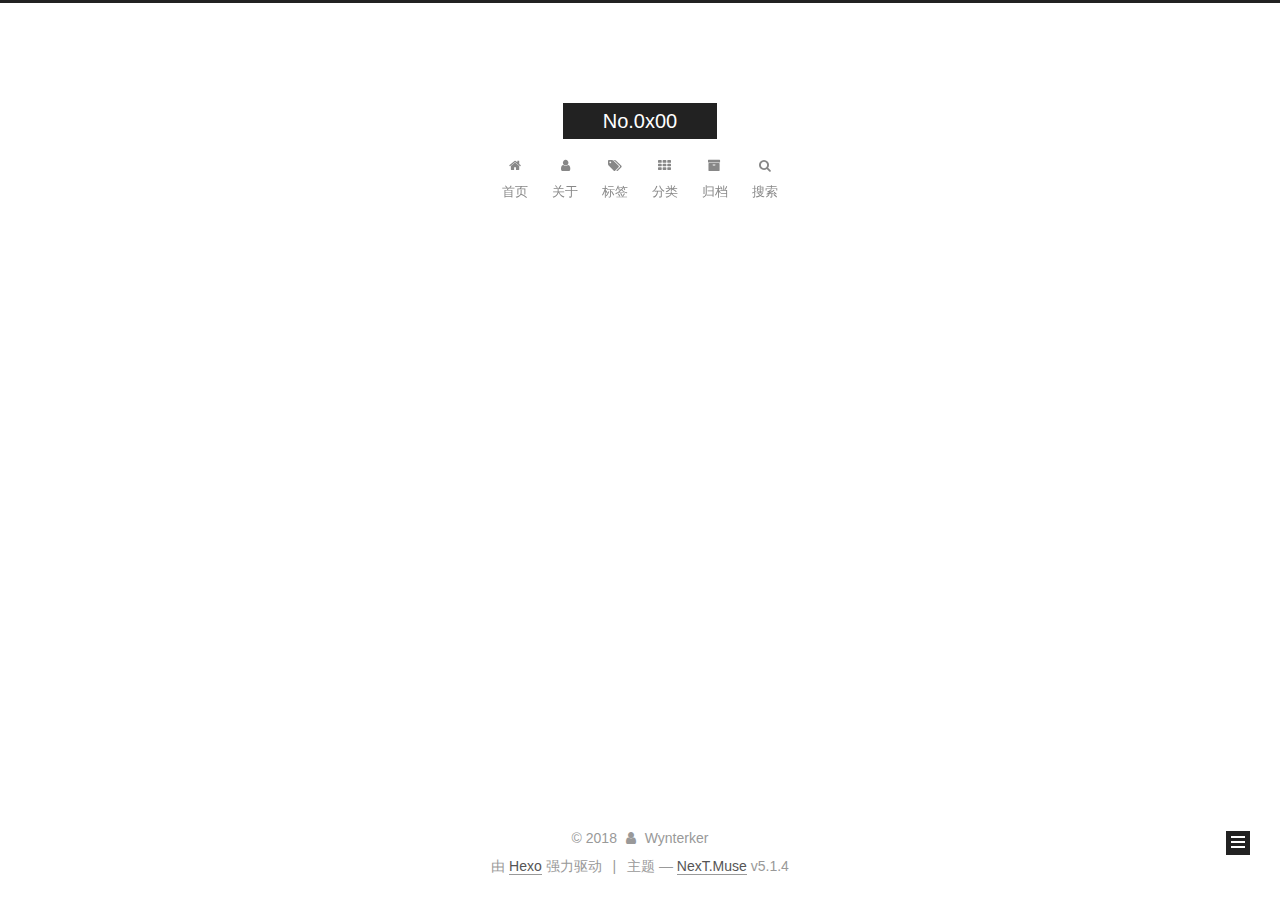
<file: index.html>
<!DOCTYPE html>



  


<html class="theme-next muse use-motion" lang="zh-Hans">
<head>
  <meta charset="UTF-8"/>
<meta http-equiv="X-UA-Compatible" content="IE=edge" />
<meta name="viewport" content="width=device-width, initial-scale=1, maximum-scale=1"/>
<meta name="theme-color" content="#222">









<meta http-equiv="Cache-Control" content="no-transform" />
<meta http-equiv="Cache-Control" content="no-siteapp" />
















  
  
  <link href="/lib/fancybox/source/jquery.fancybox.css?v=2.1.5" rel="stylesheet" type="text/css" />







<link href="/lib/font-awesome/css/font-awesome.min.css?v=4.6.2" rel="stylesheet" type="text/css" />

<link href="/css/main.css?v=5.1.4" rel="stylesheet" type="text/css" />


  <link rel="apple-touch-icon" sizes="180x180" href="/images/apple-touch-icon-next.png?v=5.1.4">


  <link rel="icon" type="image/png" sizes="32x32" href="/images/favicon-32x32-next.png?v=5.1.4">


  <link rel="icon" type="image/png" sizes="16x16" href="/images/favicon-16x16-next.png?v=5.1.4">


  <link rel="mask-icon" href="/images/logo.svg?v=5.1.4" color="#222">





  <meta name="keywords" content="Hexo, NexT" />










<meta property="og:type" content="website">
<meta property="og:title" content="No.0x00">
<meta property="og:url" content="http://yoursite.com/index.html">
<meta property="og:site_name" content="No.0x00">
<meta property="og:locale" content="zh-Hans">
<meta name="twitter:card" content="summary">
<meta name="twitter:title" content="No.0x00">



<script type="text/javascript" id="hexo.configurations">
  var NexT = window.NexT || {};
  var CONFIG = {
    root: '/',
    scheme: 'Muse',
    version: '5.1.4',
    sidebar: {"position":"left","display":"post","offset":12,"b2t":false,"scrollpercent":false,"onmobile":false},
    fancybox: true,
    tabs: true,
    motion: {"enable":true,"async":false,"transition":{"post_block":"fadeIn","post_header":"slideDownIn","post_body":"slideDownIn","coll_header":"slideLeftIn","sidebar":"slideUpIn"}},
    duoshuo: {
      userId: '0',
      author: '博主'
    },
    algolia: {
      applicationID: '',
      apiKey: '',
      indexName: '',
      hits: {"per_page":10},
      labels: {"input_placeholder":"Search for Posts","hits_empty":"We didn't find any results for the search: ${query}","hits_stats":"${hits} results found in ${time} ms"}
    }
  };
</script>



  <link rel="canonical" href="http://yoursite.com/"/>





  <title>No.0x00</title>
  








</head>

<body itemscope itemtype="http://schema.org/WebPage" lang="zh-Hans">

  
  
    
  

  <div class="container sidebar-position-left 
  page-home">
    <div class="headband"></div>

    <header id="header" class="header" itemscope itemtype="http://schema.org/WPHeader">
      <div class="header-inner"><div class="site-brand-wrapper">
  <div class="site-meta ">
    

    <div class="custom-logo-site-title">
      <a href="/"  class="brand" rel="start">
        <span class="logo-line-before"><i></i></span>
        <span class="site-title">No.0x00</span>
        <span class="logo-line-after"><i></i></span>
      </a>
    </div>
      
        <p class="site-subtitle"></p>
      
  </div>

  <div class="site-nav-toggle">
    <button>
      <span class="btn-bar"></span>
      <span class="btn-bar"></span>
      <span class="btn-bar"></span>
    </button>
  </div>
</div>

<nav class="site-nav">
  

  
    <ul id="menu" class="menu">
      
        
        <li class="menu-item menu-item-home">
          <a href="/" rel="section">
            
              <i class="menu-item-icon fa fa-fw fa-home"></i> <br />
            
            首页
          </a>
        </li>
      
        
        <li class="menu-item menu-item-about">
          <a href="/about/" rel="section">
            
              <i class="menu-item-icon fa fa-fw fa-user"></i> <br />
            
            关于
          </a>
        </li>
      
        
        <li class="menu-item menu-item-tags">
          <a href="/tags/" rel="section">
            
              <i class="menu-item-icon fa fa-fw fa-tags"></i> <br />
            
            标签
          </a>
        </li>
      
        
        <li class="menu-item menu-item-categories">
          <a href="/categories/" rel="section">
            
              <i class="menu-item-icon fa fa-fw fa-th"></i> <br />
            
            分类
          </a>
        </li>
      
        
        <li class="menu-item menu-item-archives">
          <a href="/archives/" rel="section">
            
              <i class="menu-item-icon fa fa-fw fa-archive"></i> <br />
            
            归档
          </a>
        </li>
      

      
        <li class="menu-item menu-item-search">
          
            <a href="javascript:;" class="popup-trigger">
          
            
              <i class="menu-item-icon fa fa-search fa-fw"></i> <br />
            
            搜索
          </a>
        </li>
      
    </ul>
  

  
    <div class="site-search">
      
  <div class="popup search-popup local-search-popup">
  <div class="local-search-header clearfix">
    <span class="search-icon">
      <i class="fa fa-search"></i>
    </span>
    <span class="popup-btn-close">
      <i class="fa fa-times-circle"></i>
    </span>
    <div class="local-search-input-wrapper">
      <input autocomplete="off"
             placeholder="搜索..." spellcheck="false"
             type="text" id="local-search-input">
    </div>
  </div>
  <div id="local-search-result"></div>
</div>



    </div>
  
</nav>



 </div>
    </header>

    <main id="main" class="main">
      <div class="main-inner">
        <div class="content-wrap">
          <div id="content" class="content">
            
  <section id="posts" class="posts-expand">
    
      

  

  
  
  

  <article class="post post-type-normal" itemscope itemtype="http://schema.org/Article">
  
  
  
  <div class="post-block">
    <link itemprop="mainEntityOfPage" href="http://yoursite.com/2018/01/07/hello-world/">

    <span hidden itemprop="author" itemscope itemtype="http://schema.org/Person">
      <meta itemprop="name" content="Wynterker">
      <meta itemprop="description" content="">
      <meta itemprop="image" content="/images/avatar.gif">
    </span>

    <span hidden itemprop="publisher" itemscope itemtype="http://schema.org/Organization">
      <meta itemprop="name" content="No.0x00">
    </span>

    
      <header class="post-header">

        
        
          <h1 class="post-title" itemprop="name headline">
                
                <a class="post-title-link" href="/2018/01/07/hello-world/" itemprop="url">Hello World</a></h1>
        

        <div class="post-meta">
          <span class="post-time">
            
              <span class="post-meta-item-icon">
                <i class="fa fa-calendar-o"></i>
              </span>
              
                <span class="post-meta-item-text">发表于</span>
              
              <time title="创建于" itemprop="dateCreated datePublished" datetime="2018-01-07T12:02:56+08:00">
                2018-01-07
              </time>
            

            

            
          </span>

          

          
            
          

          
          

          

          

          

        </div>
      </header>
    

    
    
    
    <div class="post-body" itemprop="articleBody">

      
      

      
        
          
          Welcome to Hexo! This is your very first post. Check documentation for more info. If you get any problems when using Hexo, you can find the answer in 
          ...
          <!--noindex-->
          <div class="post-button text-center">
            <a class="btn" href="/2018/01/07/hello-world/#more" rel="contents">
              阅读全文 &raquo;
            </a>
          </div>
          <!--/noindex-->
        
      
    </div>
    
    
    

    

    

    

    <footer class="post-footer">
      

      

      

      
      
        <div class="post-eof"></div>
      
    </footer>
  </div>
  
  
  
  </article>


    
  </section>

  


          </div>
          


          

        </div>
        
          
  
  <div class="sidebar-toggle">
    <div class="sidebar-toggle-line-wrap">
      <span class="sidebar-toggle-line sidebar-toggle-line-first"></span>
      <span class="sidebar-toggle-line sidebar-toggle-line-middle"></span>
      <span class="sidebar-toggle-line sidebar-toggle-line-last"></span>
    </div>
  </div>

  <aside id="sidebar" class="sidebar">
    
    <div class="sidebar-inner">

      

      

      <section class="site-overview-wrap sidebar-panel sidebar-panel-active">
        <div class="site-overview">
          <div class="site-author motion-element" itemprop="author" itemscope itemtype="http://schema.org/Person">
            
              <p class="site-author-name" itemprop="name">Wynterker</p>
              <p class="site-description motion-element" itemprop="description"></p>
          </div>

          <nav class="site-state motion-element">

            
              <div class="site-state-item site-state-posts">
              
                <a href="/archives/">
              
                  <span class="site-state-item-count">1</span>
                  <span class="site-state-item-name">日志</span>
                </a>
              </div>
            

            

            

          </nav>

          

          
            <div class="links-of-author motion-element">
                
                  <span class="links-of-author-item">
                    <a href="https://github.com/WynterKer" target="_blank" title="GitHub">
                      
                        <i class="fa fa-fw fa-github"></i></a>
                  </span>
                
                  <span class="links-of-author-item">
                    <a href="mailto:wutongprogrammer@outlook.com" target="_blank" title="E-Mail">
                      
                        <i class="fa fa-fw fa-envelope"></i></a>
                  </span>
                
                  <span class="links-of-author-item">
                    <a href="https://weibo.com/u/3525844185/" target="_blank" title="Weibo">
                      
                        <i class="fa fa-fw fa-weibo"></i></a>
                  </span>
                
            </div>
          

          
          

          
          

          

        </div>
      </section>

      

      

    </div>
  </aside>


        
      </div>
    </main>

    <footer id="footer" class="footer">
      <div class="footer-inner">
        <div class="copyright">&copy; <span itemprop="copyrightYear">2018</span>
  <span class="with-love">
    <i class="fa fa-user"></i>
  </span>
  <span class="author" itemprop="copyrightHolder">Wynterker</span>

  
</div>


  <div class="powered-by">由 <a class="theme-link" target="_blank" href="https://hexo.io">Hexo</a> 强力驱动</div>



  <span class="post-meta-divider">|</span>



  <div class="theme-info">主题 &mdash; <a class="theme-link" target="_blank" href="https://github.com/iissnan/hexo-theme-next">NexT.Muse</a> v5.1.4</div>




        







        
      </div>
    </footer>

    
      <div class="back-to-top">
        <i class="fa fa-arrow-up"></i>
        
      </div>
    

    

  </div>

  

<script type="text/javascript">
  if (Object.prototype.toString.call(window.Promise) !== '[object Function]') {
    window.Promise = null;
  }
</script>









  












  
  
    <script type="text/javascript" src="/lib/jquery/index.js?v=2.1.3"></script>
  

  
  
    <script type="text/javascript" src="/lib/fastclick/lib/fastclick.min.js?v=1.0.6"></script>
  

  
  
    <script type="text/javascript" src="/lib/jquery_lazyload/jquery.lazyload.js?v=1.9.7"></script>
  

  
  
    <script type="text/javascript" src="/lib/velocity/velocity.min.js?v=1.2.1"></script>
  

  
  
    <script type="text/javascript" src="/lib/velocity/velocity.ui.min.js?v=1.2.1"></script>
  

  
  
    <script type="text/javascript" src="/lib/fancybox/source/jquery.fancybox.pack.js?v=2.1.5"></script>
  


  


  <script type="text/javascript" src="/js/src/utils.js?v=5.1.4"></script>

  <script type="text/javascript" src="/js/src/motion.js?v=5.1.4"></script>



  
  

  

  


  <script type="text/javascript" src="/js/src/bootstrap.js?v=5.1.4"></script>



  


  




	





  





  












  

  <script type="text/javascript">
    // Popup Window;
    var isfetched = false;
    var isXml = true;
    // Search DB path;
    var search_path = "search.xml";
    if (search_path.length === 0) {
      search_path = "search.xml";
    } else if (/json$/i.test(search_path)) {
      isXml = false;
    }
    var path = "/" + search_path;
    // monitor main search box;

    var onPopupClose = function (e) {
      $('.popup').hide();
      $('#local-search-input').val('');
      $('.search-result-list').remove();
      $('#no-result').remove();
      $(".local-search-pop-overlay").remove();
      $('body').css('overflow', '');
    }

    function proceedsearch() {
      $("body")
        .append('<div class="search-popup-overlay local-search-pop-overlay"></div>')
        .css('overflow', 'hidden');
      $('.search-popup-overlay').click(onPopupClose);
      $('.popup').toggle();
      var $localSearchInput = $('#local-search-input');
      $localSearchInput.attr("autocapitalize", "none");
      $localSearchInput.attr("autocorrect", "off");
      $localSearchInput.focus();
    }

    // search function;
    var searchFunc = function(path, search_id, content_id) {
      'use strict';

      // start loading animation
      $("body")
        .append('<div class="search-popup-overlay local-search-pop-overlay">' +
          '<div id="search-loading-icon">' +
          '<i class="fa fa-spinner fa-pulse fa-5x fa-fw"></i>' +
          '</div>' +
          '</div>')
        .css('overflow', 'hidden');
      $("#search-loading-icon").css('margin', '20% auto 0 auto').css('text-align', 'center');

      $.ajax({
        url: path,
        dataType: isXml ? "xml" : "json",
        async: true,
        success: function(res) {
          // get the contents from search data
          isfetched = true;
          $('.popup').detach().appendTo('.header-inner');
          var datas = isXml ? $("entry", res).map(function() {
            return {
              title: $("title", this).text(),
              content: $("content",this).text(),
              url: $("url" , this).text()
            };
          }).get() : res;
          var input = document.getElementById(search_id);
          var resultContent = document.getElementById(content_id);
          var inputEventFunction = function() {
            var searchText = input.value.trim().toLowerCase();
            var keywords = searchText.split(/[\s\-]+/);
            if (keywords.length > 1) {
              keywords.push(searchText);
            }
            var resultItems = [];
            if (searchText.length > 0) {
              // perform local searching
              datas.forEach(function(data) {
                var isMatch = false;
                var hitCount = 0;
                var searchTextCount = 0;
                var title = data.title.trim();
                var titleInLowerCase = title.toLowerCase();
                var content = data.content.trim().replace(/<[^>]+>/g,"");
                var contentInLowerCase = content.toLowerCase();
                var articleUrl = decodeURIComponent(data.url);
                var indexOfTitle = [];
                var indexOfContent = [];
                // only match articles with not empty titles
                if(title != '') {
                  keywords.forEach(function(keyword) {
                    function getIndexByWord(word, text, caseSensitive) {
                      var wordLen = word.length;
                      if (wordLen === 0) {
                        return [];
                      }
                      var startPosition = 0, position = [], index = [];
                      if (!caseSensitive) {
                        text = text.toLowerCase();
                        word = word.toLowerCase();
                      }
                      while ((position = text.indexOf(word, startPosition)) > -1) {
                        index.push({position: position, word: word});
                        startPosition = position + wordLen;
                      }
                      return index;
                    }

                    indexOfTitle = indexOfTitle.concat(getIndexByWord(keyword, titleInLowerCase, false));
                    indexOfContent = indexOfContent.concat(getIndexByWord(keyword, contentInLowerCase, false));
                  });
                  if (indexOfTitle.length > 0 || indexOfContent.length > 0) {
                    isMatch = true;
                    hitCount = indexOfTitle.length + indexOfContent.length;
                  }
                }

                // show search results

                if (isMatch) {
                  // sort index by position of keyword

                  [indexOfTitle, indexOfContent].forEach(function (index) {
                    index.sort(function (itemLeft, itemRight) {
                      if (itemRight.position !== itemLeft.position) {
                        return itemRight.position - itemLeft.position;
                      } else {
                        return itemLeft.word.length - itemRight.word.length;
                      }
                    });
                  });

                  // merge hits into slices

                  function mergeIntoSlice(text, start, end, index) {
                    var item = index[index.length - 1];
                    var position = item.position;
                    var word = item.word;
                    var hits = [];
                    var searchTextCountInSlice = 0;
                    while (position + word.length <= end && index.length != 0) {
                      if (word === searchText) {
                        searchTextCountInSlice++;
                      }
                      hits.push({position: position, length: word.length});
                      var wordEnd = position + word.length;

                      // move to next position of hit

                      index.pop();
                      while (index.length != 0) {
                        item = index[index.length - 1];
                        position = item.position;
                        word = item.word;
                        if (wordEnd > position) {
                          index.pop();
                        } else {
                          break;
                        }
                      }
                    }
                    searchTextCount += searchTextCountInSlice;
                    return {
                      hits: hits,
                      start: start,
                      end: end,
                      searchTextCount: searchTextCountInSlice
                    };
                  }

                  var slicesOfTitle = [];
                  if (indexOfTitle.length != 0) {
                    slicesOfTitle.push(mergeIntoSlice(title, 0, title.length, indexOfTitle));
                  }

                  var slicesOfContent = [];
                  while (indexOfContent.length != 0) {
                    var item = indexOfContent[indexOfContent.length - 1];
                    var position = item.position;
                    var word = item.word;
                    // cut out 100 characters
                    var start = position - 20;
                    var end = position + 80;
                    if(start < 0){
                      start = 0;
                    }
                    if (end < position + word.length) {
                      end = position + word.length;
                    }
                    if(end > content.length){
                      end = content.length;
                    }
                    slicesOfContent.push(mergeIntoSlice(content, start, end, indexOfContent));
                  }

                  // sort slices in content by search text's count and hits' count

                  slicesOfContent.sort(function (sliceLeft, sliceRight) {
                    if (sliceLeft.searchTextCount !== sliceRight.searchTextCount) {
                      return sliceRight.searchTextCount - sliceLeft.searchTextCount;
                    } else if (sliceLeft.hits.length !== sliceRight.hits.length) {
                      return sliceRight.hits.length - sliceLeft.hits.length;
                    } else {
                      return sliceLeft.start - sliceRight.start;
                    }
                  });

                  // select top N slices in content

                  var upperBound = parseInt('1');
                  if (upperBound >= 0) {
                    slicesOfContent = slicesOfContent.slice(0, upperBound);
                  }

                  // highlight title and content

                  function highlightKeyword(text, slice) {
                    var result = '';
                    var prevEnd = slice.start;
                    slice.hits.forEach(function (hit) {
                      result += text.substring(prevEnd, hit.position);
                      var end = hit.position + hit.length;
                      result += '<b class="search-keyword">' + text.substring(hit.position, end) + '</b>';
                      prevEnd = end;
                    });
                    result += text.substring(prevEnd, slice.end);
                    return result;
                  }

                  var resultItem = '';

                  if (slicesOfTitle.length != 0) {
                    resultItem += "<li><a href='" + articleUrl + "' class='search-result-title'>" + highlightKeyword(title, slicesOfTitle[0]) + "</a>";
                  } else {
                    resultItem += "<li><a href='" + articleUrl + "' class='search-result-title'>" + title + "</a>";
                  }

                  slicesOfContent.forEach(function (slice) {
                    resultItem += "<a href='" + articleUrl + "'>" +
                      "<p class=\"search-result\">" + highlightKeyword(content, slice) +
                      "...</p>" + "</a>";
                  });

                  resultItem += "</li>";
                  resultItems.push({
                    item: resultItem,
                    searchTextCount: searchTextCount,
                    hitCount: hitCount,
                    id: resultItems.length
                  });
                }
              })
            };
            if (keywords.length === 1 && keywords[0] === "") {
              resultContent.innerHTML = '<div id="no-result"><i class="fa fa-search fa-5x" /></div>'
            } else if (resultItems.length === 0) {
              resultContent.innerHTML = '<div id="no-result"><i class="fa fa-frown-o fa-5x" /></div>'
            } else {
              resultItems.sort(function (resultLeft, resultRight) {
                if (resultLeft.searchTextCount !== resultRight.searchTextCount) {
                  return resultRight.searchTextCount - resultLeft.searchTextCount;
                } else if (resultLeft.hitCount !== resultRight.hitCount) {
                  return resultRight.hitCount - resultLeft.hitCount;
                } else {
                  return resultRight.id - resultLeft.id;
                }
              });
              var searchResultList = '<ul class=\"search-result-list\">';
              resultItems.forEach(function (result) {
                searchResultList += result.item;
              })
              searchResultList += "</ul>";
              resultContent.innerHTML = searchResultList;
            }
          }

          if ('auto' === 'auto') {
            input.addEventListener('input', inputEventFunction);
          } else {
            $('.search-icon').click(inputEventFunction);
            input.addEventListener('keypress', function (event) {
              if (event.keyCode === 13) {
                inputEventFunction();
              }
            });
          }

          // remove loading animation
          $(".local-search-pop-overlay").remove();
          $('body').css('overflow', '');

          proceedsearch();
        }
      });
    }

    // handle and trigger popup window;
    $('.popup-trigger').click(function(e) {
      e.stopPropagation();
      if (isfetched === false) {
        searchFunc(path, 'local-search-input', 'local-search-result');
      } else {
        proceedsearch();
      };
    });

    $('.popup-btn-close').click(onPopupClose);
    $('.popup').click(function(e){
      e.stopPropagation();
    });
    $(document).on('keyup', function (event) {
      var shouldDismissSearchPopup = event.which === 27 &&
        $('.search-popup').is(':visible');
      if (shouldDismissSearchPopup) {
        onPopupClose();
      }
    });
  </script>





  

  

  

  
  

  

  

  

</body>
</html>
</file>
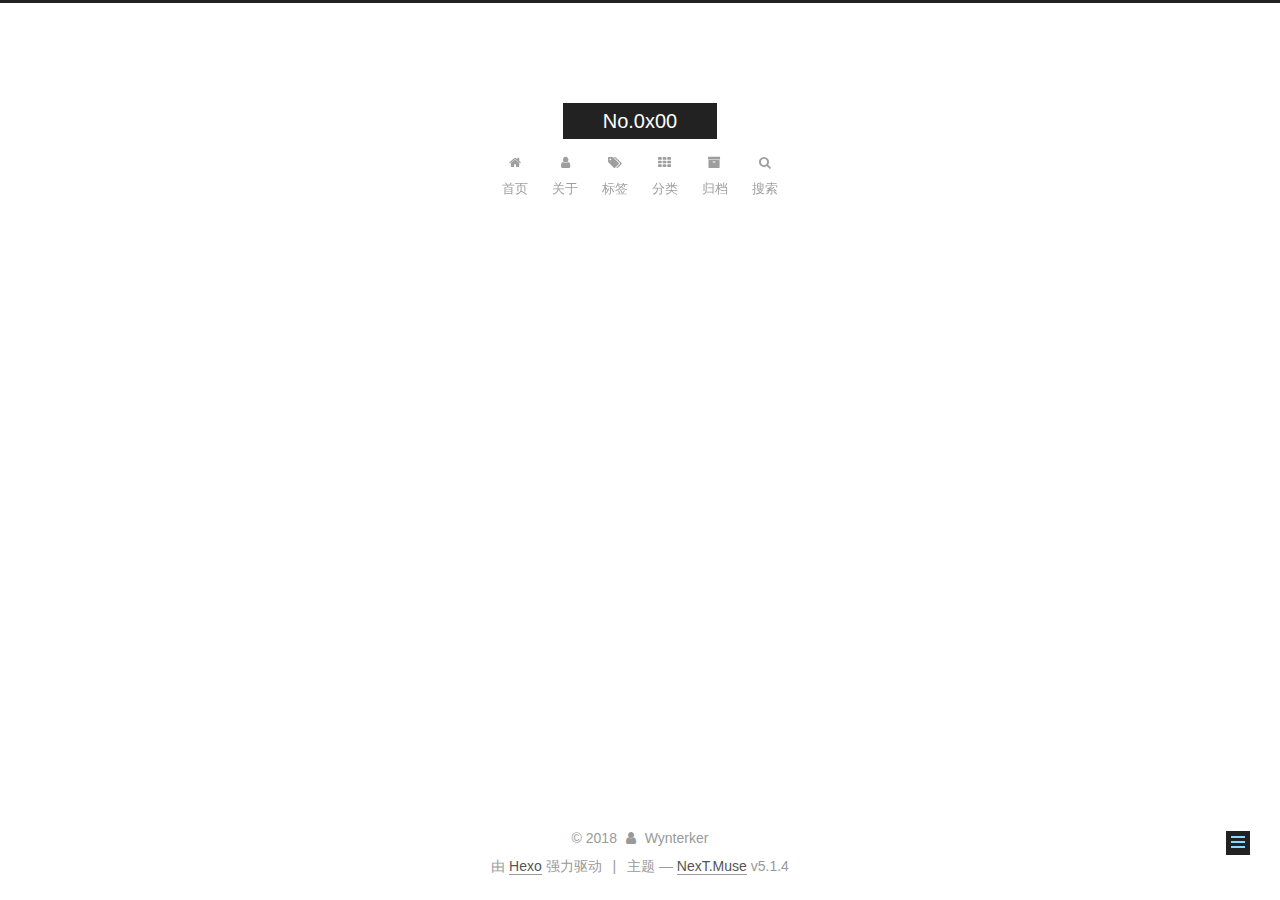
<file: about/index.html>
<!DOCTYPE html>



  


<html class="theme-next muse use-motion" lang="zh-Hans">
<head>
  <meta charset="UTF-8"/>
<meta http-equiv="X-UA-Compatible" content="IE=edge" />
<meta name="viewport" content="width=device-width, initial-scale=1, maximum-scale=1"/>
<meta name="theme-color" content="#222">









<meta http-equiv="Cache-Control" content="no-transform" />
<meta http-equiv="Cache-Control" content="no-siteapp" />
















  
  
  <link href="/lib/fancybox/source/jquery.fancybox.css?v=2.1.5" rel="stylesheet" type="text/css" />







<link href="/lib/font-awesome/css/font-awesome.min.css?v=4.6.2" rel="stylesheet" type="text/css" />

<link href="/css/main.css?v=5.1.4" rel="stylesheet" type="text/css" />


  <link rel="apple-touch-icon" sizes="180x180" href="/images/apple-touch-icon-next.png?v=5.1.4">


  <link rel="icon" type="image/png" sizes="32x32" href="/images/favicon-32x32-next.png?v=5.1.4">


  <link rel="icon" type="image/png" sizes="16x16" href="/images/favicon-16x16-next.png?v=5.1.4">


  <link rel="mask-icon" href="/images/logo.svg?v=5.1.4" color="#222">





  <meta name="keywords" content="Hexo, NexT" />










<meta property="og:type" content="website">
<meta property="og:title" content="about">
<meta property="og:url" content="http://yoursite.com/about/index.html">
<meta property="og:site_name" content="No.0x00">
<meta property="og:locale" content="zh-Hans">
<meta property="og:updated_time" content="2018-01-07T06:29:14.357Z">
<meta name="twitter:card" content="summary">
<meta name="twitter:title" content="about">



<script type="text/javascript" id="hexo.configurations">
  var NexT = window.NexT || {};
  var CONFIG = {
    root: '/',
    scheme: 'Muse',
    version: '5.1.4',
    sidebar: {"position":"left","display":"post","offset":12,"b2t":false,"scrollpercent":false,"onmobile":false},
    fancybox: true,
    tabs: true,
    motion: {"enable":true,"async":false,"transition":{"post_block":"fadeIn","post_header":"slideDownIn","post_body":"slideDownIn","coll_header":"slideLeftIn","sidebar":"slideUpIn"}},
    duoshuo: {
      userId: '0',
      author: '博主'
    },
    algolia: {
      applicationID: '',
      apiKey: '',
      indexName: '',
      hits: {"per_page":10},
      labels: {"input_placeholder":"Search for Posts","hits_empty":"We didn't find any results for the search: ${query}","hits_stats":"${hits} results found in ${time} ms"}
    }
  };
</script>



  <link rel="canonical" href="http://yoursite.com/about/"/>





  <title>about | No.0x00</title>
  








</head>

<body itemscope itemtype="http://schema.org/WebPage" lang="zh-Hans">

  
  
    
  

  <div class="container sidebar-position-left page-post-detail">
    <div class="headband"></div>

    <header id="header" class="header" itemscope itemtype="http://schema.org/WPHeader">
      <div class="header-inner"><div class="site-brand-wrapper">
  <div class="site-meta ">
    

    <div class="custom-logo-site-title">
      <a href="/"  class="brand" rel="start">
        <span class="logo-line-before"><i></i></span>
        <span class="site-title">No.0x00</span>
        <span class="logo-line-after"><i></i></span>
      </a>
    </div>
      
        <p class="site-subtitle"></p>
      
  </div>

  <div class="site-nav-toggle">
    <button>
      <span class="btn-bar"></span>
      <span class="btn-bar"></span>
      <span class="btn-bar"></span>
    </button>
  </div>
</div>

<nav class="site-nav">
  

  
    <ul id="menu" class="menu">
      
        
        <li class="menu-item menu-item-home">
          <a href="/" rel="section">
            
              <i class="menu-item-icon fa fa-fw fa-home"></i> <br />
            
            首页
          </a>
        </li>
      
        
        <li class="menu-item menu-item-about">
          <a href="/about/" rel="section">
            
              <i class="menu-item-icon fa fa-fw fa-user"></i> <br />
            
            关于
          </a>
        </li>
      
        
        <li class="menu-item menu-item-tags">
          <a href="/tags/" rel="section">
            
              <i class="menu-item-icon fa fa-fw fa-tags"></i> <br />
            
            标签
          </a>
        </li>
      
        
        <li class="menu-item menu-item-categories">
          <a href="/categories/" rel="section">
            
              <i class="menu-item-icon fa fa-fw fa-th"></i> <br />
            
            分类
          </a>
        </li>
      
        
        <li class="menu-item menu-item-archives">
          <a href="/archives/" rel="section">
            
              <i class="menu-item-icon fa fa-fw fa-archive"></i> <br />
            
            归档
          </a>
        </li>
      

      
        <li class="menu-item menu-item-search">
          
            <a href="javascript:;" class="popup-trigger">
          
            
              <i class="menu-item-icon fa fa-search fa-fw"></i> <br />
            
            搜索
          </a>
        </li>
      
    </ul>
  

  
    <div class="site-search">
      
  <div class="popup search-popup local-search-popup">
  <div class="local-search-header clearfix">
    <span class="search-icon">
      <i class="fa fa-search"></i>
    </span>
    <span class="popup-btn-close">
      <i class="fa fa-times-circle"></i>
    </span>
    <div class="local-search-input-wrapper">
      <input autocomplete="off"
             placeholder="搜索..." spellcheck="false"
             type="text" id="local-search-input">
    </div>
  </div>
  <div id="local-search-result"></div>
</div>



    </div>
  
</nav>



 </div>
    </header>

    <main id="main" class="main">
      <div class="main-inner">
        <div class="content-wrap">
          <div id="content" class="content">
            

  <div id="posts" class="posts-expand">
    
    
    
    <div class="post-block page">
      <header class="post-header">

	<h1 class="post-title" itemprop="name headline">about</h1>



</header>

      
      
      
      <div class="post-body">
        
        
          
        
      </div>
      
      
      
    </div>
    
    
    
  </div>


          </div>
          


          

  



        </div>
        
          
  
  <div class="sidebar-toggle">
    <div class="sidebar-toggle-line-wrap">
      <span class="sidebar-toggle-line sidebar-toggle-line-first"></span>
      <span class="sidebar-toggle-line sidebar-toggle-line-middle"></span>
      <span class="sidebar-toggle-line sidebar-toggle-line-last"></span>
    </div>
  </div>

  <aside id="sidebar" class="sidebar">
    
    <div class="sidebar-inner">

      

      

      <section class="site-overview-wrap sidebar-panel sidebar-panel-active">
        <div class="site-overview">
          <div class="site-author motion-element" itemprop="author" itemscope itemtype="http://schema.org/Person">
            
              <p class="site-author-name" itemprop="name">Wynterker</p>
              <p class="site-description motion-element" itemprop="description"></p>
          </div>

          <nav class="site-state motion-element">

            
              <div class="site-state-item site-state-posts">
              
                <a href="/archives/">
              
                  <span class="site-state-item-count">1</span>
                  <span class="site-state-item-name">日志</span>
                </a>
              </div>
            

            

            

          </nav>

          

          
            <div class="links-of-author motion-element">
                
                  <span class="links-of-author-item">
                    <a href="https://github.com/WynterKer" target="_blank" title="GitHub">
                      
                        <i class="fa fa-fw fa-github"></i></a>
                  </span>
                
                  <span class="links-of-author-item">
                    <a href="mailto:wutongprogrammer@outlook.com" target="_blank" title="E-Mail">
                      
                        <i class="fa fa-fw fa-envelope"></i></a>
                  </span>
                
                  <span class="links-of-author-item">
                    <a href="https://weibo.com/u/3525844185/" target="_blank" title="Weibo">
                      
                        <i class="fa fa-fw fa-weibo"></i></a>
                  </span>
                
            </div>
          

          
          

          
          

          

        </div>
      </section>

      

      

    </div>
  </aside>


        
      </div>
    </main>

    <footer id="footer" class="footer">
      <div class="footer-inner">
        <div class="copyright">&copy; <span itemprop="copyrightYear">2018</span>
  <span class="with-love">
    <i class="fa fa-user"></i>
  </span>
  <span class="author" itemprop="copyrightHolder">Wynterker</span>

  
</div>


  <div class="powered-by">由 <a class="theme-link" target="_blank" href="https://hexo.io">Hexo</a> 强力驱动</div>



  <span class="post-meta-divider">|</span>



  <div class="theme-info">主题 &mdash; <a class="theme-link" target="_blank" href="https://github.com/iissnan/hexo-theme-next">NexT.Muse</a> v5.1.4</div>




        







        
      </div>
    </footer>

    
      <div class="back-to-top">
        <i class="fa fa-arrow-up"></i>
        
      </div>
    

    

  </div>

  

<script type="text/javascript">
  if (Object.prototype.toString.call(window.Promise) !== '[object Function]') {
    window.Promise = null;
  }
</script>









  












  
  
    <script type="text/javascript" src="/lib/jquery/index.js?v=2.1.3"></script>
  

  
  
    <script type="text/javascript" src="/lib/fastclick/lib/fastclick.min.js?v=1.0.6"></script>
  

  
  
    <script type="text/javascript" src="/lib/jquery_lazyload/jquery.lazyload.js?v=1.9.7"></script>
  

  
  
    <script type="text/javascript" src="/lib/velocity/velocity.min.js?v=1.2.1"></script>
  

  
  
    <script type="text/javascript" src="/lib/velocity/velocity.ui.min.js?v=1.2.1"></script>
  

  
  
    <script type="text/javascript" src="/lib/fancybox/source/jquery.fancybox.pack.js?v=2.1.5"></script>
  


  


  <script type="text/javascript" src="/js/src/utils.js?v=5.1.4"></script>

  <script type="text/javascript" src="/js/src/motion.js?v=5.1.4"></script>



  
  

  
  <script type="text/javascript" src="/js/src/scrollspy.js?v=5.1.4"></script>
<script type="text/javascript" src="/js/src/post-details.js?v=5.1.4"></script>



  


  <script type="text/javascript" src="/js/src/bootstrap.js?v=5.1.4"></script>



  


  




	





  





  












  

  <script type="text/javascript">
    // Popup Window;
    var isfetched = false;
    var isXml = true;
    // Search DB path;
    var search_path = "search.xml";
    if (search_path.length === 0) {
      search_path = "search.xml";
    } else if (/json$/i.test(search_path)) {
      isXml = false;
    }
    var path = "/" + search_path;
    // monitor main search box;

    var onPopupClose = function (e) {
      $('.popup').hide();
      $('#local-search-input').val('');
      $('.search-result-list').remove();
      $('#no-result').remove();
      $(".local-search-pop-overlay").remove();
      $('body').css('overflow', '');
    }

    function proceedsearch() {
      $("body")
        .append('<div class="search-popup-overlay local-search-pop-overlay"></div>')
        .css('overflow', 'hidden');
      $('.search-popup-overlay').click(onPopupClose);
      $('.popup').toggle();
      var $localSearchInput = $('#local-search-input');
      $localSearchInput.attr("autocapitalize", "none");
      $localSearchInput.attr("autocorrect", "off");
      $localSearchInput.focus();
    }

    // search function;
    var searchFunc = function(path, search_id, content_id) {
      'use strict';

      // start loading animation
      $("body")
        .append('<div class="search-popup-overlay local-search-pop-overlay">' +
          '<div id="search-loading-icon">' +
          '<i class="fa fa-spinner fa-pulse fa-5x fa-fw"></i>' +
          '</div>' +
          '</div>')
        .css('overflow', 'hidden');
      $("#search-loading-icon").css('margin', '20% auto 0 auto').css('text-align', 'center');

      $.ajax({
        url: path,
        dataType: isXml ? "xml" : "json",
        async: true,
        success: function(res) {
          // get the contents from search data
          isfetched = true;
          $('.popup').detach().appendTo('.header-inner');
          var datas = isXml ? $("entry", res).map(function() {
            return {
              title: $("title", this).text(),
              content: $("content",this).text(),
              url: $("url" , this).text()
            };
          }).get() : res;
          var input = document.getElementById(search_id);
          var resultContent = document.getElementById(content_id);
          var inputEventFunction = function() {
            var searchText = input.value.trim().toLowerCase();
            var keywords = searchText.split(/[\s\-]+/);
            if (keywords.length > 1) {
              keywords.push(searchText);
            }
            var resultItems = [];
            if (searchText.length > 0) {
              // perform local searching
              datas.forEach(function(data) {
                var isMatch = false;
                var hitCount = 0;
                var searchTextCount = 0;
                var title = data.title.trim();
                var titleInLowerCase = title.toLowerCase();
                var content = data.content.trim().replace(/<[^>]+>/g,"");
                var contentInLowerCase = content.toLowerCase();
                var articleUrl = decodeURIComponent(data.url);
                var indexOfTitle = [];
                var indexOfContent = [];
                // only match articles with not empty titles
                if(title != '') {
                  keywords.forEach(function(keyword) {
                    function getIndexByWord(word, text, caseSensitive) {
                      var wordLen = word.length;
                      if (wordLen === 0) {
                        return [];
                      }
                      var startPosition = 0, position = [], index = [];
                      if (!caseSensitive) {
                        text = text.toLowerCase();
                        word = word.toLowerCase();
                      }
                      while ((position = text.indexOf(word, startPosition)) > -1) {
                        index.push({position: position, word: word});
                        startPosition = position + wordLen;
                      }
                      return index;
                    }

                    indexOfTitle = indexOfTitle.concat(getIndexByWord(keyword, titleInLowerCase, false));
                    indexOfContent = indexOfContent.concat(getIndexByWord(keyword, contentInLowerCase, false));
                  });
                  if (indexOfTitle.length > 0 || indexOfContent.length > 0) {
                    isMatch = true;
                    hitCount = indexOfTitle.length + indexOfContent.length;
                  }
                }

                // show search results

                if (isMatch) {
                  // sort index by position of keyword

                  [indexOfTitle, indexOfContent].forEach(function (index) {
                    index.sort(function (itemLeft, itemRight) {
                      if (itemRight.position !== itemLeft.position) {
                        return itemRight.position - itemLeft.position;
                      } else {
                        return itemLeft.word.length - itemRight.word.length;
                      }
                    });
                  });

                  // merge hits into slices

                  function mergeIntoSlice(text, start, end, index) {
                    var item = index[index.length - 1];
                    var position = item.position;
                    var word = item.word;
                    var hits = [];
                    var searchTextCountInSlice = 0;
                    while (position + word.length <= end && index.length != 0) {
                      if (word === searchText) {
                        searchTextCountInSlice++;
                      }
                      hits.push({position: position, length: word.length});
                      var wordEnd = position + word.length;

                      // move to next position of hit

                      index.pop();
                      while (index.length != 0) {
                        item = index[index.length - 1];
                        position = item.position;
                        word = item.word;
                        if (wordEnd > position) {
                          index.pop();
                        } else {
                          break;
                        }
                      }
                    }
                    searchTextCount += searchTextCountInSlice;
                    return {
                      hits: hits,
                      start: start,
                      end: end,
                      searchTextCount: searchTextCountInSlice
                    };
                  }

                  var slicesOfTitle = [];
                  if (indexOfTitle.length != 0) {
                    slicesOfTitle.push(mergeIntoSlice(title, 0, title.length, indexOfTitle));
                  }

                  var slicesOfContent = [];
                  while (indexOfContent.length != 0) {
                    var item = indexOfContent[indexOfContent.length - 1];
                    var position = item.position;
                    var word = item.word;
                    // cut out 100 characters
                    var start = position - 20;
                    var end = position + 80;
                    if(start < 0){
                      start = 0;
                    }
                    if (end < position + word.length) {
                      end = position + word.length;
                    }
                    if(end > content.length){
                      end = content.length;
                    }
                    slicesOfContent.push(mergeIntoSlice(content, start, end, indexOfContent));
                  }

                  // sort slices in content by search text's count and hits' count

                  slicesOfContent.sort(function (sliceLeft, sliceRight) {
                    if (sliceLeft.searchTextCount !== sliceRight.searchTextCount) {
                      return sliceRight.searchTextCount - sliceLeft.searchTextCount;
                    } else if (sliceLeft.hits.length !== sliceRight.hits.length) {
                      return sliceRight.hits.length - sliceLeft.hits.length;
                    } else {
                      return sliceLeft.start - sliceRight.start;
                    }
                  });

                  // select top N slices in content

                  var upperBound = parseInt('1');
                  if (upperBound >= 0) {
                    slicesOfContent = slicesOfContent.slice(0, upperBound);
                  }

                  // highlight title and content

                  function highlightKeyword(text, slice) {
                    var result = '';
                    var prevEnd = slice.start;
                    slice.hits.forEach(function (hit) {
                      result += text.substring(prevEnd, hit.position);
                      var end = hit.position + hit.length;
                      result += '<b class="search-keyword">' + text.substring(hit.position, end) + '</b>';
                      prevEnd = end;
                    });
                    result += text.substring(prevEnd, slice.end);
                    return result;
                  }

                  var resultItem = '';

                  if (slicesOfTitle.length != 0) {
                    resultItem += "<li><a href='" + articleUrl + "' class='search-result-title'>" + highlightKeyword(title, slicesOfTitle[0]) + "</a>";
                  } else {
                    resultItem += "<li><a href='" + articleUrl + "' class='search-result-title'>" + title + "</a>";
                  }

                  slicesOfContent.forEach(function (slice) {
                    resultItem += "<a href='" + articleUrl + "'>" +
                      "<p class=\"search-result\">" + highlightKeyword(content, slice) +
                      "...</p>" + "</a>";
                  });

                  resultItem += "</li>";
                  resultItems.push({
                    item: resultItem,
                    searchTextCount: searchTextCount,
                    hitCount: hitCount,
                    id: resultItems.length
                  });
                }
              })
            };
            if (keywords.length === 1 && keywords[0] === "") {
              resultContent.innerHTML = '<div id="no-result"><i class="fa fa-search fa-5x" /></div>'
            } else if (resultItems.length === 0) {
              resultContent.innerHTML = '<div id="no-result"><i class="fa fa-frown-o fa-5x" /></div>'
            } else {
              resultItems.sort(function (resultLeft, resultRight) {
                if (resultLeft.searchTextCount !== resultRight.searchTextCount) {
                  return resultRight.searchTextCount - resultLeft.searchTextCount;
                } else if (resultLeft.hitCount !== resultRight.hitCount) {
                  return resultRight.hitCount - resultLeft.hitCount;
                } else {
                  return resultRight.id - resultLeft.id;
                }
              });
              var searchResultList = '<ul class=\"search-result-list\">';
              resultItems.forEach(function (result) {
                searchResultList += result.item;
              })
              searchResultList += "</ul>";
              resultContent.innerHTML = searchResultList;
            }
          }

          if ('auto' === 'auto') {
            input.addEventListener('input', inputEventFunction);
          } else {
            $('.search-icon').click(inputEventFunction);
            input.addEventListener('keypress', function (event) {
              if (event.keyCode === 13) {
                inputEventFunction();
              }
            });
          }

          // remove loading animation
          $(".local-search-pop-overlay").remove();
          $('body').css('overflow', '');

          proceedsearch();
        }
      });
    }

    // handle and trigger popup window;
    $('.popup-trigger').click(function(e) {
      e.stopPropagation();
      if (isfetched === false) {
        searchFunc(path, 'local-search-input', 'local-search-result');
      } else {
        proceedsearch();
      };
    });

    $('.popup-btn-close').click(onPopupClose);
    $('.popup').click(function(e){
      e.stopPropagation();
    });
    $(document).on('keyup', function (event) {
      var shouldDismissSearchPopup = event.which === 27 &&
        $('.search-popup').is(':visible');
      if (shouldDismissSearchPopup) {
        onPopupClose();
      }
    });
  </script>





  

  

  

  
  

  

  

  

</body>
</html>
</file>
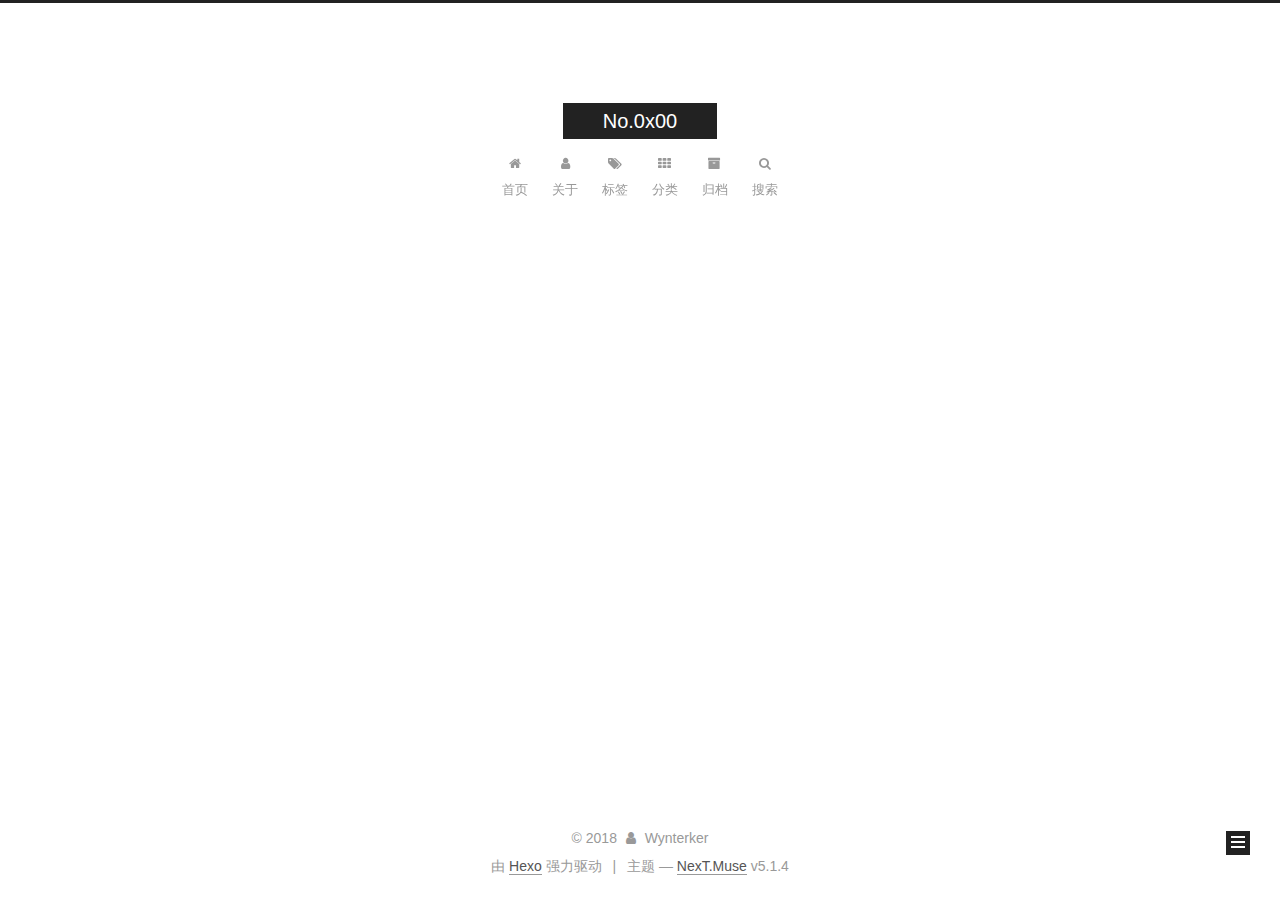
<file: archives/index.html>
<!DOCTYPE html>



  


<html class="theme-next muse use-motion" lang="zh-Hans">
<head>
  <meta charset="UTF-8"/>
<meta http-equiv="X-UA-Compatible" content="IE=edge" />
<meta name="viewport" content="width=device-width, initial-scale=1, maximum-scale=1"/>
<meta name="theme-color" content="#222">









<meta http-equiv="Cache-Control" content="no-transform" />
<meta http-equiv="Cache-Control" content="no-siteapp" />
















  
  
  <link href="/lib/fancybox/source/jquery.fancybox.css?v=2.1.5" rel="stylesheet" type="text/css" />







<link href="/lib/font-awesome/css/font-awesome.min.css?v=4.6.2" rel="stylesheet" type="text/css" />

<link href="/css/main.css?v=5.1.4" rel="stylesheet" type="text/css" />


  <link rel="apple-touch-icon" sizes="180x180" href="/images/apple-touch-icon-next.png?v=5.1.4">


  <link rel="icon" type="image/png" sizes="32x32" href="/images/favicon-32x32-next.png?v=5.1.4">


  <link rel="icon" type="image/png" sizes="16x16" href="/images/favicon-16x16-next.png?v=5.1.4">


  <link rel="mask-icon" href="/images/logo.svg?v=5.1.4" color="#222">





  <meta name="keywords" content="Hexo, NexT" />










<meta property="og:type" content="website">
<meta property="og:title" content="No.0x00">
<meta property="og:url" content="http://yoursite.com/archives/index.html">
<meta property="og:site_name" content="No.0x00">
<meta property="og:locale" content="zh-Hans">
<meta name="twitter:card" content="summary">
<meta name="twitter:title" content="No.0x00">



<script type="text/javascript" id="hexo.configurations">
  var NexT = window.NexT || {};
  var CONFIG = {
    root: '/',
    scheme: 'Muse',
    version: '5.1.4',
    sidebar: {"position":"left","display":"post","offset":12,"b2t":false,"scrollpercent":false,"onmobile":false},
    fancybox: true,
    tabs: true,
    motion: {"enable":true,"async":false,"transition":{"post_block":"fadeIn","post_header":"slideDownIn","post_body":"slideDownIn","coll_header":"slideLeftIn","sidebar":"slideUpIn"}},
    duoshuo: {
      userId: '0',
      author: '博主'
    },
    algolia: {
      applicationID: '',
      apiKey: '',
      indexName: '',
      hits: {"per_page":10},
      labels: {"input_placeholder":"Search for Posts","hits_empty":"We didn't find any results for the search: ${query}","hits_stats":"${hits} results found in ${time} ms"}
    }
  };
</script>



  <link rel="canonical" href="http://yoursite.com/archives/"/>





  <title>归档 | No.0x00</title>
  








</head>

<body itemscope itemtype="http://schema.org/WebPage" lang="zh-Hans">

  
  
    
  

  <div class="container sidebar-position-left page-archive">
    <div class="headband"></div>

    <header id="header" class="header" itemscope itemtype="http://schema.org/WPHeader">
      <div class="header-inner"><div class="site-brand-wrapper">
  <div class="site-meta ">
    

    <div class="custom-logo-site-title">
      <a href="/"  class="brand" rel="start">
        <span class="logo-line-before"><i></i></span>
        <span class="site-title">No.0x00</span>
        <span class="logo-line-after"><i></i></span>
      </a>
    </div>
      
        <p class="site-subtitle"></p>
      
  </div>

  <div class="site-nav-toggle">
    <button>
      <span class="btn-bar"></span>
      <span class="btn-bar"></span>
      <span class="btn-bar"></span>
    </button>
  </div>
</div>

<nav class="site-nav">
  

  
    <ul id="menu" class="menu">
      
        
        <li class="menu-item menu-item-home">
          <a href="/" rel="section">
            
              <i class="menu-item-icon fa fa-fw fa-home"></i> <br />
            
            首页
          </a>
        </li>
      
        
        <li class="menu-item menu-item-about">
          <a href="/about/" rel="section">
            
              <i class="menu-item-icon fa fa-fw fa-user"></i> <br />
            
            关于
          </a>
        </li>
      
        
        <li class="menu-item menu-item-tags">
          <a href="/tags/" rel="section">
            
              <i class="menu-item-icon fa fa-fw fa-tags"></i> <br />
            
            标签
          </a>
        </li>
      
        
        <li class="menu-item menu-item-categories">
          <a href="/categories/" rel="section">
            
              <i class="menu-item-icon fa fa-fw fa-th"></i> <br />
            
            分类
          </a>
        </li>
      
        
        <li class="menu-item menu-item-archives">
          <a href="/archives/" rel="section">
            
              <i class="menu-item-icon fa fa-fw fa-archive"></i> <br />
            
            归档
          </a>
        </li>
      

      
        <li class="menu-item menu-item-search">
          
            <a href="javascript:;" class="popup-trigger">
          
            
              <i class="menu-item-icon fa fa-search fa-fw"></i> <br />
            
            搜索
          </a>
        </li>
      
    </ul>
  

  
    <div class="site-search">
      
  <div class="popup search-popup local-search-popup">
  <div class="local-search-header clearfix">
    <span class="search-icon">
      <i class="fa fa-search"></i>
    </span>
    <span class="popup-btn-close">
      <i class="fa fa-times-circle"></i>
    </span>
    <div class="local-search-input-wrapper">
      <input autocomplete="off"
             placeholder="搜索..." spellcheck="false"
             type="text" id="local-search-input">
    </div>
  </div>
  <div id="local-search-result"></div>
</div>



    </div>
  
</nav>



 </div>
    </header>

    <main id="main" class="main">
      <div class="main-inner">
        <div class="content-wrap">
          <div id="content" class="content">
            

  
  
  
  <div class="post-block archive">
    <div id="posts" class="posts-collapse">
      <span class="archive-move-on"></span>

      <span class="archive-page-counter">
        
        
        
          
        
        嗯..! 目前共计 1 篇日志。 继续努力。
      </span>

      

        
        
        

        
          
          <div class="collection-title">
            <h1 class="archive-year" id="archive-year-2018">2018</h1>
          </div>
        
        

        

  <article class="post post-type-normal" itemscope itemtype="http://schema.org/Article">
    <header class="post-header">

      <h2 class="post-title">
        
            <a class="post-title-link" href="/2018/01/07/hello-world/" itemprop="url">
              
                <span itemprop="name">Hello World</span>
              
            </a>
        
      </h2>

      <div class="post-meta">
        <time class="post-time" itemprop="dateCreated"
              datetime="2018-01-07T12:02:56+08:00"
              content="2018-01-07" >
          01-07
        </time>
      </div>

    </header>
  </article>



      

    </div>
  </div>
  
  
  

  



          </div>
          


          

        </div>
        
          
  
  <div class="sidebar-toggle">
    <div class="sidebar-toggle-line-wrap">
      <span class="sidebar-toggle-line sidebar-toggle-line-first"></span>
      <span class="sidebar-toggle-line sidebar-toggle-line-middle"></span>
      <span class="sidebar-toggle-line sidebar-toggle-line-last"></span>
    </div>
  </div>

  <aside id="sidebar" class="sidebar">
    
    <div class="sidebar-inner">

      

      

      <section class="site-overview-wrap sidebar-panel sidebar-panel-active">
        <div class="site-overview">
          <div class="site-author motion-element" itemprop="author" itemscope itemtype="http://schema.org/Person">
            
              <p class="site-author-name" itemprop="name">Wynterker</p>
              <p class="site-description motion-element" itemprop="description"></p>
          </div>

          <nav class="site-state motion-element">

            
              <div class="site-state-item site-state-posts">
              
                <a href="/archives/">
              
                  <span class="site-state-item-count">1</span>
                  <span class="site-state-item-name">日志</span>
                </a>
              </div>
            

            

            

          </nav>

          

          
            <div class="links-of-author motion-element">
                
                  <span class="links-of-author-item">
                    <a href="https://github.com/WynterKer" target="_blank" title="GitHub">
                      
                        <i class="fa fa-fw fa-github"></i></a>
                  </span>
                
                  <span class="links-of-author-item">
                    <a href="mailto:wutongprogrammer@outlook.com" target="_blank" title="E-Mail">
                      
                        <i class="fa fa-fw fa-envelope"></i></a>
                  </span>
                
                  <span class="links-of-author-item">
                    <a href="https://weibo.com/u/3525844185/" target="_blank" title="Weibo">
                      
                        <i class="fa fa-fw fa-weibo"></i></a>
                  </span>
                
            </div>
          

          
          

          
          

          

        </div>
      </section>

      

      

    </div>
  </aside>


        
      </div>
    </main>

    <footer id="footer" class="footer">
      <div class="footer-inner">
        <div class="copyright">&copy; <span itemprop="copyrightYear">2018</span>
  <span class="with-love">
    <i class="fa fa-user"></i>
  </span>
  <span class="author" itemprop="copyrightHolder">Wynterker</span>

  
</div>


  <div class="powered-by">由 <a class="theme-link" target="_blank" href="https://hexo.io">Hexo</a> 强力驱动</div>



  <span class="post-meta-divider">|</span>



  <div class="theme-info">主题 &mdash; <a class="theme-link" target="_blank" href="https://github.com/iissnan/hexo-theme-next">NexT.Muse</a> v5.1.4</div>




        







        
      </div>
    </footer>

    
      <div class="back-to-top">
        <i class="fa fa-arrow-up"></i>
        
      </div>
    

    

  </div>

  

<script type="text/javascript">
  if (Object.prototype.toString.call(window.Promise) !== '[object Function]') {
    window.Promise = null;
  }
</script>









  












  
  
    <script type="text/javascript" src="/lib/jquery/index.js?v=2.1.3"></script>
  

  
  
    <script type="text/javascript" src="/lib/fastclick/lib/fastclick.min.js?v=1.0.6"></script>
  

  
  
    <script type="text/javascript" src="/lib/jquery_lazyload/jquery.lazyload.js?v=1.9.7"></script>
  

  
  
    <script type="text/javascript" src="/lib/velocity/velocity.min.js?v=1.2.1"></script>
  

  
  
    <script type="text/javascript" src="/lib/velocity/velocity.ui.min.js?v=1.2.1"></script>
  

  
  
    <script type="text/javascript" src="/lib/fancybox/source/jquery.fancybox.pack.js?v=2.1.5"></script>
  


  


  <script type="text/javascript" src="/js/src/utils.js?v=5.1.4"></script>

  <script type="text/javascript" src="/js/src/motion.js?v=5.1.4"></script>



  
  

  

  


  <script type="text/javascript" src="/js/src/bootstrap.js?v=5.1.4"></script>



  


  




	





  





  












  

  <script type="text/javascript">
    // Popup Window;
    var isfetched = false;
    var isXml = true;
    // Search DB path;
    var search_path = "search.xml";
    if (search_path.length === 0) {
      search_path = "search.xml";
    } else if (/json$/i.test(search_path)) {
      isXml = false;
    }
    var path = "/" + search_path;
    // monitor main search box;

    var onPopupClose = function (e) {
      $('.popup').hide();
      $('#local-search-input').val('');
      $('.search-result-list').remove();
      $('#no-result').remove();
      $(".local-search-pop-overlay").remove();
      $('body').css('overflow', '');
    }

    function proceedsearch() {
      $("body")
        .append('<div class="search-popup-overlay local-search-pop-overlay"></div>')
        .css('overflow', 'hidden');
      $('.search-popup-overlay').click(onPopupClose);
      $('.popup').toggle();
      var $localSearchInput = $('#local-search-input');
      $localSearchInput.attr("autocapitalize", "none");
      $localSearchInput.attr("autocorrect", "off");
      $localSearchInput.focus();
    }

    // search function;
    var searchFunc = function(path, search_id, content_id) {
      'use strict';

      // start loading animation
      $("body")
        .append('<div class="search-popup-overlay local-search-pop-overlay">' +
          '<div id="search-loading-icon">' +
          '<i class="fa fa-spinner fa-pulse fa-5x fa-fw"></i>' +
          '</div>' +
          '</div>')
        .css('overflow', 'hidden');
      $("#search-loading-icon").css('margin', '20% auto 0 auto').css('text-align', 'center');

      $.ajax({
        url: path,
        dataType: isXml ? "xml" : "json",
        async: true,
        success: function(res) {
          // get the contents from search data
          isfetched = true;
          $('.popup').detach().appendTo('.header-inner');
          var datas = isXml ? $("entry", res).map(function() {
            return {
              title: $("title", this).text(),
              content: $("content",this).text(),
              url: $("url" , this).text()
            };
          }).get() : res;
          var input = document.getElementById(search_id);
          var resultContent = document.getElementById(content_id);
          var inputEventFunction = function() {
            var searchText = input.value.trim().toLowerCase();
            var keywords = searchText.split(/[\s\-]+/);
            if (keywords.length > 1) {
              keywords.push(searchText);
            }
            var resultItems = [];
            if (searchText.length > 0) {
              // perform local searching
              datas.forEach(function(data) {
                var isMatch = false;
                var hitCount = 0;
                var searchTextCount = 0;
                var title = data.title.trim();
                var titleInLowerCase = title.toLowerCase();
                var content = data.content.trim().replace(/<[^>]+>/g,"");
                var contentInLowerCase = content.toLowerCase();
                var articleUrl = decodeURIComponent(data.url);
                var indexOfTitle = [];
                var indexOfContent = [];
                // only match articles with not empty titles
                if(title != '') {
                  keywords.forEach(function(keyword) {
                    function getIndexByWord(word, text, caseSensitive) {
                      var wordLen = word.length;
                      if (wordLen === 0) {
                        return [];
                      }
                      var startPosition = 0, position = [], index = [];
                      if (!caseSensitive) {
                        text = text.toLowerCase();
                        word = word.toLowerCase();
                      }
                      while ((position = text.indexOf(word, startPosition)) > -1) {
                        index.push({position: position, word: word});
                        startPosition = position + wordLen;
                      }
                      return index;
                    }

                    indexOfTitle = indexOfTitle.concat(getIndexByWord(keyword, titleInLowerCase, false));
                    indexOfContent = indexOfContent.concat(getIndexByWord(keyword, contentInLowerCase, false));
                  });
                  if (indexOfTitle.length > 0 || indexOfContent.length > 0) {
                    isMatch = true;
                    hitCount = indexOfTitle.length + indexOfContent.length;
                  }
                }

                // show search results

                if (isMatch) {
                  // sort index by position of keyword

                  [indexOfTitle, indexOfContent].forEach(function (index) {
                    index.sort(function (itemLeft, itemRight) {
                      if (itemRight.position !== itemLeft.position) {
                        return itemRight.position - itemLeft.position;
                      } else {
                        return itemLeft.word.length - itemRight.word.length;
                      }
                    });
                  });

                  // merge hits into slices

                  function mergeIntoSlice(text, start, end, index) {
                    var item = index[index.length - 1];
                    var position = item.position;
                    var word = item.word;
                    var hits = [];
                    var searchTextCountInSlice = 0;
                    while (position + word.length <= end && index.length != 0) {
                      if (word === searchText) {
                        searchTextCountInSlice++;
                      }
                      hits.push({position: position, length: word.length});
                      var wordEnd = position + word.length;

                      // move to next position of hit

                      index.pop();
                      while (index.length != 0) {
                        item = index[index.length - 1];
                        position = item.position;
                        word = item.word;
                        if (wordEnd > position) {
                          index.pop();
                        } else {
                          break;
                        }
                      }
                    }
                    searchTextCount += searchTextCountInSlice;
                    return {
                      hits: hits,
                      start: start,
                      end: end,
                      searchTextCount: searchTextCountInSlice
                    };
                  }

                  var slicesOfTitle = [];
                  if (indexOfTitle.length != 0) {
                    slicesOfTitle.push(mergeIntoSlice(title, 0, title.length, indexOfTitle));
                  }

                  var slicesOfContent = [];
                  while (indexOfContent.length != 0) {
                    var item = indexOfContent[indexOfContent.length - 1];
                    var position = item.position;
                    var word = item.word;
                    // cut out 100 characters
                    var start = position - 20;
                    var end = position + 80;
                    if(start < 0){
                      start = 0;
                    }
                    if (end < position + word.length) {
                      end = position + word.length;
                    }
                    if(end > content.length){
                      end = content.length;
                    }
                    slicesOfContent.push(mergeIntoSlice(content, start, end, indexOfContent));
                  }

                  // sort slices in content by search text's count and hits' count

                  slicesOfContent.sort(function (sliceLeft, sliceRight) {
                    if (sliceLeft.searchTextCount !== sliceRight.searchTextCount) {
                      return sliceRight.searchTextCount - sliceLeft.searchTextCount;
                    } else if (sliceLeft.hits.length !== sliceRight.hits.length) {
                      return sliceRight.hits.length - sliceLeft.hits.length;
                    } else {
                      return sliceLeft.start - sliceRight.start;
                    }
                  });

                  // select top N slices in content

                  var upperBound = parseInt('1');
                  if (upperBound >= 0) {
                    slicesOfContent = slicesOfContent.slice(0, upperBound);
                  }

                  // highlight title and content

                  function highlightKeyword(text, slice) {
                    var result = '';
                    var prevEnd = slice.start;
                    slice.hits.forEach(function (hit) {
                      result += text.substring(prevEnd, hit.position);
                      var end = hit.position + hit.length;
                      result += '<b class="search-keyword">' + text.substring(hit.position, end) + '</b>';
                      prevEnd = end;
                    });
                    result += text.substring(prevEnd, slice.end);
                    return result;
                  }

                  var resultItem = '';

                  if (slicesOfTitle.length != 0) {
                    resultItem += "<li><a href='" + articleUrl + "' class='search-result-title'>" + highlightKeyword(title, slicesOfTitle[0]) + "</a>";
                  } else {
                    resultItem += "<li><a href='" + articleUrl + "' class='search-result-title'>" + title + "</a>";
                  }

                  slicesOfContent.forEach(function (slice) {
                    resultItem += "<a href='" + articleUrl + "'>" +
                      "<p class=\"search-result\">" + highlightKeyword(content, slice) +
                      "...</p>" + "</a>";
                  });

                  resultItem += "</li>";
                  resultItems.push({
                    item: resultItem,
                    searchTextCount: searchTextCount,
                    hitCount: hitCount,
                    id: resultItems.length
                  });
                }
              })
            };
            if (keywords.length === 1 && keywords[0] === "") {
              resultContent.innerHTML = '<div id="no-result"><i class="fa fa-search fa-5x" /></div>'
            } else if (resultItems.length === 0) {
              resultContent.innerHTML = '<div id="no-result"><i class="fa fa-frown-o fa-5x" /></div>'
            } else {
              resultItems.sort(function (resultLeft, resultRight) {
                if (resultLeft.searchTextCount !== resultRight.searchTextCount) {
                  return resultRight.searchTextCount - resultLeft.searchTextCount;
                } else if (resultLeft.hitCount !== resultRight.hitCount) {
                  return resultRight.hitCount - resultLeft.hitCount;
                } else {
                  return resultRight.id - resultLeft.id;
                }
              });
              var searchResultList = '<ul class=\"search-result-list\">';
              resultItems.forEach(function (result) {
                searchResultList += result.item;
              })
              searchResultList += "</ul>";
              resultContent.innerHTML = searchResultList;
            }
          }

          if ('auto' === 'auto') {
            input.addEventListener('input', inputEventFunction);
          } else {
            $('.search-icon').click(inputEventFunction);
            input.addEventListener('keypress', function (event) {
              if (event.keyCode === 13) {
                inputEventFunction();
              }
            });
          }

          // remove loading animation
          $(".local-search-pop-overlay").remove();
          $('body').css('overflow', '');

          proceedsearch();
        }
      });
    }

    // handle and trigger popup window;
    $('.popup-trigger').click(function(e) {
      e.stopPropagation();
      if (isfetched === false) {
        searchFunc(path, 'local-search-input', 'local-search-result');
      } else {
        proceedsearch();
      };
    });

    $('.popup-btn-close').click(onPopupClose);
    $('.popup').click(function(e){
      e.stopPropagation();
    });
    $(document).on('keyup', function (event) {
      var shouldDismissSearchPopup = event.which === 27 &&
        $('.search-popup').is(':visible');
      if (shouldDismissSearchPopup) {
        onPopupClose();
      }
    });
  </script>





  

  

  

  
  

  

  

  

</body>
</html>
</file>
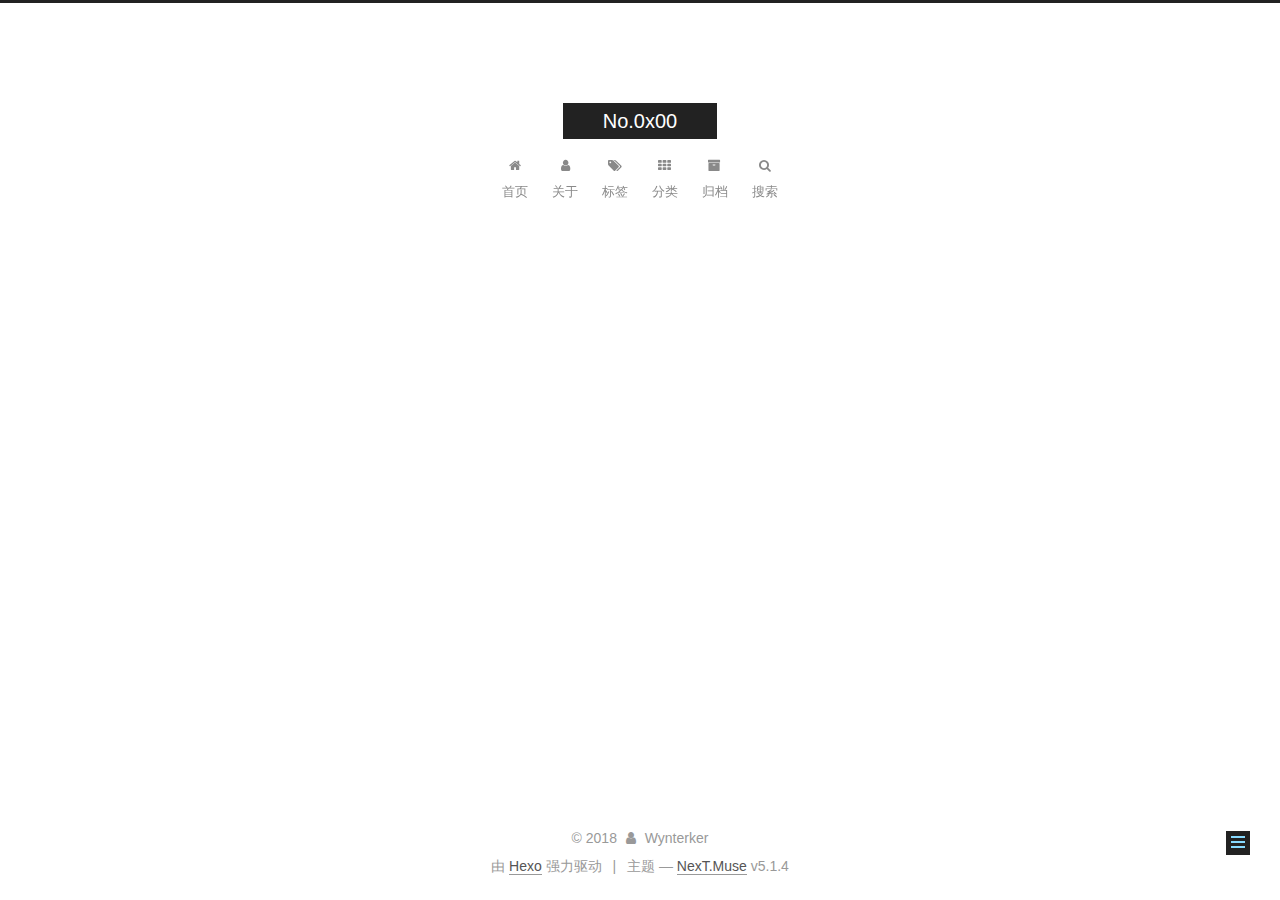
<file: categories/index.html>
<!DOCTYPE html>



  


<html class="theme-next muse use-motion" lang="zh-Hans">
<head>
  <meta charset="UTF-8"/>
<meta http-equiv="X-UA-Compatible" content="IE=edge" />
<meta name="viewport" content="width=device-width, initial-scale=1, maximum-scale=1"/>
<meta name="theme-color" content="#222">









<meta http-equiv="Cache-Control" content="no-transform" />
<meta http-equiv="Cache-Control" content="no-siteapp" />
















  
  
  <link href="/lib/fancybox/source/jquery.fancybox.css?v=2.1.5" rel="stylesheet" type="text/css" />







<link href="/lib/font-awesome/css/font-awesome.min.css?v=4.6.2" rel="stylesheet" type="text/css" />

<link href="/css/main.css?v=5.1.4" rel="stylesheet" type="text/css" />


  <link rel="apple-touch-icon" sizes="180x180" href="/images/apple-touch-icon-next.png?v=5.1.4">


  <link rel="icon" type="image/png" sizes="32x32" href="/images/favicon-32x32-next.png?v=5.1.4">


  <link rel="icon" type="image/png" sizes="16x16" href="/images/favicon-16x16-next.png?v=5.1.4">


  <link rel="mask-icon" href="/images/logo.svg?v=5.1.4" color="#222">





  <meta name="keywords" content="Hexo, NexT" />










<meta property="og:type" content="website">
<meta property="og:title" content="categories">
<meta property="og:url" content="http://yoursite.com/categories/index.html">
<meta property="og:site_name" content="No.0x00">
<meta property="og:locale" content="zh-Hans">
<meta property="og:updated_time" content="2018-01-07T06:27:19.165Z">
<meta name="twitter:card" content="summary">
<meta name="twitter:title" content="categories">



<script type="text/javascript" id="hexo.configurations">
  var NexT = window.NexT || {};
  var CONFIG = {
    root: '/',
    scheme: 'Muse',
    version: '5.1.4',
    sidebar: {"position":"left","display":"post","offset":12,"b2t":false,"scrollpercent":false,"onmobile":false},
    fancybox: true,
    tabs: true,
    motion: {"enable":true,"async":false,"transition":{"post_block":"fadeIn","post_header":"slideDownIn","post_body":"slideDownIn","coll_header":"slideLeftIn","sidebar":"slideUpIn"}},
    duoshuo: {
      userId: '0',
      author: '博主'
    },
    algolia: {
      applicationID: '',
      apiKey: '',
      indexName: '',
      hits: {"per_page":10},
      labels: {"input_placeholder":"Search for Posts","hits_empty":"We didn't find any results for the search: ${query}","hits_stats":"${hits} results found in ${time} ms"}
    }
  };
</script>



  <link rel="canonical" href="http://yoursite.com/categories/"/>





  <title>categories | No.0x00</title>
  








</head>

<body itemscope itemtype="http://schema.org/WebPage" lang="zh-Hans">

  
  
    
  

  <div class="container sidebar-position-left page-post-detail">
    <div class="headband"></div>

    <header id="header" class="header" itemscope itemtype="http://schema.org/WPHeader">
      <div class="header-inner"><div class="site-brand-wrapper">
  <div class="site-meta ">
    

    <div class="custom-logo-site-title">
      <a href="/"  class="brand" rel="start">
        <span class="logo-line-before"><i></i></span>
        <span class="site-title">No.0x00</span>
        <span class="logo-line-after"><i></i></span>
      </a>
    </div>
      
        <p class="site-subtitle"></p>
      
  </div>

  <div class="site-nav-toggle">
    <button>
      <span class="btn-bar"></span>
      <span class="btn-bar"></span>
      <span class="btn-bar"></span>
    </button>
  </div>
</div>

<nav class="site-nav">
  

  
    <ul id="menu" class="menu">
      
        
        <li class="menu-item menu-item-home">
          <a href="/" rel="section">
            
              <i class="menu-item-icon fa fa-fw fa-home"></i> <br />
            
            首页
          </a>
        </li>
      
        
        <li class="menu-item menu-item-about">
          <a href="/about/" rel="section">
            
              <i class="menu-item-icon fa fa-fw fa-user"></i> <br />
            
            关于
          </a>
        </li>
      
        
        <li class="menu-item menu-item-tags">
          <a href="/tags/" rel="section">
            
              <i class="menu-item-icon fa fa-fw fa-tags"></i> <br />
            
            标签
          </a>
        </li>
      
        
        <li class="menu-item menu-item-categories">
          <a href="/categories/" rel="section">
            
              <i class="menu-item-icon fa fa-fw fa-th"></i> <br />
            
            分类
          </a>
        </li>
      
        
        <li class="menu-item menu-item-archives">
          <a href="/archives/" rel="section">
            
              <i class="menu-item-icon fa fa-fw fa-archive"></i> <br />
            
            归档
          </a>
        </li>
      

      
        <li class="menu-item menu-item-search">
          
            <a href="javascript:;" class="popup-trigger">
          
            
              <i class="menu-item-icon fa fa-search fa-fw"></i> <br />
            
            搜索
          </a>
        </li>
      
    </ul>
  

  
    <div class="site-search">
      
  <div class="popup search-popup local-search-popup">
  <div class="local-search-header clearfix">
    <span class="search-icon">
      <i class="fa fa-search"></i>
    </span>
    <span class="popup-btn-close">
      <i class="fa fa-times-circle"></i>
    </span>
    <div class="local-search-input-wrapper">
      <input autocomplete="off"
             placeholder="搜索..." spellcheck="false"
             type="text" id="local-search-input">
    </div>
  </div>
  <div id="local-search-result"></div>
</div>



    </div>
  
</nav>



 </div>
    </header>

    <main id="main" class="main">
      <div class="main-inner">
        <div class="content-wrap">
          <div id="content" class="content">
            

  <div id="posts" class="posts-expand">
    
    
    
    <div class="post-block page">
      <header class="post-header">

	<h1 class="post-title" itemprop="name headline">categories</h1>



</header>

      
      
      
      <div class="post-body">
        
        
          
        
      </div>
      
      
      
    </div>
    
    
    
  </div>


          </div>
          


          

  



        </div>
        
          
  
  <div class="sidebar-toggle">
    <div class="sidebar-toggle-line-wrap">
      <span class="sidebar-toggle-line sidebar-toggle-line-first"></span>
      <span class="sidebar-toggle-line sidebar-toggle-line-middle"></span>
      <span class="sidebar-toggle-line sidebar-toggle-line-last"></span>
    </div>
  </div>

  <aside id="sidebar" class="sidebar">
    
    <div class="sidebar-inner">

      

      

      <section class="site-overview-wrap sidebar-panel sidebar-panel-active">
        <div class="site-overview">
          <div class="site-author motion-element" itemprop="author" itemscope itemtype="http://schema.org/Person">
            
              <p class="site-author-name" itemprop="name">Wynterker</p>
              <p class="site-description motion-element" itemprop="description"></p>
          </div>

          <nav class="site-state motion-element">

            
              <div class="site-state-item site-state-posts">
              
                <a href="/archives/">
              
                  <span class="site-state-item-count">1</span>
                  <span class="site-state-item-name">日志</span>
                </a>
              </div>
            

            

            

          </nav>

          

          
            <div class="links-of-author motion-element">
                
                  <span class="links-of-author-item">
                    <a href="https://github.com/WynterKer" target="_blank" title="GitHub">
                      
                        <i class="fa fa-fw fa-github"></i></a>
                  </span>
                
                  <span class="links-of-author-item">
                    <a href="mailto:wutongprogrammer@outlook.com" target="_blank" title="E-Mail">
                      
                        <i class="fa fa-fw fa-envelope"></i></a>
                  </span>
                
                  <span class="links-of-author-item">
                    <a href="https://weibo.com/u/3525844185/" target="_blank" title="Weibo">
                      
                        <i class="fa fa-fw fa-weibo"></i></a>
                  </span>
                
            </div>
          

          
          

          
          

          

        </div>
      </section>

      

      

    </div>
  </aside>


        
      </div>
    </main>

    <footer id="footer" class="footer">
      <div class="footer-inner">
        <div class="copyright">&copy; <span itemprop="copyrightYear">2018</span>
  <span class="with-love">
    <i class="fa fa-user"></i>
  </span>
  <span class="author" itemprop="copyrightHolder">Wynterker</span>

  
</div>


  <div class="powered-by">由 <a class="theme-link" target="_blank" href="https://hexo.io">Hexo</a> 强力驱动</div>



  <span class="post-meta-divider">|</span>



  <div class="theme-info">主题 &mdash; <a class="theme-link" target="_blank" href="https://github.com/iissnan/hexo-theme-next">NexT.Muse</a> v5.1.4</div>




        







        
      </div>
    </footer>

    
      <div class="back-to-top">
        <i class="fa fa-arrow-up"></i>
        
      </div>
    

    

  </div>

  

<script type="text/javascript">
  if (Object.prototype.toString.call(window.Promise) !== '[object Function]') {
    window.Promise = null;
  }
</script>









  












  
  
    <script type="text/javascript" src="/lib/jquery/index.js?v=2.1.3"></script>
  

  
  
    <script type="text/javascript" src="/lib/fastclick/lib/fastclick.min.js?v=1.0.6"></script>
  

  
  
    <script type="text/javascript" src="/lib/jquery_lazyload/jquery.lazyload.js?v=1.9.7"></script>
  

  
  
    <script type="text/javascript" src="/lib/velocity/velocity.min.js?v=1.2.1"></script>
  

  
  
    <script type="text/javascript" src="/lib/velocity/velocity.ui.min.js?v=1.2.1"></script>
  

  
  
    <script type="text/javascript" src="/lib/fancybox/source/jquery.fancybox.pack.js?v=2.1.5"></script>
  


  


  <script type="text/javascript" src="/js/src/utils.js?v=5.1.4"></script>

  <script type="text/javascript" src="/js/src/motion.js?v=5.1.4"></script>



  
  

  
  <script type="text/javascript" src="/js/src/scrollspy.js?v=5.1.4"></script>
<script type="text/javascript" src="/js/src/post-details.js?v=5.1.4"></script>



  


  <script type="text/javascript" src="/js/src/bootstrap.js?v=5.1.4"></script>



  


  




	





  





  












  

  <script type="text/javascript">
    // Popup Window;
    var isfetched = false;
    var isXml = true;
    // Search DB path;
    var search_path = "search.xml";
    if (search_path.length === 0) {
      search_path = "search.xml";
    } else if (/json$/i.test(search_path)) {
      isXml = false;
    }
    var path = "/" + search_path;
    // monitor main search box;

    var onPopupClose = function (e) {
      $('.popup').hide();
      $('#local-search-input').val('');
      $('.search-result-list').remove();
      $('#no-result').remove();
      $(".local-search-pop-overlay").remove();
      $('body').css('overflow', '');
    }

    function proceedsearch() {
      $("body")
        .append('<div class="search-popup-overlay local-search-pop-overlay"></div>')
        .css('overflow', 'hidden');
      $('.search-popup-overlay').click(onPopupClose);
      $('.popup').toggle();
      var $localSearchInput = $('#local-search-input');
      $localSearchInput.attr("autocapitalize", "none");
      $localSearchInput.attr("autocorrect", "off");
      $localSearchInput.focus();
    }

    // search function;
    var searchFunc = function(path, search_id, content_id) {
      'use strict';

      // start loading animation
      $("body")
        .append('<div class="search-popup-overlay local-search-pop-overlay">' +
          '<div id="search-loading-icon">' +
          '<i class="fa fa-spinner fa-pulse fa-5x fa-fw"></i>' +
          '</div>' +
          '</div>')
        .css('overflow', 'hidden');
      $("#search-loading-icon").css('margin', '20% auto 0 auto').css('text-align', 'center');

      $.ajax({
        url: path,
        dataType: isXml ? "xml" : "json",
        async: true,
        success: function(res) {
          // get the contents from search data
          isfetched = true;
          $('.popup').detach().appendTo('.header-inner');
          var datas = isXml ? $("entry", res).map(function() {
            return {
              title: $("title", this).text(),
              content: $("content",this).text(),
              url: $("url" , this).text()
            };
          }).get() : res;
          var input = document.getElementById(search_id);
          var resultContent = document.getElementById(content_id);
          var inputEventFunction = function() {
            var searchText = input.value.trim().toLowerCase();
            var keywords = searchText.split(/[\s\-]+/);
            if (keywords.length > 1) {
              keywords.push(searchText);
            }
            var resultItems = [];
            if (searchText.length > 0) {
              // perform local searching
              datas.forEach(function(data) {
                var isMatch = false;
                var hitCount = 0;
                var searchTextCount = 0;
                var title = data.title.trim();
                var titleInLowerCase = title.toLowerCase();
                var content = data.content.trim().replace(/<[^>]+>/g,"");
                var contentInLowerCase = content.toLowerCase();
                var articleUrl = decodeURIComponent(data.url);
                var indexOfTitle = [];
                var indexOfContent = [];
                // only match articles with not empty titles
                if(title != '') {
                  keywords.forEach(function(keyword) {
                    function getIndexByWord(word, text, caseSensitive) {
                      var wordLen = word.length;
                      if (wordLen === 0) {
                        return [];
                      }
                      var startPosition = 0, position = [], index = [];
                      if (!caseSensitive) {
                        text = text.toLowerCase();
                        word = word.toLowerCase();
                      }
                      while ((position = text.indexOf(word, startPosition)) > -1) {
                        index.push({position: position, word: word});
                        startPosition = position + wordLen;
                      }
                      return index;
                    }

                    indexOfTitle = indexOfTitle.concat(getIndexByWord(keyword, titleInLowerCase, false));
                    indexOfContent = indexOfContent.concat(getIndexByWord(keyword, contentInLowerCase, false));
                  });
                  if (indexOfTitle.length > 0 || indexOfContent.length > 0) {
                    isMatch = true;
                    hitCount = indexOfTitle.length + indexOfContent.length;
                  }
                }

                // show search results

                if (isMatch) {
                  // sort index by position of keyword

                  [indexOfTitle, indexOfContent].forEach(function (index) {
                    index.sort(function (itemLeft, itemRight) {
                      if (itemRight.position !== itemLeft.position) {
                        return itemRight.position - itemLeft.position;
                      } else {
                        return itemLeft.word.length - itemRight.word.length;
                      }
                    });
                  });

                  // merge hits into slices

                  function mergeIntoSlice(text, start, end, index) {
                    var item = index[index.length - 1];
                    var position = item.position;
                    var word = item.word;
                    var hits = [];
                    var searchTextCountInSlice = 0;
                    while (position + word.length <= end && index.length != 0) {
                      if (word === searchText) {
                        searchTextCountInSlice++;
                      }
                      hits.push({position: position, length: word.length});
                      var wordEnd = position + word.length;

                      // move to next position of hit

                      index.pop();
                      while (index.length != 0) {
                        item = index[index.length - 1];
                        position = item.position;
                        word = item.word;
                        if (wordEnd > position) {
                          index.pop();
                        } else {
                          break;
                        }
                      }
                    }
                    searchTextCount += searchTextCountInSlice;
                    return {
                      hits: hits,
                      start: start,
                      end: end,
                      searchTextCount: searchTextCountInSlice
                    };
                  }

                  var slicesOfTitle = [];
                  if (indexOfTitle.length != 0) {
                    slicesOfTitle.push(mergeIntoSlice(title, 0, title.length, indexOfTitle));
                  }

                  var slicesOfContent = [];
                  while (indexOfContent.length != 0) {
                    var item = indexOfContent[indexOfContent.length - 1];
                    var position = item.position;
                    var word = item.word;
                    // cut out 100 characters
                    var start = position - 20;
                    var end = position + 80;
                    if(start < 0){
                      start = 0;
                    }
                    if (end < position + word.length) {
                      end = position + word.length;
                    }
                    if(end > content.length){
                      end = content.length;
                    }
                    slicesOfContent.push(mergeIntoSlice(content, start, end, indexOfContent));
                  }

                  // sort slices in content by search text's count and hits' count

                  slicesOfContent.sort(function (sliceLeft, sliceRight) {
                    if (sliceLeft.searchTextCount !== sliceRight.searchTextCount) {
                      return sliceRight.searchTextCount - sliceLeft.searchTextCount;
                    } else if (sliceLeft.hits.length !== sliceRight.hits.length) {
                      return sliceRight.hits.length - sliceLeft.hits.length;
                    } else {
                      return sliceLeft.start - sliceRight.start;
                    }
                  });

                  // select top N slices in content

                  var upperBound = parseInt('1');
                  if (upperBound >= 0) {
                    slicesOfContent = slicesOfContent.slice(0, upperBound);
                  }

                  // highlight title and content

                  function highlightKeyword(text, slice) {
                    var result = '';
                    var prevEnd = slice.start;
                    slice.hits.forEach(function (hit) {
                      result += text.substring(prevEnd, hit.position);
                      var end = hit.position + hit.length;
                      result += '<b class="search-keyword">' + text.substring(hit.position, end) + '</b>';
                      prevEnd = end;
                    });
                    result += text.substring(prevEnd, slice.end);
                    return result;
                  }

                  var resultItem = '';

                  if (slicesOfTitle.length != 0) {
                    resultItem += "<li><a href='" + articleUrl + "' class='search-result-title'>" + highlightKeyword(title, slicesOfTitle[0]) + "</a>";
                  } else {
                    resultItem += "<li><a href='" + articleUrl + "' class='search-result-title'>" + title + "</a>";
                  }

                  slicesOfContent.forEach(function (slice) {
                    resultItem += "<a href='" + articleUrl + "'>" +
                      "<p class=\"search-result\">" + highlightKeyword(content, slice) +
                      "...</p>" + "</a>";
                  });

                  resultItem += "</li>";
                  resultItems.push({
                    item: resultItem,
                    searchTextCount: searchTextCount,
                    hitCount: hitCount,
                    id: resultItems.length
                  });
                }
              })
            };
            if (keywords.length === 1 && keywords[0] === "") {
              resultContent.innerHTML = '<div id="no-result"><i class="fa fa-search fa-5x" /></div>'
            } else if (resultItems.length === 0) {
              resultContent.innerHTML = '<div id="no-result"><i class="fa fa-frown-o fa-5x" /></div>'
            } else {
              resultItems.sort(function (resultLeft, resultRight) {
                if (resultLeft.searchTextCount !== resultRight.searchTextCount) {
                  return resultRight.searchTextCount - resultLeft.searchTextCount;
                } else if (resultLeft.hitCount !== resultRight.hitCount) {
                  return resultRight.hitCount - resultLeft.hitCount;
                } else {
                  return resultRight.id - resultLeft.id;
                }
              });
              var searchResultList = '<ul class=\"search-result-list\">';
              resultItems.forEach(function (result) {
                searchResultList += result.item;
              })
              searchResultList += "</ul>";
              resultContent.innerHTML = searchResultList;
            }
          }

          if ('auto' === 'auto') {
            input.addEventListener('input', inputEventFunction);
          } else {
            $('.search-icon').click(inputEventFunction);
            input.addEventListener('keypress', function (event) {
              if (event.keyCode === 13) {
                inputEventFunction();
              }
            });
          }

          // remove loading animation
          $(".local-search-pop-overlay").remove();
          $('body').css('overflow', '');

          proceedsearch();
        }
      });
    }

    // handle and trigger popup window;
    $('.popup-trigger').click(function(e) {
      e.stopPropagation();
      if (isfetched === false) {
        searchFunc(path, 'local-search-input', 'local-search-result');
      } else {
        proceedsearch();
      };
    });

    $('.popup-btn-close').click(onPopupClose);
    $('.popup').click(function(e){
      e.stopPropagation();
    });
    $(document).on('keyup', function (event) {
      var shouldDismissSearchPopup = event.which === 27 &&
        $('.search-popup').is(':visible');
      if (shouldDismissSearchPopup) {
        onPopupClose();
      }
    });
  </script>





  

  

  

  
  

  

  

  

</body>
</html>
</file>
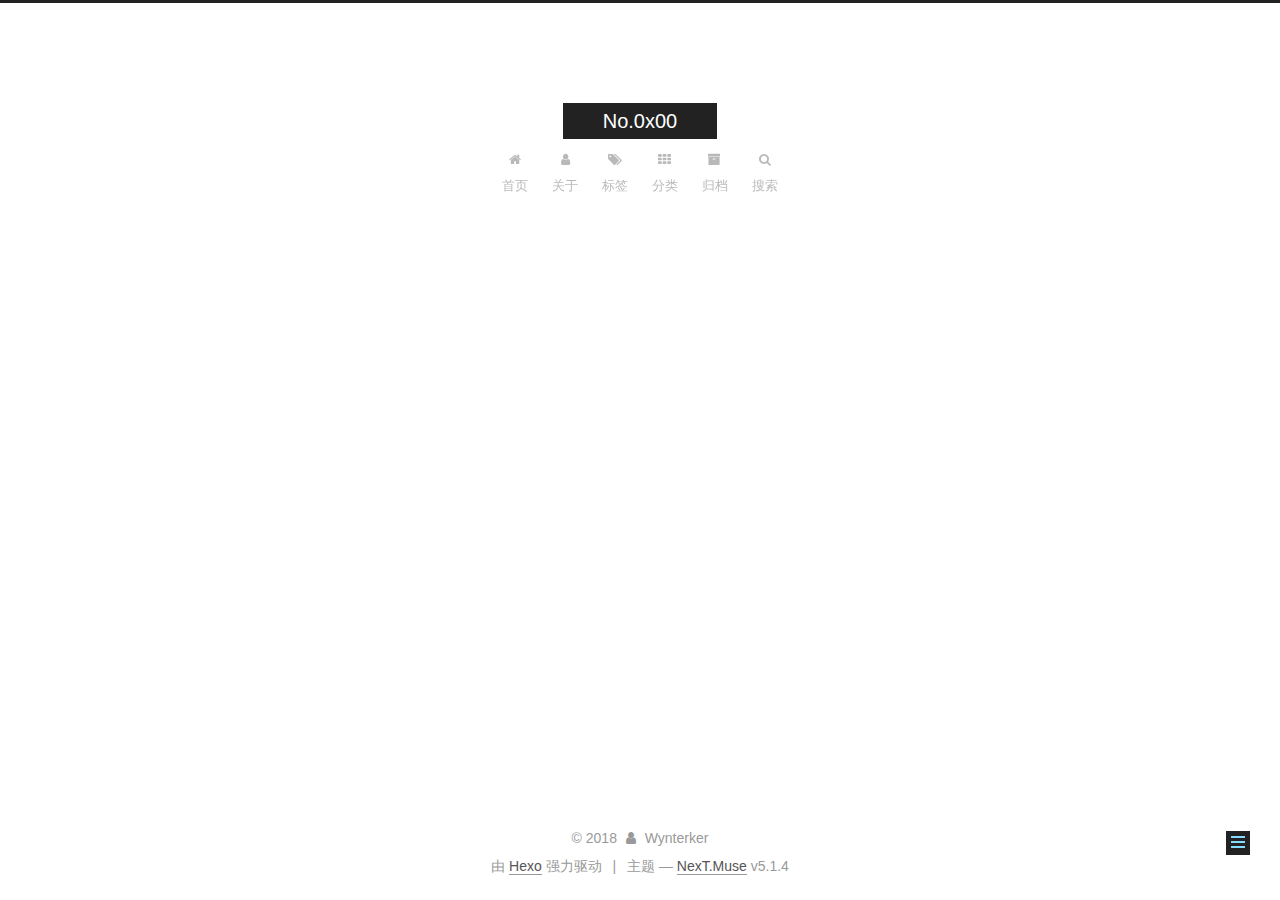
<file: search/index.html>
<!DOCTYPE html>



  


<html class="theme-next muse use-motion" lang="zh-Hans">
<head>
  <meta charset="UTF-8"/>
<meta http-equiv="X-UA-Compatible" content="IE=edge" />
<meta name="viewport" content="width=device-width, initial-scale=1, maximum-scale=1"/>
<meta name="theme-color" content="#222">









<meta http-equiv="Cache-Control" content="no-transform" />
<meta http-equiv="Cache-Control" content="no-siteapp" />
















  
  
  <link href="/lib/fancybox/source/jquery.fancybox.css?v=2.1.5" rel="stylesheet" type="text/css" />







<link href="/lib/font-awesome/css/font-awesome.min.css?v=4.6.2" rel="stylesheet" type="text/css" />

<link href="/css/main.css?v=5.1.4" rel="stylesheet" type="text/css" />


  <link rel="apple-touch-icon" sizes="180x180" href="/images/apple-touch-icon-next.png?v=5.1.4">


  <link rel="icon" type="image/png" sizes="32x32" href="/images/favicon-32x32-next.png?v=5.1.4">


  <link rel="icon" type="image/png" sizes="16x16" href="/images/favicon-16x16-next.png?v=5.1.4">


  <link rel="mask-icon" href="/images/logo.svg?v=5.1.4" color="#222">





  <meta name="keywords" content="Hexo, NexT" />










<meta property="og:type" content="website">
<meta property="og:title" content="search">
<meta property="og:url" content="http://yoursite.com/search/index.html">
<meta property="og:site_name" content="No.0x00">
<meta property="og:locale" content="zh-Hans">
<meta property="og:updated_time" content="2018-01-07T07:03:46.484Z">
<meta name="twitter:card" content="summary">
<meta name="twitter:title" content="search">



<script type="text/javascript" id="hexo.configurations">
  var NexT = window.NexT || {};
  var CONFIG = {
    root: '/',
    scheme: 'Muse',
    version: '5.1.4',
    sidebar: {"position":"left","display":"post","offset":12,"b2t":false,"scrollpercent":false,"onmobile":false},
    fancybox: true,
    tabs: true,
    motion: {"enable":true,"async":false,"transition":{"post_block":"fadeIn","post_header":"slideDownIn","post_body":"slideDownIn","coll_header":"slideLeftIn","sidebar":"slideUpIn"}},
    duoshuo: {
      userId: '0',
      author: '博主'
    },
    algolia: {
      applicationID: '',
      apiKey: '',
      indexName: '',
      hits: {"per_page":10},
      labels: {"input_placeholder":"Search for Posts","hits_empty":"We didn't find any results for the search: ${query}","hits_stats":"${hits} results found in ${time} ms"}
    }
  };
</script>



  <link rel="canonical" href="http://yoursite.com/search/"/>





  <title>search | No.0x00</title>
  








</head>

<body itemscope itemtype="http://schema.org/WebPage" lang="zh-Hans">

  
  
    
  

  <div class="container sidebar-position-left page-post-detail">
    <div class="headband"></div>

    <header id="header" class="header" itemscope itemtype="http://schema.org/WPHeader">
      <div class="header-inner"><div class="site-brand-wrapper">
  <div class="site-meta ">
    

    <div class="custom-logo-site-title">
      <a href="/"  class="brand" rel="start">
        <span class="logo-line-before"><i></i></span>
        <span class="site-title">No.0x00</span>
        <span class="logo-line-after"><i></i></span>
      </a>
    </div>
      
        <p class="site-subtitle"></p>
      
  </div>

  <div class="site-nav-toggle">
    <button>
      <span class="btn-bar"></span>
      <span class="btn-bar"></span>
      <span class="btn-bar"></span>
    </button>
  </div>
</div>

<nav class="site-nav">
  

  
    <ul id="menu" class="menu">
      
        
        <li class="menu-item menu-item-home">
          <a href="/" rel="section">
            
              <i class="menu-item-icon fa fa-fw fa-home"></i> <br />
            
            首页
          </a>
        </li>
      
        
        <li class="menu-item menu-item-about">
          <a href="/about/" rel="section">
            
              <i class="menu-item-icon fa fa-fw fa-user"></i> <br />
            
            关于
          </a>
        </li>
      
        
        <li class="menu-item menu-item-tags">
          <a href="/tags/" rel="section">
            
              <i class="menu-item-icon fa fa-fw fa-tags"></i> <br />
            
            标签
          </a>
        </li>
      
        
        <li class="menu-item menu-item-categories">
          <a href="/categories/" rel="section">
            
              <i class="menu-item-icon fa fa-fw fa-th"></i> <br />
            
            分类
          </a>
        </li>
      
        
        <li class="menu-item menu-item-archives">
          <a href="/archives/" rel="section">
            
              <i class="menu-item-icon fa fa-fw fa-archive"></i> <br />
            
            归档
          </a>
        </li>
      

      
        <li class="menu-item menu-item-search">
          
            <a href="javascript:;" class="popup-trigger">
          
            
              <i class="menu-item-icon fa fa-search fa-fw"></i> <br />
            
            搜索
          </a>
        </li>
      
    </ul>
  

  
    <div class="site-search">
      
  <div class="popup search-popup local-search-popup">
  <div class="local-search-header clearfix">
    <span class="search-icon">
      <i class="fa fa-search"></i>
    </span>
    <span class="popup-btn-close">
      <i class="fa fa-times-circle"></i>
    </span>
    <div class="local-search-input-wrapper">
      <input autocomplete="off"
             placeholder="搜索..." spellcheck="false"
             type="text" id="local-search-input">
    </div>
  </div>
  <div id="local-search-result"></div>
</div>



    </div>
  
</nav>



 </div>
    </header>

    <main id="main" class="main">
      <div class="main-inner">
        <div class="content-wrap">
          <div id="content" class="content">
            

  <div id="posts" class="posts-expand">
    
    
    
    <div class="post-block page">
      <header class="post-header">

	<h1 class="post-title" itemprop="name headline">search</h1>



</header>

      
      
      
      <div class="post-body">
        
        
          
        
      </div>
      
      
      
    </div>
    
    
    
  </div>


          </div>
          


          

  



        </div>
        
          
  
  <div class="sidebar-toggle">
    <div class="sidebar-toggle-line-wrap">
      <span class="sidebar-toggle-line sidebar-toggle-line-first"></span>
      <span class="sidebar-toggle-line sidebar-toggle-line-middle"></span>
      <span class="sidebar-toggle-line sidebar-toggle-line-last"></span>
    </div>
  </div>

  <aside id="sidebar" class="sidebar">
    
    <div class="sidebar-inner">

      

      

      <section class="site-overview-wrap sidebar-panel sidebar-panel-active">
        <div class="site-overview">
          <div class="site-author motion-element" itemprop="author" itemscope itemtype="http://schema.org/Person">
            
              <p class="site-author-name" itemprop="name">Wynterker</p>
              <p class="site-description motion-element" itemprop="description"></p>
          </div>

          <nav class="site-state motion-element">

            
              <div class="site-state-item site-state-posts">
              
                <a href="/archives/">
              
                  <span class="site-state-item-count">1</span>
                  <span class="site-state-item-name">日志</span>
                </a>
              </div>
            

            

            

          </nav>

          

          
            <div class="links-of-author motion-element">
                
                  <span class="links-of-author-item">
                    <a href="https://github.com/WynterKer" target="_blank" title="GitHub">
                      
                        <i class="fa fa-fw fa-github"></i></a>
                  </span>
                
                  <span class="links-of-author-item">
                    <a href="mailto:wutongprogrammer@outlook.com" target="_blank" title="E-Mail">
                      
                        <i class="fa fa-fw fa-envelope"></i></a>
                  </span>
                
                  <span class="links-of-author-item">
                    <a href="https://weibo.com/u/3525844185/" target="_blank" title="Weibo">
                      
                        <i class="fa fa-fw fa-weibo"></i></a>
                  </span>
                
            </div>
          

          
          

          
          

          

        </div>
      </section>

      

      

    </div>
  </aside>


        
      </div>
    </main>

    <footer id="footer" class="footer">
      <div class="footer-inner">
        <div class="copyright">&copy; <span itemprop="copyrightYear">2018</span>
  <span class="with-love">
    <i class="fa fa-user"></i>
  </span>
  <span class="author" itemprop="copyrightHolder">Wynterker</span>

  
</div>


  <div class="powered-by">由 <a class="theme-link" target="_blank" href="https://hexo.io">Hexo</a> 强力驱动</div>



  <span class="post-meta-divider">|</span>



  <div class="theme-info">主题 &mdash; <a class="theme-link" target="_blank" href="https://github.com/iissnan/hexo-theme-next">NexT.Muse</a> v5.1.4</div>




        







        
      </div>
    </footer>

    
      <div class="back-to-top">
        <i class="fa fa-arrow-up"></i>
        
      </div>
    

    

  </div>

  

<script type="text/javascript">
  if (Object.prototype.toString.call(window.Promise) !== '[object Function]') {
    window.Promise = null;
  }
</script>









  












  
  
    <script type="text/javascript" src="/lib/jquery/index.js?v=2.1.3"></script>
  

  
  
    <script type="text/javascript" src="/lib/fastclick/lib/fastclick.min.js?v=1.0.6"></script>
  

  
  
    <script type="text/javascript" src="/lib/jquery_lazyload/jquery.lazyload.js?v=1.9.7"></script>
  

  
  
    <script type="text/javascript" src="/lib/velocity/velocity.min.js?v=1.2.1"></script>
  

  
  
    <script type="text/javascript" src="/lib/velocity/velocity.ui.min.js?v=1.2.1"></script>
  

  
  
    <script type="text/javascript" src="/lib/fancybox/source/jquery.fancybox.pack.js?v=2.1.5"></script>
  


  


  <script type="text/javascript" src="/js/src/utils.js?v=5.1.4"></script>

  <script type="text/javascript" src="/js/src/motion.js?v=5.1.4"></script>



  
  

  
  <script type="text/javascript" src="/js/src/scrollspy.js?v=5.1.4"></script>
<script type="text/javascript" src="/js/src/post-details.js?v=5.1.4"></script>



  


  <script type="text/javascript" src="/js/src/bootstrap.js?v=5.1.4"></script>



  


  




	





  





  












  

  <script type="text/javascript">
    // Popup Window;
    var isfetched = false;
    var isXml = true;
    // Search DB path;
    var search_path = "search.xml";
    if (search_path.length === 0) {
      search_path = "search.xml";
    } else if (/json$/i.test(search_path)) {
      isXml = false;
    }
    var path = "/" + search_path;
    // monitor main search box;

    var onPopupClose = function (e) {
      $('.popup').hide();
      $('#local-search-input').val('');
      $('.search-result-list').remove();
      $('#no-result').remove();
      $(".local-search-pop-overlay").remove();
      $('body').css('overflow', '');
    }

    function proceedsearch() {
      $("body")
        .append('<div class="search-popup-overlay local-search-pop-overlay"></div>')
        .css('overflow', 'hidden');
      $('.search-popup-overlay').click(onPopupClose);
      $('.popup').toggle();
      var $localSearchInput = $('#local-search-input');
      $localSearchInput.attr("autocapitalize", "none");
      $localSearchInput.attr("autocorrect", "off");
      $localSearchInput.focus();
    }

    // search function;
    var searchFunc = function(path, search_id, content_id) {
      'use strict';

      // start loading animation
      $("body")
        .append('<div class="search-popup-overlay local-search-pop-overlay">' +
          '<div id="search-loading-icon">' +
          '<i class="fa fa-spinner fa-pulse fa-5x fa-fw"></i>' +
          '</div>' +
          '</div>')
        .css('overflow', 'hidden');
      $("#search-loading-icon").css('margin', '20% auto 0 auto').css('text-align', 'center');

      $.ajax({
        url: path,
        dataType: isXml ? "xml" : "json",
        async: true,
        success: function(res) {
          // get the contents from search data
          isfetched = true;
          $('.popup').detach().appendTo('.header-inner');
          var datas = isXml ? $("entry", res).map(function() {
            return {
              title: $("title", this).text(),
              content: $("content",this).text(),
              url: $("url" , this).text()
            };
          }).get() : res;
          var input = document.getElementById(search_id);
          var resultContent = document.getElementById(content_id);
          var inputEventFunction = function() {
            var searchText = input.value.trim().toLowerCase();
            var keywords = searchText.split(/[\s\-]+/);
            if (keywords.length > 1) {
              keywords.push(searchText);
            }
            var resultItems = [];
            if (searchText.length > 0) {
              // perform local searching
              datas.forEach(function(data) {
                var isMatch = false;
                var hitCount = 0;
                var searchTextCount = 0;
                var title = data.title.trim();
                var titleInLowerCase = title.toLowerCase();
                var content = data.content.trim().replace(/<[^>]+>/g,"");
                var contentInLowerCase = content.toLowerCase();
                var articleUrl = decodeURIComponent(data.url);
                var indexOfTitle = [];
                var indexOfContent = [];
                // only match articles with not empty titles
                if(title != '') {
                  keywords.forEach(function(keyword) {
                    function getIndexByWord(word, text, caseSensitive) {
                      var wordLen = word.length;
                      if (wordLen === 0) {
                        return [];
                      }
                      var startPosition = 0, position = [], index = [];
                      if (!caseSensitive) {
                        text = text.toLowerCase();
                        word = word.toLowerCase();
                      }
                      while ((position = text.indexOf(word, startPosition)) > -1) {
                        index.push({position: position, word: word});
                        startPosition = position + wordLen;
                      }
                      return index;
                    }

                    indexOfTitle = indexOfTitle.concat(getIndexByWord(keyword, titleInLowerCase, false));
                    indexOfContent = indexOfContent.concat(getIndexByWord(keyword, contentInLowerCase, false));
                  });
                  if (indexOfTitle.length > 0 || indexOfContent.length > 0) {
                    isMatch = true;
                    hitCount = indexOfTitle.length + indexOfContent.length;
                  }
                }

                // show search results

                if (isMatch) {
                  // sort index by position of keyword

                  [indexOfTitle, indexOfContent].forEach(function (index) {
                    index.sort(function (itemLeft, itemRight) {
                      if (itemRight.position !== itemLeft.position) {
                        return itemRight.position - itemLeft.position;
                      } else {
                        return itemLeft.word.length - itemRight.word.length;
                      }
                    });
                  });

                  // merge hits into slices

                  function mergeIntoSlice(text, start, end, index) {
                    var item = index[index.length - 1];
                    var position = item.position;
                    var word = item.word;
                    var hits = [];
                    var searchTextCountInSlice = 0;
                    while (position + word.length <= end && index.length != 0) {
                      if (word === searchText) {
                        searchTextCountInSlice++;
                      }
                      hits.push({position: position, length: word.length});
                      var wordEnd = position + word.length;

                      // move to next position of hit

                      index.pop();
                      while (index.length != 0) {
                        item = index[index.length - 1];
                        position = item.position;
                        word = item.word;
                        if (wordEnd > position) {
                          index.pop();
                        } else {
                          break;
                        }
                      }
                    }
                    searchTextCount += searchTextCountInSlice;
                    return {
                      hits: hits,
                      start: start,
                      end: end,
                      searchTextCount: searchTextCountInSlice
                    };
                  }

                  var slicesOfTitle = [];
                  if (indexOfTitle.length != 0) {
                    slicesOfTitle.push(mergeIntoSlice(title, 0, title.length, indexOfTitle));
                  }

                  var slicesOfContent = [];
                  while (indexOfContent.length != 0) {
                    var item = indexOfContent[indexOfContent.length - 1];
                    var position = item.position;
                    var word = item.word;
                    // cut out 100 characters
                    var start = position - 20;
                    var end = position + 80;
                    if(start < 0){
                      start = 0;
                    }
                    if (end < position + word.length) {
                      end = position + word.length;
                    }
                    if(end > content.length){
                      end = content.length;
                    }
                    slicesOfContent.push(mergeIntoSlice(content, start, end, indexOfContent));
                  }

                  // sort slices in content by search text's count and hits' count

                  slicesOfContent.sort(function (sliceLeft, sliceRight) {
                    if (sliceLeft.searchTextCount !== sliceRight.searchTextCount) {
                      return sliceRight.searchTextCount - sliceLeft.searchTextCount;
                    } else if (sliceLeft.hits.length !== sliceRight.hits.length) {
                      return sliceRight.hits.length - sliceLeft.hits.length;
                    } else {
                      return sliceLeft.start - sliceRight.start;
                    }
                  });

                  // select top N slices in content

                  var upperBound = parseInt('1');
                  if (upperBound >= 0) {
                    slicesOfContent = slicesOfContent.slice(0, upperBound);
                  }

                  // highlight title and content

                  function highlightKeyword(text, slice) {
                    var result = '';
                    var prevEnd = slice.start;
                    slice.hits.forEach(function (hit) {
                      result += text.substring(prevEnd, hit.position);
                      var end = hit.position + hit.length;
                      result += '<b class="search-keyword">' + text.substring(hit.position, end) + '</b>';
                      prevEnd = end;
                    });
                    result += text.substring(prevEnd, slice.end);
                    return result;
                  }

                  var resultItem = '';

                  if (slicesOfTitle.length != 0) {
                    resultItem += "<li><a href='" + articleUrl + "' class='search-result-title'>" + highlightKeyword(title, slicesOfTitle[0]) + "</a>";
                  } else {
                    resultItem += "<li><a href='" + articleUrl + "' class='search-result-title'>" + title + "</a>";
                  }

                  slicesOfContent.forEach(function (slice) {
                    resultItem += "<a href='" + articleUrl + "'>" +
                      "<p class=\"search-result\">" + highlightKeyword(content, slice) +
                      "...</p>" + "</a>";
                  });

                  resultItem += "</li>";
                  resultItems.push({
                    item: resultItem,
                    searchTextCount: searchTextCount,
                    hitCount: hitCount,
                    id: resultItems.length
                  });
                }
              })
            };
            if (keywords.length === 1 && keywords[0] === "") {
              resultContent.innerHTML = '<div id="no-result"><i class="fa fa-search fa-5x" /></div>'
            } else if (resultItems.length === 0) {
              resultContent.innerHTML = '<div id="no-result"><i class="fa fa-frown-o fa-5x" /></div>'
            } else {
              resultItems.sort(function (resultLeft, resultRight) {
                if (resultLeft.searchTextCount !== resultRight.searchTextCount) {
                  return resultRight.searchTextCount - resultLeft.searchTextCount;
                } else if (resultLeft.hitCount !== resultRight.hitCount) {
                  return resultRight.hitCount - resultLeft.hitCount;
                } else {
                  return resultRight.id - resultLeft.id;
                }
              });
              var searchResultList = '<ul class=\"search-result-list\">';
              resultItems.forEach(function (result) {
                searchResultList += result.item;
              })
              searchResultList += "</ul>";
              resultContent.innerHTML = searchResultList;
            }
          }

          if ('auto' === 'auto') {
            input.addEventListener('input', inputEventFunction);
          } else {
            $('.search-icon').click(inputEventFunction);
            input.addEventListener('keypress', function (event) {
              if (event.keyCode === 13) {
                inputEventFunction();
              }
            });
          }

          // remove loading animation
          $(".local-search-pop-overlay").remove();
          $('body').css('overflow', '');

          proceedsearch();
        }
      });
    }

    // handle and trigger popup window;
    $('.popup-trigger').click(function(e) {
      e.stopPropagation();
      if (isfetched === false) {
        searchFunc(path, 'local-search-input', 'local-search-result');
      } else {
        proceedsearch();
      };
    });

    $('.popup-btn-close').click(onPopupClose);
    $('.popup').click(function(e){
      e.stopPropagation();
    });
    $(document).on('keyup', function (event) {
      var shouldDismissSearchPopup = event.which === 27 &&
        $('.search-popup').is(':visible');
      if (shouldDismissSearchPopup) {
        onPopupClose();
      }
    });
  </script>





  

  

  

  
  

  

  

  

</body>
</html>
</file>
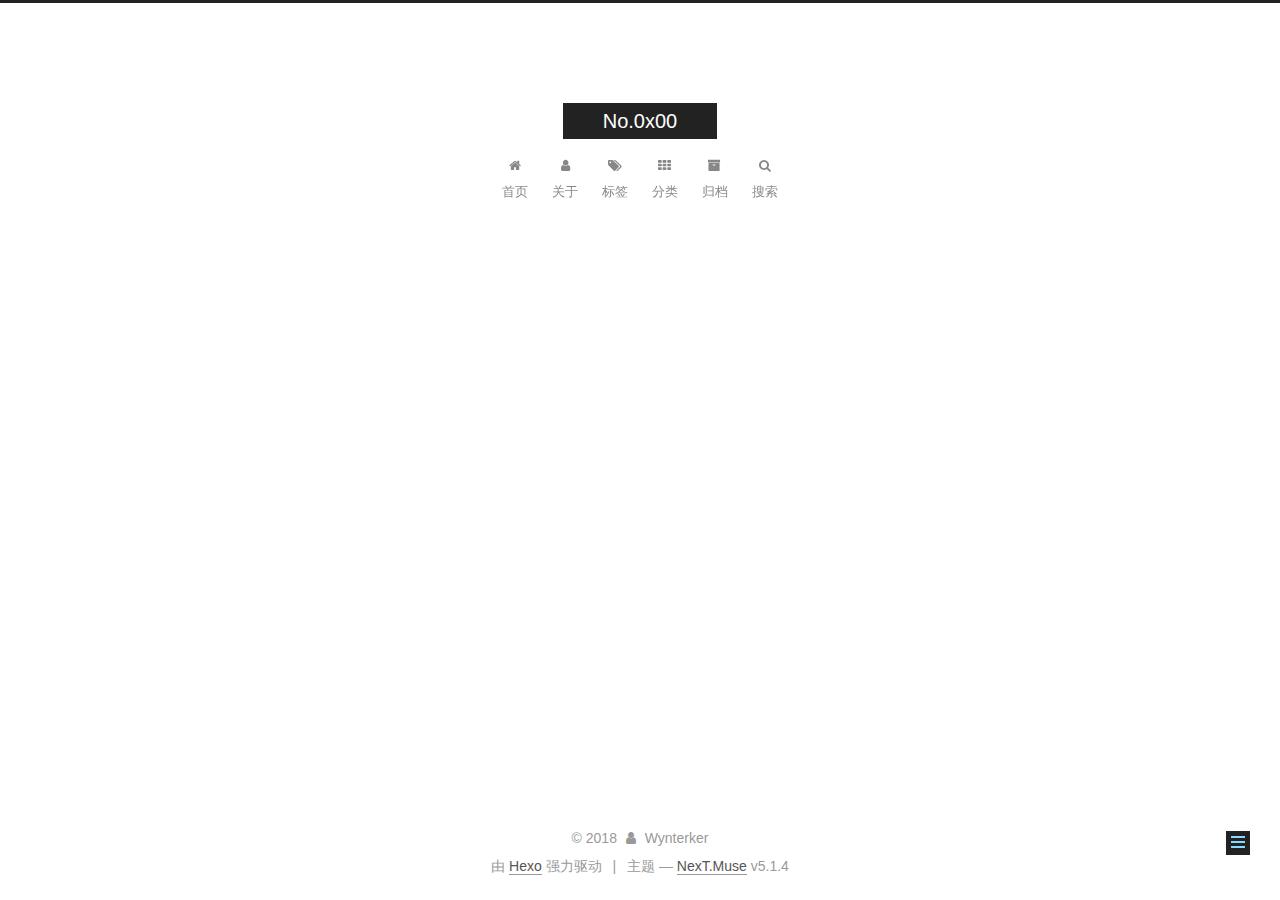
<file: tags/index.html>
<!DOCTYPE html>



  


<html class="theme-next muse use-motion" lang="zh-Hans">
<head>
  <meta charset="UTF-8"/>
<meta http-equiv="X-UA-Compatible" content="IE=edge" />
<meta name="viewport" content="width=device-width, initial-scale=1, maximum-scale=1"/>
<meta name="theme-color" content="#222">









<meta http-equiv="Cache-Control" content="no-transform" />
<meta http-equiv="Cache-Control" content="no-siteapp" />
















  
  
  <link href="/lib/fancybox/source/jquery.fancybox.css?v=2.1.5" rel="stylesheet" type="text/css" />







<link href="/lib/font-awesome/css/font-awesome.min.css?v=4.6.2" rel="stylesheet" type="text/css" />

<link href="/css/main.css?v=5.1.4" rel="stylesheet" type="text/css" />


  <link rel="apple-touch-icon" sizes="180x180" href="/images/apple-touch-icon-next.png?v=5.1.4">


  <link rel="icon" type="image/png" sizes="32x32" href="/images/favicon-32x32-next.png?v=5.1.4">


  <link rel="icon" type="image/png" sizes="16x16" href="/images/favicon-16x16-next.png?v=5.1.4">


  <link rel="mask-icon" href="/images/logo.svg?v=5.1.4" color="#222">





  <meta name="keywords" content="Hexo, NexT" />










<meta property="og:type" content="website">
<meta property="og:title" content="tags">
<meta property="og:url" content="http://yoursite.com/tags/index.html">
<meta property="og:site_name" content="No.0x00">
<meta property="og:locale" content="zh-Hans">
<meta property="og:updated_time" content="2018-01-07T06:24:49.323Z">
<meta name="twitter:card" content="summary">
<meta name="twitter:title" content="tags">



<script type="text/javascript" id="hexo.configurations">
  var NexT = window.NexT || {};
  var CONFIG = {
    root: '/',
    scheme: 'Muse',
    version: '5.1.4',
    sidebar: {"position":"left","display":"post","offset":12,"b2t":false,"scrollpercent":false,"onmobile":false},
    fancybox: true,
    tabs: true,
    motion: {"enable":true,"async":false,"transition":{"post_block":"fadeIn","post_header":"slideDownIn","post_body":"slideDownIn","coll_header":"slideLeftIn","sidebar":"slideUpIn"}},
    duoshuo: {
      userId: '0',
      author: '博主'
    },
    algolia: {
      applicationID: '',
      apiKey: '',
      indexName: '',
      hits: {"per_page":10},
      labels: {"input_placeholder":"Search for Posts","hits_empty":"We didn't find any results for the search: ${query}","hits_stats":"${hits} results found in ${time} ms"}
    }
  };
</script>



  <link rel="canonical" href="http://yoursite.com/tags/"/>





  <title>tags | No.0x00</title>
  








</head>

<body itemscope itemtype="http://schema.org/WebPage" lang="zh-Hans">

  
  
    
  

  <div class="container sidebar-position-left page-post-detail">
    <div class="headband"></div>

    <header id="header" class="header" itemscope itemtype="http://schema.org/WPHeader">
      <div class="header-inner"><div class="site-brand-wrapper">
  <div class="site-meta ">
    

    <div class="custom-logo-site-title">
      <a href="/"  class="brand" rel="start">
        <span class="logo-line-before"><i></i></span>
        <span class="site-title">No.0x00</span>
        <span class="logo-line-after"><i></i></span>
      </a>
    </div>
      
        <p class="site-subtitle"></p>
      
  </div>

  <div class="site-nav-toggle">
    <button>
      <span class="btn-bar"></span>
      <span class="btn-bar"></span>
      <span class="btn-bar"></span>
    </button>
  </div>
</div>

<nav class="site-nav">
  

  
    <ul id="menu" class="menu">
      
        
        <li class="menu-item menu-item-home">
          <a href="/" rel="section">
            
              <i class="menu-item-icon fa fa-fw fa-home"></i> <br />
            
            首页
          </a>
        </li>
      
        
        <li class="menu-item menu-item-about">
          <a href="/about/" rel="section">
            
              <i class="menu-item-icon fa fa-fw fa-user"></i> <br />
            
            关于
          </a>
        </li>
      
        
        <li class="menu-item menu-item-tags">
          <a href="/tags/" rel="section">
            
              <i class="menu-item-icon fa fa-fw fa-tags"></i> <br />
            
            标签
          </a>
        </li>
      
        
        <li class="menu-item menu-item-categories">
          <a href="/categories/" rel="section">
            
              <i class="menu-item-icon fa fa-fw fa-th"></i> <br />
            
            分类
          </a>
        </li>
      
        
        <li class="menu-item menu-item-archives">
          <a href="/archives/" rel="section">
            
              <i class="menu-item-icon fa fa-fw fa-archive"></i> <br />
            
            归档
          </a>
        </li>
      

      
        <li class="menu-item menu-item-search">
          
            <a href="javascript:;" class="popup-trigger">
          
            
              <i class="menu-item-icon fa fa-search fa-fw"></i> <br />
            
            搜索
          </a>
        </li>
      
    </ul>
  

  
    <div class="site-search">
      
  <div class="popup search-popup local-search-popup">
  <div class="local-search-header clearfix">
    <span class="search-icon">
      <i class="fa fa-search"></i>
    </span>
    <span class="popup-btn-close">
      <i class="fa fa-times-circle"></i>
    </span>
    <div class="local-search-input-wrapper">
      <input autocomplete="off"
             placeholder="搜索..." spellcheck="false"
             type="text" id="local-search-input">
    </div>
  </div>
  <div id="local-search-result"></div>
</div>



    </div>
  
</nav>



 </div>
    </header>

    <main id="main" class="main">
      <div class="main-inner">
        <div class="content-wrap">
          <div id="content" class="content">
            

  <div id="posts" class="posts-expand">
    
    
    
    <div class="post-block page">
      <header class="post-header">

	<h1 class="post-title" itemprop="name headline">tags</h1>



</header>

      
      
      
      <div class="post-body">
        
        
          
        
      </div>
      
      
      
    </div>
    
    
    
  </div>


          </div>
          


          

  



        </div>
        
          
  
  <div class="sidebar-toggle">
    <div class="sidebar-toggle-line-wrap">
      <span class="sidebar-toggle-line sidebar-toggle-line-first"></span>
      <span class="sidebar-toggle-line sidebar-toggle-line-middle"></span>
      <span class="sidebar-toggle-line sidebar-toggle-line-last"></span>
    </div>
  </div>

  <aside id="sidebar" class="sidebar">
    
    <div class="sidebar-inner">

      

      

      <section class="site-overview-wrap sidebar-panel sidebar-panel-active">
        <div class="site-overview">
          <div class="site-author motion-element" itemprop="author" itemscope itemtype="http://schema.org/Person">
            
              <p class="site-author-name" itemprop="name">Wynterker</p>
              <p class="site-description motion-element" itemprop="description"></p>
          </div>

          <nav class="site-state motion-element">

            
              <div class="site-state-item site-state-posts">
              
                <a href="/archives/">
              
                  <span class="site-state-item-count">1</span>
                  <span class="site-state-item-name">日志</span>
                </a>
              </div>
            

            

            

          </nav>

          

          
            <div class="links-of-author motion-element">
                
                  <span class="links-of-author-item">
                    <a href="https://github.com/WynterKer" target="_blank" title="GitHub">
                      
                        <i class="fa fa-fw fa-github"></i></a>
                  </span>
                
                  <span class="links-of-author-item">
                    <a href="mailto:wutongprogrammer@outlook.com" target="_blank" title="E-Mail">
                      
                        <i class="fa fa-fw fa-envelope"></i></a>
                  </span>
                
                  <span class="links-of-author-item">
                    <a href="https://weibo.com/u/3525844185/" target="_blank" title="Weibo">
                      
                        <i class="fa fa-fw fa-weibo"></i></a>
                  </span>
                
            </div>
          

          
          

          
          

          

        </div>
      </section>

      

      

    </div>
  </aside>


        
      </div>
    </main>

    <footer id="footer" class="footer">
      <div class="footer-inner">
        <div class="copyright">&copy; <span itemprop="copyrightYear">2018</span>
  <span class="with-love">
    <i class="fa fa-user"></i>
  </span>
  <span class="author" itemprop="copyrightHolder">Wynterker</span>

  
</div>


  <div class="powered-by">由 <a class="theme-link" target="_blank" href="https://hexo.io">Hexo</a> 强力驱动</div>



  <span class="post-meta-divider">|</span>



  <div class="theme-info">主题 &mdash; <a class="theme-link" target="_blank" href="https://github.com/iissnan/hexo-theme-next">NexT.Muse</a> v5.1.4</div>




        







        
      </div>
    </footer>

    
      <div class="back-to-top">
        <i class="fa fa-arrow-up"></i>
        
      </div>
    

    

  </div>

  

<script type="text/javascript">
  if (Object.prototype.toString.call(window.Promise) !== '[object Function]') {
    window.Promise = null;
  }
</script>









  












  
  
    <script type="text/javascript" src="/lib/jquery/index.js?v=2.1.3"></script>
  

  
  
    <script type="text/javascript" src="/lib/fastclick/lib/fastclick.min.js?v=1.0.6"></script>
  

  
  
    <script type="text/javascript" src="/lib/jquery_lazyload/jquery.lazyload.js?v=1.9.7"></script>
  

  
  
    <script type="text/javascript" src="/lib/velocity/velocity.min.js?v=1.2.1"></script>
  

  
  
    <script type="text/javascript" src="/lib/velocity/velocity.ui.min.js?v=1.2.1"></script>
  

  
  
    <script type="text/javascript" src="/lib/fancybox/source/jquery.fancybox.pack.js?v=2.1.5"></script>
  


  


  <script type="text/javascript" src="/js/src/utils.js?v=5.1.4"></script>

  <script type="text/javascript" src="/js/src/motion.js?v=5.1.4"></script>



  
  

  
  <script type="text/javascript" src="/js/src/scrollspy.js?v=5.1.4"></script>
<script type="text/javascript" src="/js/src/post-details.js?v=5.1.4"></script>



  


  <script type="text/javascript" src="/js/src/bootstrap.js?v=5.1.4"></script>



  


  




	





  





  












  

  <script type="text/javascript">
    // Popup Window;
    var isfetched = false;
    var isXml = true;
    // Search DB path;
    var search_path = "search.xml";
    if (search_path.length === 0) {
      search_path = "search.xml";
    } else if (/json$/i.test(search_path)) {
      isXml = false;
    }
    var path = "/" + search_path;
    // monitor main search box;

    var onPopupClose = function (e) {
      $('.popup').hide();
      $('#local-search-input').val('');
      $('.search-result-list').remove();
      $('#no-result').remove();
      $(".local-search-pop-overlay").remove();
      $('body').css('overflow', '');
    }

    function proceedsearch() {
      $("body")
        .append('<div class="search-popup-overlay local-search-pop-overlay"></div>')
        .css('overflow', 'hidden');
      $('.search-popup-overlay').click(onPopupClose);
      $('.popup').toggle();
      var $localSearchInput = $('#local-search-input');
      $localSearchInput.attr("autocapitalize", "none");
      $localSearchInput.attr("autocorrect", "off");
      $localSearchInput.focus();
    }

    // search function;
    var searchFunc = function(path, search_id, content_id) {
      'use strict';

      // start loading animation
      $("body")
        .append('<div class="search-popup-overlay local-search-pop-overlay">' +
          '<div id="search-loading-icon">' +
          '<i class="fa fa-spinner fa-pulse fa-5x fa-fw"></i>' +
          '</div>' +
          '</div>')
        .css('overflow', 'hidden');
      $("#search-loading-icon").css('margin', '20% auto 0 auto').css('text-align', 'center');

      $.ajax({
        url: path,
        dataType: isXml ? "xml" : "json",
        async: true,
        success: function(res) {
          // get the contents from search data
          isfetched = true;
          $('.popup').detach().appendTo('.header-inner');
          var datas = isXml ? $("entry", res).map(function() {
            return {
              title: $("title", this).text(),
              content: $("content",this).text(),
              url: $("url" , this).text()
            };
          }).get() : res;
          var input = document.getElementById(search_id);
          var resultContent = document.getElementById(content_id);
          var inputEventFunction = function() {
            var searchText = input.value.trim().toLowerCase();
            var keywords = searchText.split(/[\s\-]+/);
            if (keywords.length > 1) {
              keywords.push(searchText);
            }
            var resultItems = [];
            if (searchText.length > 0) {
              // perform local searching
              datas.forEach(function(data) {
                var isMatch = false;
                var hitCount = 0;
                var searchTextCount = 0;
                var title = data.title.trim();
                var titleInLowerCase = title.toLowerCase();
                var content = data.content.trim().replace(/<[^>]+>/g,"");
                var contentInLowerCase = content.toLowerCase();
                var articleUrl = decodeURIComponent(data.url);
                var indexOfTitle = [];
                var indexOfContent = [];
                // only match articles with not empty titles
                if(title != '') {
                  keywords.forEach(function(keyword) {
                    function getIndexByWord(word, text, caseSensitive) {
                      var wordLen = word.length;
                      if (wordLen === 0) {
                        return [];
                      }
                      var startPosition = 0, position = [], index = [];
                      if (!caseSensitive) {
                        text = text.toLowerCase();
                        word = word.toLowerCase();
                      }
                      while ((position = text.indexOf(word, startPosition)) > -1) {
                        index.push({position: position, word: word});
                        startPosition = position + wordLen;
                      }
                      return index;
                    }

                    indexOfTitle = indexOfTitle.concat(getIndexByWord(keyword, titleInLowerCase, false));
                    indexOfContent = indexOfContent.concat(getIndexByWord(keyword, contentInLowerCase, false));
                  });
                  if (indexOfTitle.length > 0 || indexOfContent.length > 0) {
                    isMatch = true;
                    hitCount = indexOfTitle.length + indexOfContent.length;
                  }
                }

                // show search results

                if (isMatch) {
                  // sort index by position of keyword

                  [indexOfTitle, indexOfContent].forEach(function (index) {
                    index.sort(function (itemLeft, itemRight) {
                      if (itemRight.position !== itemLeft.position) {
                        return itemRight.position - itemLeft.position;
                      } else {
                        return itemLeft.word.length - itemRight.word.length;
                      }
                    });
                  });

                  // merge hits into slices

                  function mergeIntoSlice(text, start, end, index) {
                    var item = index[index.length - 1];
                    var position = item.position;
                    var word = item.word;
                    var hits = [];
                    var searchTextCountInSlice = 0;
                    while (position + word.length <= end && index.length != 0) {
                      if (word === searchText) {
                        searchTextCountInSlice++;
                      }
                      hits.push({position: position, length: word.length});
                      var wordEnd = position + word.length;

                      // move to next position of hit

                      index.pop();
                      while (index.length != 0) {
                        item = index[index.length - 1];
                        position = item.position;
                        word = item.word;
                        if (wordEnd > position) {
                          index.pop();
                        } else {
                          break;
                        }
                      }
                    }
                    searchTextCount += searchTextCountInSlice;
                    return {
                      hits: hits,
                      start: start,
                      end: end,
                      searchTextCount: searchTextCountInSlice
                    };
                  }

                  var slicesOfTitle = [];
                  if (indexOfTitle.length != 0) {
                    slicesOfTitle.push(mergeIntoSlice(title, 0, title.length, indexOfTitle));
                  }

                  var slicesOfContent = [];
                  while (indexOfContent.length != 0) {
                    var item = indexOfContent[indexOfContent.length - 1];
                    var position = item.position;
                    var word = item.word;
                    // cut out 100 characters
                    var start = position - 20;
                    var end = position + 80;
                    if(start < 0){
                      start = 0;
                    }
                    if (end < position + word.length) {
                      end = position + word.length;
                    }
                    if(end > content.length){
                      end = content.length;
                    }
                    slicesOfContent.push(mergeIntoSlice(content, start, end, indexOfContent));
                  }

                  // sort slices in content by search text's count and hits' count

                  slicesOfContent.sort(function (sliceLeft, sliceRight) {
                    if (sliceLeft.searchTextCount !== sliceRight.searchTextCount) {
                      return sliceRight.searchTextCount - sliceLeft.searchTextCount;
                    } else if (sliceLeft.hits.length !== sliceRight.hits.length) {
                      return sliceRight.hits.length - sliceLeft.hits.length;
                    } else {
                      return sliceLeft.start - sliceRight.start;
                    }
                  });

                  // select top N slices in content

                  var upperBound = parseInt('1');
                  if (upperBound >= 0) {
                    slicesOfContent = slicesOfContent.slice(0, upperBound);
                  }

                  // highlight title and content

                  function highlightKeyword(text, slice) {
                    var result = '';
                    var prevEnd = slice.start;
                    slice.hits.forEach(function (hit) {
                      result += text.substring(prevEnd, hit.position);
                      var end = hit.position + hit.length;
                      result += '<b class="search-keyword">' + text.substring(hit.position, end) + '</b>';
                      prevEnd = end;
                    });
                    result += text.substring(prevEnd, slice.end);
                    return result;
                  }

                  var resultItem = '';

                  if (slicesOfTitle.length != 0) {
                    resultItem += "<li><a href='" + articleUrl + "' class='search-result-title'>" + highlightKeyword(title, slicesOfTitle[0]) + "</a>";
                  } else {
                    resultItem += "<li><a href='" + articleUrl + "' class='search-result-title'>" + title + "</a>";
                  }

                  slicesOfContent.forEach(function (slice) {
                    resultItem += "<a href='" + articleUrl + "'>" +
                      "<p class=\"search-result\">" + highlightKeyword(content, slice) +
                      "...</p>" + "</a>";
                  });

                  resultItem += "</li>";
                  resultItems.push({
                    item: resultItem,
                    searchTextCount: searchTextCount,
                    hitCount: hitCount,
                    id: resultItems.length
                  });
                }
              })
            };
            if (keywords.length === 1 && keywords[0] === "") {
              resultContent.innerHTML = '<div id="no-result"><i class="fa fa-search fa-5x" /></div>'
            } else if (resultItems.length === 0) {
              resultContent.innerHTML = '<div id="no-result"><i class="fa fa-frown-o fa-5x" /></div>'
            } else {
              resultItems.sort(function (resultLeft, resultRight) {
                if (resultLeft.searchTextCount !== resultRight.searchTextCount) {
                  return resultRight.searchTextCount - resultLeft.searchTextCount;
                } else if (resultLeft.hitCount !== resultRight.hitCount) {
                  return resultRight.hitCount - resultLeft.hitCount;
                } else {
                  return resultRight.id - resultLeft.id;
                }
              });
              var searchResultList = '<ul class=\"search-result-list\">';
              resultItems.forEach(function (result) {
                searchResultList += result.item;
              })
              searchResultList += "</ul>";
              resultContent.innerHTML = searchResultList;
            }
          }

          if ('auto' === 'auto') {
            input.addEventListener('input', inputEventFunction);
          } else {
            $('.search-icon').click(inputEventFunction);
            input.addEventListener('keypress', function (event) {
              if (event.keyCode === 13) {
                inputEventFunction();
              }
            });
          }

          // remove loading animation
          $(".local-search-pop-overlay").remove();
          $('body').css('overflow', '');

          proceedsearch();
        }
      });
    }

    // handle and trigger popup window;
    $('.popup-trigger').click(function(e) {
      e.stopPropagation();
      if (isfetched === false) {
        searchFunc(path, 'local-search-input', 'local-search-result');
      } else {
        proceedsearch();
      };
    });

    $('.popup-btn-close').click(onPopupClose);
    $('.popup').click(function(e){
      e.stopPropagation();
    });
    $(document).on('keyup', function (event) {
      var shouldDismissSearchPopup = event.which === 27 &&
        $('.search-popup').is(':visible');
      if (shouldDismissSearchPopup) {
        onPopupClose();
      }
    });
  </script>





  

  

  

  
  

  

  

  

</body>
</html>
</file>
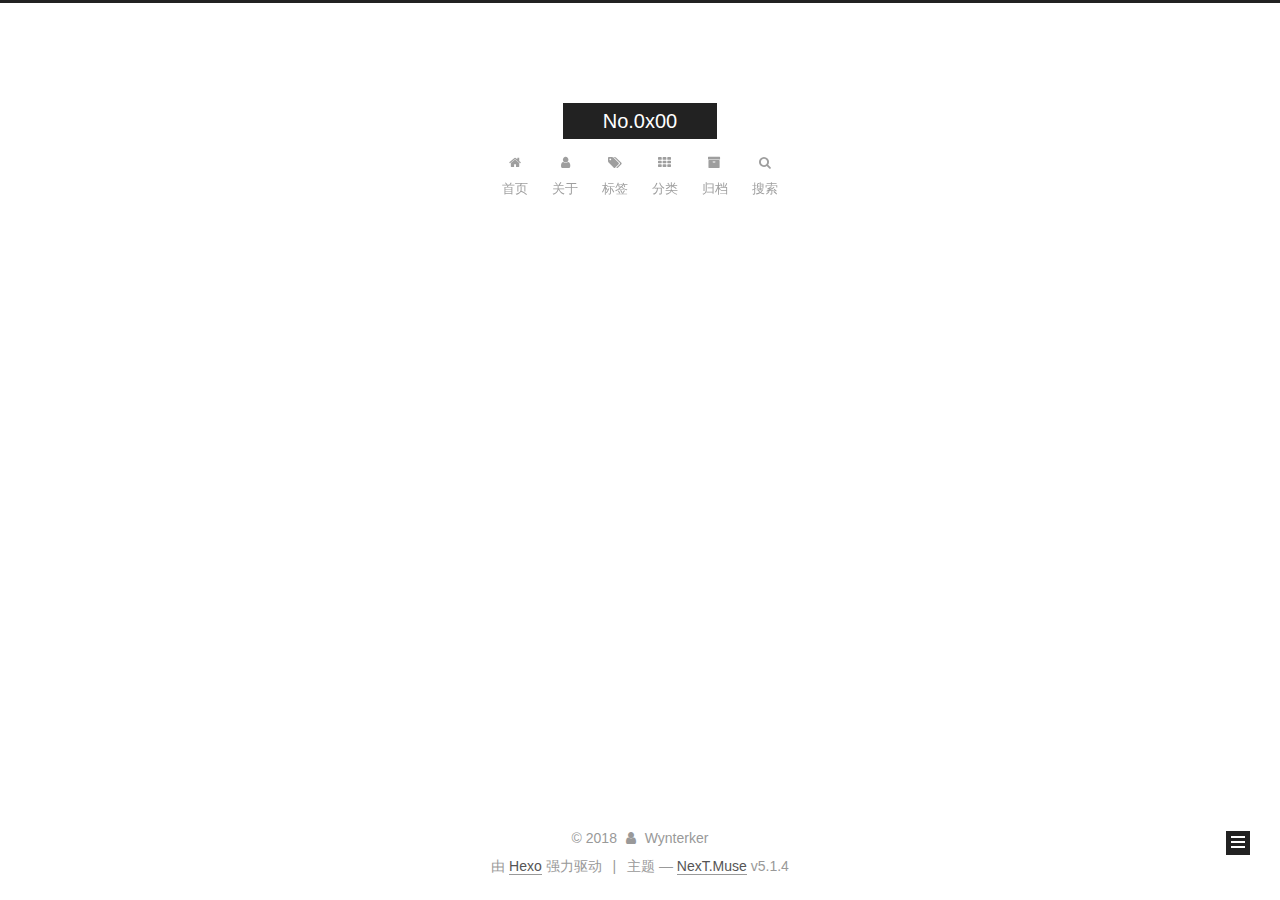
<file: archives/2018/index.html>
<!DOCTYPE html>



  


<html class="theme-next muse use-motion" lang="zh-Hans">
<head>
  <meta charset="UTF-8"/>
<meta http-equiv="X-UA-Compatible" content="IE=edge" />
<meta name="viewport" content="width=device-width, initial-scale=1, maximum-scale=1"/>
<meta name="theme-color" content="#222">









<meta http-equiv="Cache-Control" content="no-transform" />
<meta http-equiv="Cache-Control" content="no-siteapp" />
















  
  
  <link href="/lib/fancybox/source/jquery.fancybox.css?v=2.1.5" rel="stylesheet" type="text/css" />







<link href="/lib/font-awesome/css/font-awesome.min.css?v=4.6.2" rel="stylesheet" type="text/css" />

<link href="/css/main.css?v=5.1.4" rel="stylesheet" type="text/css" />


  <link rel="apple-touch-icon" sizes="180x180" href="/images/apple-touch-icon-next.png?v=5.1.4">


  <link rel="icon" type="image/png" sizes="32x32" href="/images/favicon-32x32-next.png?v=5.1.4">


  <link rel="icon" type="image/png" sizes="16x16" href="/images/favicon-16x16-next.png?v=5.1.4">


  <link rel="mask-icon" href="/images/logo.svg?v=5.1.4" color="#222">





  <meta name="keywords" content="Hexo, NexT" />










<meta property="og:type" content="website">
<meta property="og:title" content="No.0x00">
<meta property="og:url" content="http://yoursite.com/archives/2018/index.html">
<meta property="og:site_name" content="No.0x00">
<meta property="og:locale" content="zh-Hans">
<meta name="twitter:card" content="summary">
<meta name="twitter:title" content="No.0x00">



<script type="text/javascript" id="hexo.configurations">
  var NexT = window.NexT || {};
  var CONFIG = {
    root: '/',
    scheme: 'Muse',
    version: '5.1.4',
    sidebar: {"position":"left","display":"post","offset":12,"b2t":false,"scrollpercent":false,"onmobile":false},
    fancybox: true,
    tabs: true,
    motion: {"enable":true,"async":false,"transition":{"post_block":"fadeIn","post_header":"slideDownIn","post_body":"slideDownIn","coll_header":"slideLeftIn","sidebar":"slideUpIn"}},
    duoshuo: {
      userId: '0',
      author: '博主'
    },
    algolia: {
      applicationID: '',
      apiKey: '',
      indexName: '',
      hits: {"per_page":10},
      labels: {"input_placeholder":"Search for Posts","hits_empty":"We didn't find any results for the search: ${query}","hits_stats":"${hits} results found in ${time} ms"}
    }
  };
</script>



  <link rel="canonical" href="http://yoursite.com/archives/2018/"/>





  <title>归档 | No.0x00</title>
  








</head>

<body itemscope itemtype="http://schema.org/WebPage" lang="zh-Hans">

  
  
    
  

  <div class="container sidebar-position-left page-archive">
    <div class="headband"></div>

    <header id="header" class="header" itemscope itemtype="http://schema.org/WPHeader">
      <div class="header-inner"><div class="site-brand-wrapper">
  <div class="site-meta ">
    

    <div class="custom-logo-site-title">
      <a href="/"  class="brand" rel="start">
        <span class="logo-line-before"><i></i></span>
        <span class="site-title">No.0x00</span>
        <span class="logo-line-after"><i></i></span>
      </a>
    </div>
      
        <p class="site-subtitle"></p>
      
  </div>

  <div class="site-nav-toggle">
    <button>
      <span class="btn-bar"></span>
      <span class="btn-bar"></span>
      <span class="btn-bar"></span>
    </button>
  </div>
</div>

<nav class="site-nav">
  

  
    <ul id="menu" class="menu">
      
        
        <li class="menu-item menu-item-home">
          <a href="/" rel="section">
            
              <i class="menu-item-icon fa fa-fw fa-home"></i> <br />
            
            首页
          </a>
        </li>
      
        
        <li class="menu-item menu-item-about">
          <a href="/about/" rel="section">
            
              <i class="menu-item-icon fa fa-fw fa-user"></i> <br />
            
            关于
          </a>
        </li>
      
        
        <li class="menu-item menu-item-tags">
          <a href="/tags/" rel="section">
            
              <i class="menu-item-icon fa fa-fw fa-tags"></i> <br />
            
            标签
          </a>
        </li>
      
        
        <li class="menu-item menu-item-categories">
          <a href="/categories/" rel="section">
            
              <i class="menu-item-icon fa fa-fw fa-th"></i> <br />
            
            分类
          </a>
        </li>
      
        
        <li class="menu-item menu-item-archives">
          <a href="/archives/" rel="section">
            
              <i class="menu-item-icon fa fa-fw fa-archive"></i> <br />
            
            归档
          </a>
        </li>
      

      
        <li class="menu-item menu-item-search">
          
            <a href="javascript:;" class="popup-trigger">
          
            
              <i class="menu-item-icon fa fa-search fa-fw"></i> <br />
            
            搜索
          </a>
        </li>
      
    </ul>
  

  
    <div class="site-search">
      
  <div class="popup search-popup local-search-popup">
  <div class="local-search-header clearfix">
    <span class="search-icon">
      <i class="fa fa-search"></i>
    </span>
    <span class="popup-btn-close">
      <i class="fa fa-times-circle"></i>
    </span>
    <div class="local-search-input-wrapper">
      <input autocomplete="off"
             placeholder="搜索..." spellcheck="false"
             type="text" id="local-search-input">
    </div>
  </div>
  <div id="local-search-result"></div>
</div>



    </div>
  
</nav>



 </div>
    </header>

    <main id="main" class="main">
      <div class="main-inner">
        <div class="content-wrap">
          <div id="content" class="content">
            

  
  
  
  <div class="post-block archive">
    <div id="posts" class="posts-collapse">
      <span class="archive-move-on"></span>

      <span class="archive-page-counter">
        
        
        
          
        
        嗯..! 目前共计 1 篇日志。 继续努力。
      </span>

      

        
        
        

        
          
          <div class="collection-title">
            <h1 class="archive-year" id="archive-year-2018">2018</h1>
          </div>
        
        

        

  <article class="post post-type-normal" itemscope itemtype="http://schema.org/Article">
    <header class="post-header">

      <h2 class="post-title">
        
            <a class="post-title-link" href="/2018/01/07/hello-world/" itemprop="url">
              
                <span itemprop="name">Hello World</span>
              
            </a>
        
      </h2>

      <div class="post-meta">
        <time class="post-time" itemprop="dateCreated"
              datetime="2018-01-07T12:02:56+08:00"
              content="2018-01-07" >
          01-07
        </time>
      </div>

    </header>
  </article>



      

    </div>
  </div>
  
  
  

  



          </div>
          


          

        </div>
        
          
  
  <div class="sidebar-toggle">
    <div class="sidebar-toggle-line-wrap">
      <span class="sidebar-toggle-line sidebar-toggle-line-first"></span>
      <span class="sidebar-toggle-line sidebar-toggle-line-middle"></span>
      <span class="sidebar-toggle-line sidebar-toggle-line-last"></span>
    </div>
  </div>

  <aside id="sidebar" class="sidebar">
    
    <div class="sidebar-inner">

      

      

      <section class="site-overview-wrap sidebar-panel sidebar-panel-active">
        <div class="site-overview">
          <div class="site-author motion-element" itemprop="author" itemscope itemtype="http://schema.org/Person">
            
              <p class="site-author-name" itemprop="name">Wynterker</p>
              <p class="site-description motion-element" itemprop="description"></p>
          </div>

          <nav class="site-state motion-element">

            
              <div class="site-state-item site-state-posts">
              
                <a href="/archives/">
              
                  <span class="site-state-item-count">1</span>
                  <span class="site-state-item-name">日志</span>
                </a>
              </div>
            

            

            

          </nav>

          

          
            <div class="links-of-author motion-element">
                
                  <span class="links-of-author-item">
                    <a href="https://github.com/WynterKer" target="_blank" title="GitHub">
                      
                        <i class="fa fa-fw fa-github"></i></a>
                  </span>
                
                  <span class="links-of-author-item">
                    <a href="mailto:wutongprogrammer@outlook.com" target="_blank" title="E-Mail">
                      
                        <i class="fa fa-fw fa-envelope"></i></a>
                  </span>
                
                  <span class="links-of-author-item">
                    <a href="https://weibo.com/u/3525844185/" target="_blank" title="Weibo">
                      
                        <i class="fa fa-fw fa-weibo"></i></a>
                  </span>
                
            </div>
          

          
          

          
          

          

        </div>
      </section>

      

      

    </div>
  </aside>


        
      </div>
    </main>

    <footer id="footer" class="footer">
      <div class="footer-inner">
        <div class="copyright">&copy; <span itemprop="copyrightYear">2018</span>
  <span class="with-love">
    <i class="fa fa-user"></i>
  </span>
  <span class="author" itemprop="copyrightHolder">Wynterker</span>

  
</div>


  <div class="powered-by">由 <a class="theme-link" target="_blank" href="https://hexo.io">Hexo</a> 强力驱动</div>



  <span class="post-meta-divider">|</span>



  <div class="theme-info">主题 &mdash; <a class="theme-link" target="_blank" href="https://github.com/iissnan/hexo-theme-next">NexT.Muse</a> v5.1.4</div>




        







        
      </div>
    </footer>

    
      <div class="back-to-top">
        <i class="fa fa-arrow-up"></i>
        
      </div>
    

    

  </div>

  

<script type="text/javascript">
  if (Object.prototype.toString.call(window.Promise) !== '[object Function]') {
    window.Promise = null;
  }
</script>









  












  
  
    <script type="text/javascript" src="/lib/jquery/index.js?v=2.1.3"></script>
  

  
  
    <script type="text/javascript" src="/lib/fastclick/lib/fastclick.min.js?v=1.0.6"></script>
  

  
  
    <script type="text/javascript" src="/lib/jquery_lazyload/jquery.lazyload.js?v=1.9.7"></script>
  

  
  
    <script type="text/javascript" src="/lib/velocity/velocity.min.js?v=1.2.1"></script>
  

  
  
    <script type="text/javascript" src="/lib/velocity/velocity.ui.min.js?v=1.2.1"></script>
  

  
  
    <script type="text/javascript" src="/lib/fancybox/source/jquery.fancybox.pack.js?v=2.1.5"></script>
  


  


  <script type="text/javascript" src="/js/src/utils.js?v=5.1.4"></script>

  <script type="text/javascript" src="/js/src/motion.js?v=5.1.4"></script>



  
  

  

  


  <script type="text/javascript" src="/js/src/bootstrap.js?v=5.1.4"></script>



  


  




	





  





  












  

  <script type="text/javascript">
    // Popup Window;
    var isfetched = false;
    var isXml = true;
    // Search DB path;
    var search_path = "search.xml";
    if (search_path.length === 0) {
      search_path = "search.xml";
    } else if (/json$/i.test(search_path)) {
      isXml = false;
    }
    var path = "/" + search_path;
    // monitor main search box;

    var onPopupClose = function (e) {
      $('.popup').hide();
      $('#local-search-input').val('');
      $('.search-result-list').remove();
      $('#no-result').remove();
      $(".local-search-pop-overlay").remove();
      $('body').css('overflow', '');
    }

    function proceedsearch() {
      $("body")
        .append('<div class="search-popup-overlay local-search-pop-overlay"></div>')
        .css('overflow', 'hidden');
      $('.search-popup-overlay').click(onPopupClose);
      $('.popup').toggle();
      var $localSearchInput = $('#local-search-input');
      $localSearchInput.attr("autocapitalize", "none");
      $localSearchInput.attr("autocorrect", "off");
      $localSearchInput.focus();
    }

    // search function;
    var searchFunc = function(path, search_id, content_id) {
      'use strict';

      // start loading animation
      $("body")
        .append('<div class="search-popup-overlay local-search-pop-overlay">' +
          '<div id="search-loading-icon">' +
          '<i class="fa fa-spinner fa-pulse fa-5x fa-fw"></i>' +
          '</div>' +
          '</div>')
        .css('overflow', 'hidden');
      $("#search-loading-icon").css('margin', '20% auto 0 auto').css('text-align', 'center');

      $.ajax({
        url: path,
        dataType: isXml ? "xml" : "json",
        async: true,
        success: function(res) {
          // get the contents from search data
          isfetched = true;
          $('.popup').detach().appendTo('.header-inner');
          var datas = isXml ? $("entry", res).map(function() {
            return {
              title: $("title", this).text(),
              content: $("content",this).text(),
              url: $("url" , this).text()
            };
          }).get() : res;
          var input = document.getElementById(search_id);
          var resultContent = document.getElementById(content_id);
          var inputEventFunction = function() {
            var searchText = input.value.trim().toLowerCase();
            var keywords = searchText.split(/[\s\-]+/);
            if (keywords.length > 1) {
              keywords.push(searchText);
            }
            var resultItems = [];
            if (searchText.length > 0) {
              // perform local searching
              datas.forEach(function(data) {
                var isMatch = false;
                var hitCount = 0;
                var searchTextCount = 0;
                var title = data.title.trim();
                var titleInLowerCase = title.toLowerCase();
                var content = data.content.trim().replace(/<[^>]+>/g,"");
                var contentInLowerCase = content.toLowerCase();
                var articleUrl = decodeURIComponent(data.url);
                var indexOfTitle = [];
                var indexOfContent = [];
                // only match articles with not empty titles
                if(title != '') {
                  keywords.forEach(function(keyword) {
                    function getIndexByWord(word, text, caseSensitive) {
                      var wordLen = word.length;
                      if (wordLen === 0) {
                        return [];
                      }
                      var startPosition = 0, position = [], index = [];
                      if (!caseSensitive) {
                        text = text.toLowerCase();
                        word = word.toLowerCase();
                      }
                      while ((position = text.indexOf(word, startPosition)) > -1) {
                        index.push({position: position, word: word});
                        startPosition = position + wordLen;
                      }
                      return index;
                    }

                    indexOfTitle = indexOfTitle.concat(getIndexByWord(keyword, titleInLowerCase, false));
                    indexOfContent = indexOfContent.concat(getIndexByWord(keyword, contentInLowerCase, false));
                  });
                  if (indexOfTitle.length > 0 || indexOfContent.length > 0) {
                    isMatch = true;
                    hitCount = indexOfTitle.length + indexOfContent.length;
                  }
                }

                // show search results

                if (isMatch) {
                  // sort index by position of keyword

                  [indexOfTitle, indexOfContent].forEach(function (index) {
                    index.sort(function (itemLeft, itemRight) {
                      if (itemRight.position !== itemLeft.position) {
                        return itemRight.position - itemLeft.position;
                      } else {
                        return itemLeft.word.length - itemRight.word.length;
                      }
                    });
                  });

                  // merge hits into slices

                  function mergeIntoSlice(text, start, end, index) {
                    var item = index[index.length - 1];
                    var position = item.position;
                    var word = item.word;
                    var hits = [];
                    var searchTextCountInSlice = 0;
                    while (position + word.length <= end && index.length != 0) {
                      if (word === searchText) {
                        searchTextCountInSlice++;
                      }
                      hits.push({position: position, length: word.length});
                      var wordEnd = position + word.length;

                      // move to next position of hit

                      index.pop();
                      while (index.length != 0) {
                        item = index[index.length - 1];
                        position = item.position;
                        word = item.word;
                        if (wordEnd > position) {
                          index.pop();
                        } else {
                          break;
                        }
                      }
                    }
                    searchTextCount += searchTextCountInSlice;
                    return {
                      hits: hits,
                      start: start,
                      end: end,
                      searchTextCount: searchTextCountInSlice
                    };
                  }

                  var slicesOfTitle = [];
                  if (indexOfTitle.length != 0) {
                    slicesOfTitle.push(mergeIntoSlice(title, 0, title.length, indexOfTitle));
                  }

                  var slicesOfContent = [];
                  while (indexOfContent.length != 0) {
                    var item = indexOfContent[indexOfContent.length - 1];
                    var position = item.position;
                    var word = item.word;
                    // cut out 100 characters
                    var start = position - 20;
                    var end = position + 80;
                    if(start < 0){
                      start = 0;
                    }
                    if (end < position + word.length) {
                      end = position + word.length;
                    }
                    if(end > content.length){
                      end = content.length;
                    }
                    slicesOfContent.push(mergeIntoSlice(content, start, end, indexOfContent));
                  }

                  // sort slices in content by search text's count and hits' count

                  slicesOfContent.sort(function (sliceLeft, sliceRight) {
                    if (sliceLeft.searchTextCount !== sliceRight.searchTextCount) {
                      return sliceRight.searchTextCount - sliceLeft.searchTextCount;
                    } else if (sliceLeft.hits.length !== sliceRight.hits.length) {
                      return sliceRight.hits.length - sliceLeft.hits.length;
                    } else {
                      return sliceLeft.start - sliceRight.start;
                    }
                  });

                  // select top N slices in content

                  var upperBound = parseInt('1');
                  if (upperBound >= 0) {
                    slicesOfContent = slicesOfContent.slice(0, upperBound);
                  }

                  // highlight title and content

                  function highlightKeyword(text, slice) {
                    var result = '';
                    var prevEnd = slice.start;
                    slice.hits.forEach(function (hit) {
                      result += text.substring(prevEnd, hit.position);
                      var end = hit.position + hit.length;
                      result += '<b class="search-keyword">' + text.substring(hit.position, end) + '</b>';
                      prevEnd = end;
                    });
                    result += text.substring(prevEnd, slice.end);
                    return result;
                  }

                  var resultItem = '';

                  if (slicesOfTitle.length != 0) {
                    resultItem += "<li><a href='" + articleUrl + "' class='search-result-title'>" + highlightKeyword(title, slicesOfTitle[0]) + "</a>";
                  } else {
                    resultItem += "<li><a href='" + articleUrl + "' class='search-result-title'>" + title + "</a>";
                  }

                  slicesOfContent.forEach(function (slice) {
                    resultItem += "<a href='" + articleUrl + "'>" +
                      "<p class=\"search-result\">" + highlightKeyword(content, slice) +
                      "...</p>" + "</a>";
                  });

                  resultItem += "</li>";
                  resultItems.push({
                    item: resultItem,
                    searchTextCount: searchTextCount,
                    hitCount: hitCount,
                    id: resultItems.length
                  });
                }
              })
            };
            if (keywords.length === 1 && keywords[0] === "") {
              resultContent.innerHTML = '<div id="no-result"><i class="fa fa-search fa-5x" /></div>'
            } else if (resultItems.length === 0) {
              resultContent.innerHTML = '<div id="no-result"><i class="fa fa-frown-o fa-5x" /></div>'
            } else {
              resultItems.sort(function (resultLeft, resultRight) {
                if (resultLeft.searchTextCount !== resultRight.searchTextCount) {
                  return resultRight.searchTextCount - resultLeft.searchTextCount;
                } else if (resultLeft.hitCount !== resultRight.hitCount) {
                  return resultRight.hitCount - resultLeft.hitCount;
                } else {
                  return resultRight.id - resultLeft.id;
                }
              });
              var searchResultList = '<ul class=\"search-result-list\">';
              resultItems.forEach(function (result) {
                searchResultList += result.item;
              })
              searchResultList += "</ul>";
              resultContent.innerHTML = searchResultList;
            }
          }

          if ('auto' === 'auto') {
            input.addEventListener('input', inputEventFunction);
          } else {
            $('.search-icon').click(inputEventFunction);
            input.addEventListener('keypress', function (event) {
              if (event.keyCode === 13) {
                inputEventFunction();
              }
            });
          }

          // remove loading animation
          $(".local-search-pop-overlay").remove();
          $('body').css('overflow', '');

          proceedsearch();
        }
      });
    }

    // handle and trigger popup window;
    $('.popup-trigger').click(function(e) {
      e.stopPropagation();
      if (isfetched === false) {
        searchFunc(path, 'local-search-input', 'local-search-result');
      } else {
        proceedsearch();
      };
    });

    $('.popup-btn-close').click(onPopupClose);
    $('.popup').click(function(e){
      e.stopPropagation();
    });
    $(document).on('keyup', function (event) {
      var shouldDismissSearchPopup = event.which === 27 &&
        $('.search-popup').is(':visible');
      if (shouldDismissSearchPopup) {
        onPopupClose();
      }
    });
  </script>





  

  

  

  
  

  

  

  

</body>
</html>
</file>
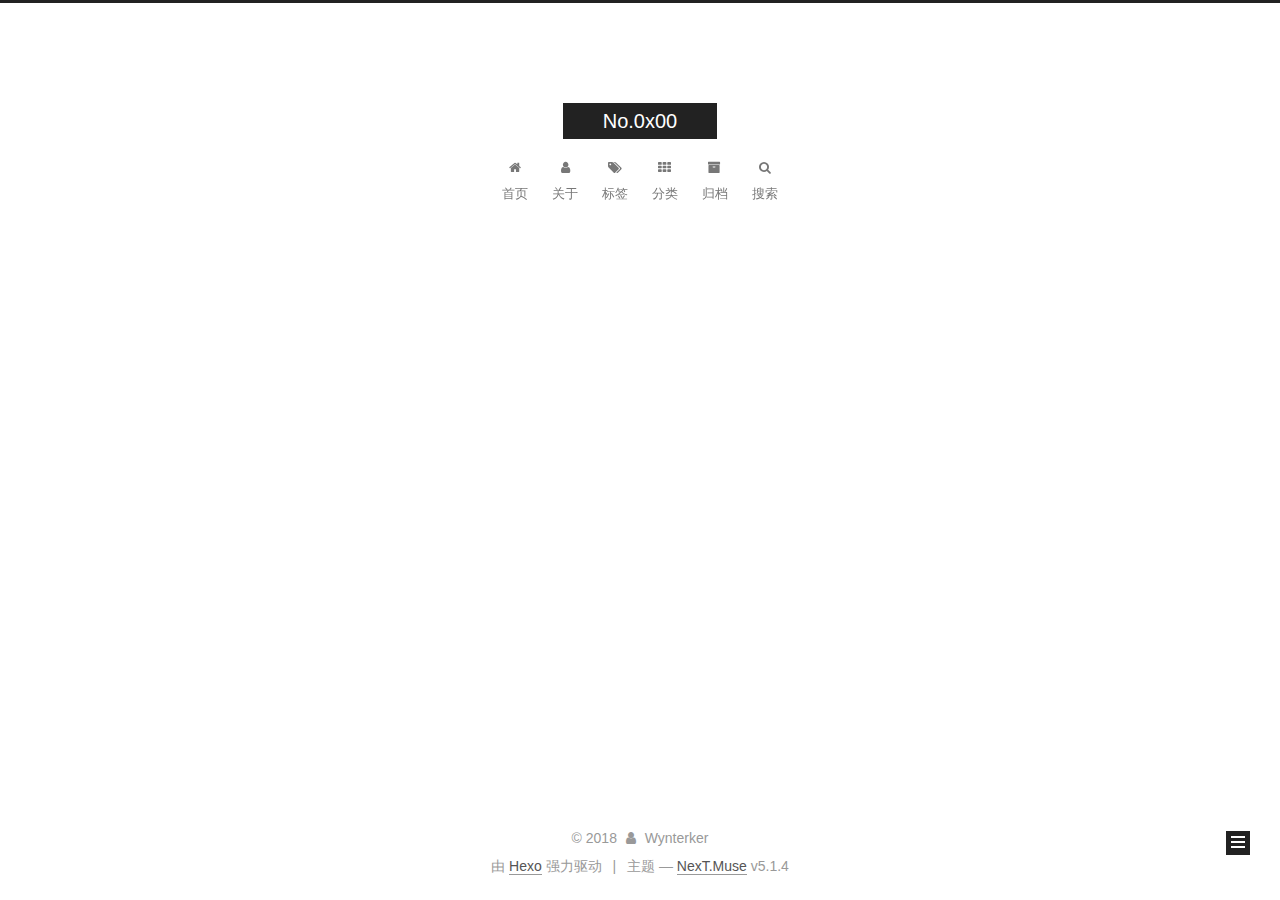
<file: archives/2018/01/index.html>
<!DOCTYPE html>



  


<html class="theme-next muse use-motion" lang="zh-Hans">
<head>
  <meta charset="UTF-8"/>
<meta http-equiv="X-UA-Compatible" content="IE=edge" />
<meta name="viewport" content="width=device-width, initial-scale=1, maximum-scale=1"/>
<meta name="theme-color" content="#222">









<meta http-equiv="Cache-Control" content="no-transform" />
<meta http-equiv="Cache-Control" content="no-siteapp" />
















  
  
  <link href="/lib/fancybox/source/jquery.fancybox.css?v=2.1.5" rel="stylesheet" type="text/css" />







<link href="/lib/font-awesome/css/font-awesome.min.css?v=4.6.2" rel="stylesheet" type="text/css" />

<link href="/css/main.css?v=5.1.4" rel="stylesheet" type="text/css" />


  <link rel="apple-touch-icon" sizes="180x180" href="/images/apple-touch-icon-next.png?v=5.1.4">


  <link rel="icon" type="image/png" sizes="32x32" href="/images/favicon-32x32-next.png?v=5.1.4">


  <link rel="icon" type="image/png" sizes="16x16" href="/images/favicon-16x16-next.png?v=5.1.4">


  <link rel="mask-icon" href="/images/logo.svg?v=5.1.4" color="#222">





  <meta name="keywords" content="Hexo, NexT" />










<meta property="og:type" content="website">
<meta property="og:title" content="No.0x00">
<meta property="og:url" content="http://yoursite.com/archives/2018/01/index.html">
<meta property="og:site_name" content="No.0x00">
<meta property="og:locale" content="zh-Hans">
<meta name="twitter:card" content="summary">
<meta name="twitter:title" content="No.0x00">



<script type="text/javascript" id="hexo.configurations">
  var NexT = window.NexT || {};
  var CONFIG = {
    root: '/',
    scheme: 'Muse',
    version: '5.1.4',
    sidebar: {"position":"left","display":"post","offset":12,"b2t":false,"scrollpercent":false,"onmobile":false},
    fancybox: true,
    tabs: true,
    motion: {"enable":true,"async":false,"transition":{"post_block":"fadeIn","post_header":"slideDownIn","post_body":"slideDownIn","coll_header":"slideLeftIn","sidebar":"slideUpIn"}},
    duoshuo: {
      userId: '0',
      author: '博主'
    },
    algolia: {
      applicationID: '',
      apiKey: '',
      indexName: '',
      hits: {"per_page":10},
      labels: {"input_placeholder":"Search for Posts","hits_empty":"We didn't find any results for the search: ${query}","hits_stats":"${hits} results found in ${time} ms"}
    }
  };
</script>



  <link rel="canonical" href="http://yoursite.com/archives/2018/01/"/>





  <title>归档 | No.0x00</title>
  








</head>

<body itemscope itemtype="http://schema.org/WebPage" lang="zh-Hans">

  
  
    
  

  <div class="container sidebar-position-left page-archive">
    <div class="headband"></div>

    <header id="header" class="header" itemscope itemtype="http://schema.org/WPHeader">
      <div class="header-inner"><div class="site-brand-wrapper">
  <div class="site-meta ">
    

    <div class="custom-logo-site-title">
      <a href="/"  class="brand" rel="start">
        <span class="logo-line-before"><i></i></span>
        <span class="site-title">No.0x00</span>
        <span class="logo-line-after"><i></i></span>
      </a>
    </div>
      
        <p class="site-subtitle"></p>
      
  </div>

  <div class="site-nav-toggle">
    <button>
      <span class="btn-bar"></span>
      <span class="btn-bar"></span>
      <span class="btn-bar"></span>
    </button>
  </div>
</div>

<nav class="site-nav">
  

  
    <ul id="menu" class="menu">
      
        
        <li class="menu-item menu-item-home">
          <a href="/" rel="section">
            
              <i class="menu-item-icon fa fa-fw fa-home"></i> <br />
            
            首页
          </a>
        </li>
      
        
        <li class="menu-item menu-item-about">
          <a href="/about/" rel="section">
            
              <i class="menu-item-icon fa fa-fw fa-user"></i> <br />
            
            关于
          </a>
        </li>
      
        
        <li class="menu-item menu-item-tags">
          <a href="/tags/" rel="section">
            
              <i class="menu-item-icon fa fa-fw fa-tags"></i> <br />
            
            标签
          </a>
        </li>
      
        
        <li class="menu-item menu-item-categories">
          <a href="/categories/" rel="section">
            
              <i class="menu-item-icon fa fa-fw fa-th"></i> <br />
            
            分类
          </a>
        </li>
      
        
        <li class="menu-item menu-item-archives">
          <a href="/archives/" rel="section">
            
              <i class="menu-item-icon fa fa-fw fa-archive"></i> <br />
            
            归档
          </a>
        </li>
      

      
        <li class="menu-item menu-item-search">
          
            <a href="javascript:;" class="popup-trigger">
          
            
              <i class="menu-item-icon fa fa-search fa-fw"></i> <br />
            
            搜索
          </a>
        </li>
      
    </ul>
  

  
    <div class="site-search">
      
  <div class="popup search-popup local-search-popup">
  <div class="local-search-header clearfix">
    <span class="search-icon">
      <i class="fa fa-search"></i>
    </span>
    <span class="popup-btn-close">
      <i class="fa fa-times-circle"></i>
    </span>
    <div class="local-search-input-wrapper">
      <input autocomplete="off"
             placeholder="搜索..." spellcheck="false"
             type="text" id="local-search-input">
    </div>
  </div>
  <div id="local-search-result"></div>
</div>



    </div>
  
</nav>



 </div>
    </header>

    <main id="main" class="main">
      <div class="main-inner">
        <div class="content-wrap">
          <div id="content" class="content">
            

  
  
  
  <div class="post-block archive">
    <div id="posts" class="posts-collapse">
      <span class="archive-move-on"></span>

      <span class="archive-page-counter">
        
        
        
          
        
        嗯..! 目前共计 1 篇日志。 继续努力。
      </span>

      

        
        
        

        
          
          <div class="collection-title">
            <h1 class="archive-year" id="archive-year-2018">2018</h1>
          </div>
        
        

        

  <article class="post post-type-normal" itemscope itemtype="http://schema.org/Article">
    <header class="post-header">

      <h2 class="post-title">
        
            <a class="post-title-link" href="/2018/01/07/hello-world/" itemprop="url">
              
                <span itemprop="name">Hello World</span>
              
            </a>
        
      </h2>

      <div class="post-meta">
        <time class="post-time" itemprop="dateCreated"
              datetime="2018-01-07T12:02:56+08:00"
              content="2018-01-07" >
          01-07
        </time>
      </div>

    </header>
  </article>



      

    </div>
  </div>
  
  
  

  



          </div>
          


          

        </div>
        
          
  
  <div class="sidebar-toggle">
    <div class="sidebar-toggle-line-wrap">
      <span class="sidebar-toggle-line sidebar-toggle-line-first"></span>
      <span class="sidebar-toggle-line sidebar-toggle-line-middle"></span>
      <span class="sidebar-toggle-line sidebar-toggle-line-last"></span>
    </div>
  </div>

  <aside id="sidebar" class="sidebar">
    
    <div class="sidebar-inner">

      

      

      <section class="site-overview-wrap sidebar-panel sidebar-panel-active">
        <div class="site-overview">
          <div class="site-author motion-element" itemprop="author" itemscope itemtype="http://schema.org/Person">
            
              <p class="site-author-name" itemprop="name">Wynterker</p>
              <p class="site-description motion-element" itemprop="description"></p>
          </div>

          <nav class="site-state motion-element">

            
              <div class="site-state-item site-state-posts">
              
                <a href="/archives/">
              
                  <span class="site-state-item-count">1</span>
                  <span class="site-state-item-name">日志</span>
                </a>
              </div>
            

            

            

          </nav>

          

          
            <div class="links-of-author motion-element">
                
                  <span class="links-of-author-item">
                    <a href="https://github.com/WynterKer" target="_blank" title="GitHub">
                      
                        <i class="fa fa-fw fa-github"></i></a>
                  </span>
                
                  <span class="links-of-author-item">
                    <a href="mailto:wutongprogrammer@outlook.com" target="_blank" title="E-Mail">
                      
                        <i class="fa fa-fw fa-envelope"></i></a>
                  </span>
                
                  <span class="links-of-author-item">
                    <a href="https://weibo.com/u/3525844185/" target="_blank" title="Weibo">
                      
                        <i class="fa fa-fw fa-weibo"></i></a>
                  </span>
                
            </div>
          

          
          

          
          

          

        </div>
      </section>

      

      

    </div>
  </aside>


        
      </div>
    </main>

    <footer id="footer" class="footer">
      <div class="footer-inner">
        <div class="copyright">&copy; <span itemprop="copyrightYear">2018</span>
  <span class="with-love">
    <i class="fa fa-user"></i>
  </span>
  <span class="author" itemprop="copyrightHolder">Wynterker</span>

  
</div>


  <div class="powered-by">由 <a class="theme-link" target="_blank" href="https://hexo.io">Hexo</a> 强力驱动</div>



  <span class="post-meta-divider">|</span>



  <div class="theme-info">主题 &mdash; <a class="theme-link" target="_blank" href="https://github.com/iissnan/hexo-theme-next">NexT.Muse</a> v5.1.4</div>




        







        
      </div>
    </footer>

    
      <div class="back-to-top">
        <i class="fa fa-arrow-up"></i>
        
      </div>
    

    

  </div>

  

<script type="text/javascript">
  if (Object.prototype.toString.call(window.Promise) !== '[object Function]') {
    window.Promise = null;
  }
</script>









  












  
  
    <script type="text/javascript" src="/lib/jquery/index.js?v=2.1.3"></script>
  

  
  
    <script type="text/javascript" src="/lib/fastclick/lib/fastclick.min.js?v=1.0.6"></script>
  

  
  
    <script type="text/javascript" src="/lib/jquery_lazyload/jquery.lazyload.js?v=1.9.7"></script>
  

  
  
    <script type="text/javascript" src="/lib/velocity/velocity.min.js?v=1.2.1"></script>
  

  
  
    <script type="text/javascript" src="/lib/velocity/velocity.ui.min.js?v=1.2.1"></script>
  

  
  
    <script type="text/javascript" src="/lib/fancybox/source/jquery.fancybox.pack.js?v=2.1.5"></script>
  


  


  <script type="text/javascript" src="/js/src/utils.js?v=5.1.4"></script>

  <script type="text/javascript" src="/js/src/motion.js?v=5.1.4"></script>



  
  

  

  


  <script type="text/javascript" src="/js/src/bootstrap.js?v=5.1.4"></script>



  


  




	





  





  












  

  <script type="text/javascript">
    // Popup Window;
    var isfetched = false;
    var isXml = true;
    // Search DB path;
    var search_path = "search.xml";
    if (search_path.length === 0) {
      search_path = "search.xml";
    } else if (/json$/i.test(search_path)) {
      isXml = false;
    }
    var path = "/" + search_path;
    // monitor main search box;

    var onPopupClose = function (e) {
      $('.popup').hide();
      $('#local-search-input').val('');
      $('.search-result-list').remove();
      $('#no-result').remove();
      $(".local-search-pop-overlay").remove();
      $('body').css('overflow', '');
    }

    function proceedsearch() {
      $("body")
        .append('<div class="search-popup-overlay local-search-pop-overlay"></div>')
        .css('overflow', 'hidden');
      $('.search-popup-overlay').click(onPopupClose);
      $('.popup').toggle();
      var $localSearchInput = $('#local-search-input');
      $localSearchInput.attr("autocapitalize", "none");
      $localSearchInput.attr("autocorrect", "off");
      $localSearchInput.focus();
    }

    // search function;
    var searchFunc = function(path, search_id, content_id) {
      'use strict';

      // start loading animation
      $("body")
        .append('<div class="search-popup-overlay local-search-pop-overlay">' +
          '<div id="search-loading-icon">' +
          '<i class="fa fa-spinner fa-pulse fa-5x fa-fw"></i>' +
          '</div>' +
          '</div>')
        .css('overflow', 'hidden');
      $("#search-loading-icon").css('margin', '20% auto 0 auto').css('text-align', 'center');

      $.ajax({
        url: path,
        dataType: isXml ? "xml" : "json",
        async: true,
        success: function(res) {
          // get the contents from search data
          isfetched = true;
          $('.popup').detach().appendTo('.header-inner');
          var datas = isXml ? $("entry", res).map(function() {
            return {
              title: $("title", this).text(),
              content: $("content",this).text(),
              url: $("url" , this).text()
            };
          }).get() : res;
          var input = document.getElementById(search_id);
          var resultContent = document.getElementById(content_id);
          var inputEventFunction = function() {
            var searchText = input.value.trim().toLowerCase();
            var keywords = searchText.split(/[\s\-]+/);
            if (keywords.length > 1) {
              keywords.push(searchText);
            }
            var resultItems = [];
            if (searchText.length > 0) {
              // perform local searching
              datas.forEach(function(data) {
                var isMatch = false;
                var hitCount = 0;
                var searchTextCount = 0;
                var title = data.title.trim();
                var titleInLowerCase = title.toLowerCase();
                var content = data.content.trim().replace(/<[^>]+>/g,"");
                var contentInLowerCase = content.toLowerCase();
                var articleUrl = decodeURIComponent(data.url);
                var indexOfTitle = [];
                var indexOfContent = [];
                // only match articles with not empty titles
                if(title != '') {
                  keywords.forEach(function(keyword) {
                    function getIndexByWord(word, text, caseSensitive) {
                      var wordLen = word.length;
                      if (wordLen === 0) {
                        return [];
                      }
                      var startPosition = 0, position = [], index = [];
                      if (!caseSensitive) {
                        text = text.toLowerCase();
                        word = word.toLowerCase();
                      }
                      while ((position = text.indexOf(word, startPosition)) > -1) {
                        index.push({position: position, word: word});
                        startPosition = position + wordLen;
                      }
                      return index;
                    }

                    indexOfTitle = indexOfTitle.concat(getIndexByWord(keyword, titleInLowerCase, false));
                    indexOfContent = indexOfContent.concat(getIndexByWord(keyword, contentInLowerCase, false));
                  });
                  if (indexOfTitle.length > 0 || indexOfContent.length > 0) {
                    isMatch = true;
                    hitCount = indexOfTitle.length + indexOfContent.length;
                  }
                }

                // show search results

                if (isMatch) {
                  // sort index by position of keyword

                  [indexOfTitle, indexOfContent].forEach(function (index) {
                    index.sort(function (itemLeft, itemRight) {
                      if (itemRight.position !== itemLeft.position) {
                        return itemRight.position - itemLeft.position;
                      } else {
                        return itemLeft.word.length - itemRight.word.length;
                      }
                    });
                  });

                  // merge hits into slices

                  function mergeIntoSlice(text, start, end, index) {
                    var item = index[index.length - 1];
                    var position = item.position;
                    var word = item.word;
                    var hits = [];
                    var searchTextCountInSlice = 0;
                    while (position + word.length <= end && index.length != 0) {
                      if (word === searchText) {
                        searchTextCountInSlice++;
                      }
                      hits.push({position: position, length: word.length});
                      var wordEnd = position + word.length;

                      // move to next position of hit

                      index.pop();
                      while (index.length != 0) {
                        item = index[index.length - 1];
                        position = item.position;
                        word = item.word;
                        if (wordEnd > position) {
                          index.pop();
                        } else {
                          break;
                        }
                      }
                    }
                    searchTextCount += searchTextCountInSlice;
                    return {
                      hits: hits,
                      start: start,
                      end: end,
                      searchTextCount: searchTextCountInSlice
                    };
                  }

                  var slicesOfTitle = [];
                  if (indexOfTitle.length != 0) {
                    slicesOfTitle.push(mergeIntoSlice(title, 0, title.length, indexOfTitle));
                  }

                  var slicesOfContent = [];
                  while (indexOfContent.length != 0) {
                    var item = indexOfContent[indexOfContent.length - 1];
                    var position = item.position;
                    var word = item.word;
                    // cut out 100 characters
                    var start = position - 20;
                    var end = position + 80;
                    if(start < 0){
                      start = 0;
                    }
                    if (end < position + word.length) {
                      end = position + word.length;
                    }
                    if(end > content.length){
                      end = content.length;
                    }
                    slicesOfContent.push(mergeIntoSlice(content, start, end, indexOfContent));
                  }

                  // sort slices in content by search text's count and hits' count

                  slicesOfContent.sort(function (sliceLeft, sliceRight) {
                    if (sliceLeft.searchTextCount !== sliceRight.searchTextCount) {
                      return sliceRight.searchTextCount - sliceLeft.searchTextCount;
                    } else if (sliceLeft.hits.length !== sliceRight.hits.length) {
                      return sliceRight.hits.length - sliceLeft.hits.length;
                    } else {
                      return sliceLeft.start - sliceRight.start;
                    }
                  });

                  // select top N slices in content

                  var upperBound = parseInt('1');
                  if (upperBound >= 0) {
                    slicesOfContent = slicesOfContent.slice(0, upperBound);
                  }

                  // highlight title and content

                  function highlightKeyword(text, slice) {
                    var result = '';
                    var prevEnd = slice.start;
                    slice.hits.forEach(function (hit) {
                      result += text.substring(prevEnd, hit.position);
                      var end = hit.position + hit.length;
                      result += '<b class="search-keyword">' + text.substring(hit.position, end) + '</b>';
                      prevEnd = end;
                    });
                    result += text.substring(prevEnd, slice.end);
                    return result;
                  }

                  var resultItem = '';

                  if (slicesOfTitle.length != 0) {
                    resultItem += "<li><a href='" + articleUrl + "' class='search-result-title'>" + highlightKeyword(title, slicesOfTitle[0]) + "</a>";
                  } else {
                    resultItem += "<li><a href='" + articleUrl + "' class='search-result-title'>" + title + "</a>";
                  }

                  slicesOfContent.forEach(function (slice) {
                    resultItem += "<a href='" + articleUrl + "'>" +
                      "<p class=\"search-result\">" + highlightKeyword(content, slice) +
                      "...</p>" + "</a>";
                  });

                  resultItem += "</li>";
                  resultItems.push({
                    item: resultItem,
                    searchTextCount: searchTextCount,
                    hitCount: hitCount,
                    id: resultItems.length
                  });
                }
              })
            };
            if (keywords.length === 1 && keywords[0] === "") {
              resultContent.innerHTML = '<div id="no-result"><i class="fa fa-search fa-5x" /></div>'
            } else if (resultItems.length === 0) {
              resultContent.innerHTML = '<div id="no-result"><i class="fa fa-frown-o fa-5x" /></div>'
            } else {
              resultItems.sort(function (resultLeft, resultRight) {
                if (resultLeft.searchTextCount !== resultRight.searchTextCount) {
                  return resultRight.searchTextCount - resultLeft.searchTextCount;
                } else if (resultLeft.hitCount !== resultRight.hitCount) {
                  return resultRight.hitCount - resultLeft.hitCount;
                } else {
                  return resultRight.id - resultLeft.id;
                }
              });
              var searchResultList = '<ul class=\"search-result-list\">';
              resultItems.forEach(function (result) {
                searchResultList += result.item;
              })
              searchResultList += "</ul>";
              resultContent.innerHTML = searchResultList;
            }
          }

          if ('auto' === 'auto') {
            input.addEventListener('input', inputEventFunction);
          } else {
            $('.search-icon').click(inputEventFunction);
            input.addEventListener('keypress', function (event) {
              if (event.keyCode === 13) {
                inputEventFunction();
              }
            });
          }

          // remove loading animation
          $(".local-search-pop-overlay").remove();
          $('body').css('overflow', '');

          proceedsearch();
        }
      });
    }

    // handle and trigger popup window;
    $('.popup-trigger').click(function(e) {
      e.stopPropagation();
      if (isfetched === false) {
        searchFunc(path, 'local-search-input', 'local-search-result');
      } else {
        proceedsearch();
      };
    });

    $('.popup-btn-close').click(onPopupClose);
    $('.popup').click(function(e){
      e.stopPropagation();
    });
    $(document).on('keyup', function (event) {
      var shouldDismissSearchPopup = event.which === 27 &&
        $('.search-popup').is(':visible');
      if (shouldDismissSearchPopup) {
        onPopupClose();
      }
    });
  </script>





  

  

  

  
  

  

  

  

</body>
</html>
</file>
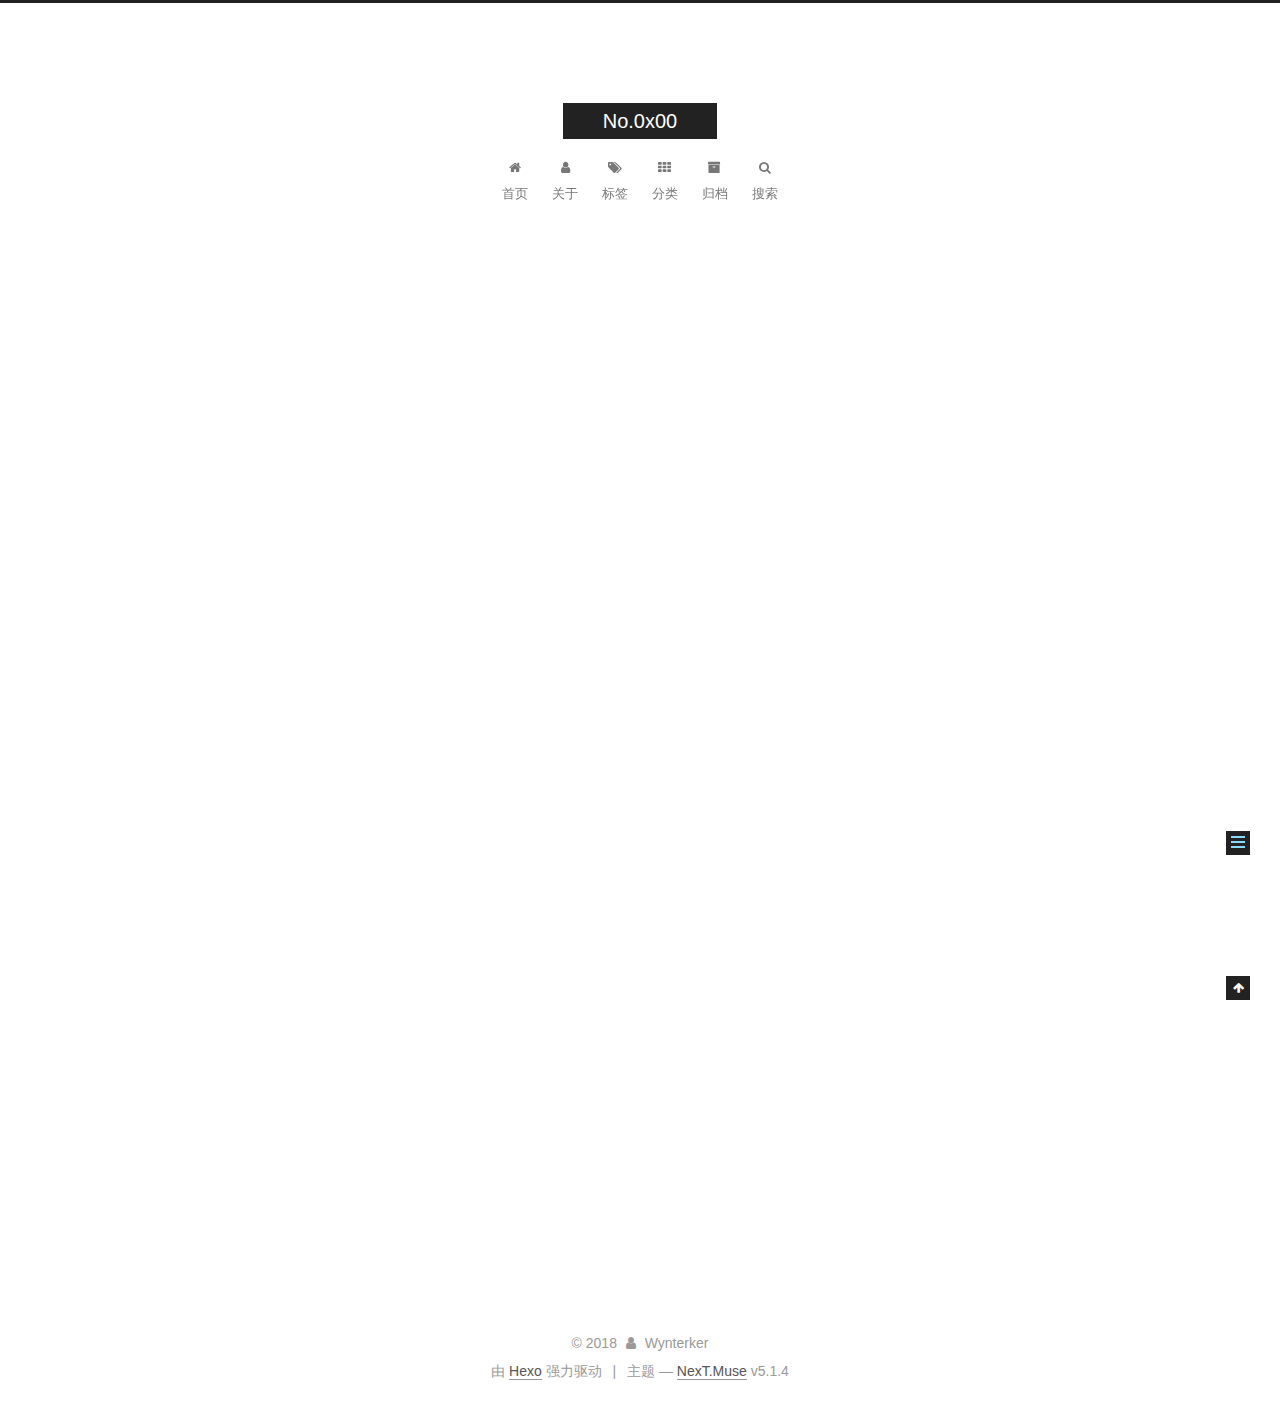
<file: 2018/01/07/hello-world/index.html>
<!DOCTYPE html>



  


<html class="theme-next muse use-motion" lang="zh-Hans">
<head>
  <meta charset="UTF-8"/>
<meta http-equiv="X-UA-Compatible" content="IE=edge" />
<meta name="viewport" content="width=device-width, initial-scale=1, maximum-scale=1"/>
<meta name="theme-color" content="#222">









<meta http-equiv="Cache-Control" content="no-transform" />
<meta http-equiv="Cache-Control" content="no-siteapp" />
















  
  
  <link href="/lib/fancybox/source/jquery.fancybox.css?v=2.1.5" rel="stylesheet" type="text/css" />







<link href="/lib/font-awesome/css/font-awesome.min.css?v=4.6.2" rel="stylesheet" type="text/css" />

<link href="/css/main.css?v=5.1.4" rel="stylesheet" type="text/css" />


  <link rel="apple-touch-icon" sizes="180x180" href="/images/apple-touch-icon-next.png?v=5.1.4">


  <link rel="icon" type="image/png" sizes="32x32" href="/images/favicon-32x32-next.png?v=5.1.4">


  <link rel="icon" type="image/png" sizes="16x16" href="/images/favicon-16x16-next.png?v=5.1.4">


  <link rel="mask-icon" href="/images/logo.svg?v=5.1.4" color="#222">





  <meta name="keywords" content="Hexo, NexT" />










<meta name="description" content="Welcome to Hexo! This is your very first post. Check documentation for more info. If you get any problems when using Hexo, you can find the answer in troubleshooting or you can ask me on GitHub. Quick">
<meta property="og:type" content="article">
<meta property="og:title" content="Hello World">
<meta property="og:url" content="http://yoursite.com/2018/01/07/hello-world/index.html">
<meta property="og:site_name" content="No.0x00">
<meta property="og:description" content="Welcome to Hexo! This is your very first post. Check documentation for more info. If you get any problems when using Hexo, you can find the answer in troubleshooting or you can ask me on GitHub. Quick">
<meta property="og:locale" content="zh-Hans">
<meta property="og:updated_time" content="2018-01-07T04:02:56.755Z">
<meta name="twitter:card" content="summary">
<meta name="twitter:title" content="Hello World">
<meta name="twitter:description" content="Welcome to Hexo! This is your very first post. Check documentation for more info. If you get any problems when using Hexo, you can find the answer in troubleshooting or you can ask me on GitHub. Quick">



<script type="text/javascript" id="hexo.configurations">
  var NexT = window.NexT || {};
  var CONFIG = {
    root: '/',
    scheme: 'Muse',
    version: '5.1.4',
    sidebar: {"position":"left","display":"post","offset":12,"b2t":false,"scrollpercent":false,"onmobile":false},
    fancybox: true,
    tabs: true,
    motion: {"enable":true,"async":false,"transition":{"post_block":"fadeIn","post_header":"slideDownIn","post_body":"slideDownIn","coll_header":"slideLeftIn","sidebar":"slideUpIn"}},
    duoshuo: {
      userId: '0',
      author: '博主'
    },
    algolia: {
      applicationID: '',
      apiKey: '',
      indexName: '',
      hits: {"per_page":10},
      labels: {"input_placeholder":"Search for Posts","hits_empty":"We didn't find any results for the search: ${query}","hits_stats":"${hits} results found in ${time} ms"}
    }
  };
</script>



  <link rel="canonical" href="http://yoursite.com/2018/01/07/hello-world/"/>





  <title>Hello World | No.0x00</title>
  








</head>

<body itemscope itemtype="http://schema.org/WebPage" lang="zh-Hans">

  
  
    
  

  <div class="container sidebar-position-left page-post-detail">
    <div class="headband"></div>

    <header id="header" class="header" itemscope itemtype="http://schema.org/WPHeader">
      <div class="header-inner"><div class="site-brand-wrapper">
  <div class="site-meta ">
    

    <div class="custom-logo-site-title">
      <a href="/"  class="brand" rel="start">
        <span class="logo-line-before"><i></i></span>
        <span class="site-title">No.0x00</span>
        <span class="logo-line-after"><i></i></span>
      </a>
    </div>
      
        <p class="site-subtitle"></p>
      
  </div>

  <div class="site-nav-toggle">
    <button>
      <span class="btn-bar"></span>
      <span class="btn-bar"></span>
      <span class="btn-bar"></span>
    </button>
  </div>
</div>

<nav class="site-nav">
  

  
    <ul id="menu" class="menu">
      
        
        <li class="menu-item menu-item-home">
          <a href="/" rel="section">
            
              <i class="menu-item-icon fa fa-fw fa-home"></i> <br />
            
            首页
          </a>
        </li>
      
        
        <li class="menu-item menu-item-about">
          <a href="/about/" rel="section">
            
              <i class="menu-item-icon fa fa-fw fa-user"></i> <br />
            
            关于
          </a>
        </li>
      
        
        <li class="menu-item menu-item-tags">
          <a href="/tags/" rel="section">
            
              <i class="menu-item-icon fa fa-fw fa-tags"></i> <br />
            
            标签
          </a>
        </li>
      
        
        <li class="menu-item menu-item-categories">
          <a href="/categories/" rel="section">
            
              <i class="menu-item-icon fa fa-fw fa-th"></i> <br />
            
            分类
          </a>
        </li>
      
        
        <li class="menu-item menu-item-archives">
          <a href="/archives/" rel="section">
            
              <i class="menu-item-icon fa fa-fw fa-archive"></i> <br />
            
            归档
          </a>
        </li>
      

      
        <li class="menu-item menu-item-search">
          
            <a href="javascript:;" class="popup-trigger">
          
            
              <i class="menu-item-icon fa fa-search fa-fw"></i> <br />
            
            搜索
          </a>
        </li>
      
    </ul>
  

  
    <div class="site-search">
      
  <div class="popup search-popup local-search-popup">
  <div class="local-search-header clearfix">
    <span class="search-icon">
      <i class="fa fa-search"></i>
    </span>
    <span class="popup-btn-close">
      <i class="fa fa-times-circle"></i>
    </span>
    <div class="local-search-input-wrapper">
      <input autocomplete="off"
             placeholder="搜索..." spellcheck="false"
             type="text" id="local-search-input">
    </div>
  </div>
  <div id="local-search-result"></div>
</div>



    </div>
  
</nav>



 </div>
    </header>

    <main id="main" class="main">
      <div class="main-inner">
        <div class="content-wrap">
          <div id="content" class="content">
            

  <div id="posts" class="posts-expand">
    

  

  
  
  

  <article class="post post-type-normal" itemscope itemtype="http://schema.org/Article">
  
  
  
  <div class="post-block">
    <link itemprop="mainEntityOfPage" href="http://yoursite.com/2018/01/07/hello-world/">

    <span hidden itemprop="author" itemscope itemtype="http://schema.org/Person">
      <meta itemprop="name" content="Wynterker">
      <meta itemprop="description" content="">
      <meta itemprop="image" content="/images/avatar.gif">
    </span>

    <span hidden itemprop="publisher" itemscope itemtype="http://schema.org/Organization">
      <meta itemprop="name" content="No.0x00">
    </span>

    
      <header class="post-header">

        
        
          <h1 class="post-title" itemprop="name headline">Hello World</h1>
        

        <div class="post-meta">
          <span class="post-time">
            
              <span class="post-meta-item-icon">
                <i class="fa fa-calendar-o"></i>
              </span>
              
                <span class="post-meta-item-text">发表于</span>
              
              <time title="创建于" itemprop="dateCreated datePublished" datetime="2018-01-07T12:02:56+08:00">
                2018-01-07
              </time>
            

            

            
          </span>

          

          
            
          

          
          

          

          

          

        </div>
      </header>
    

    
    
    
    <div class="post-body" itemprop="articleBody">

      
      

      
        <p>Welcome to <a href="https://hexo.io/" target="_blank" rel="noopener">Hexo</a>! This is your very first post. Check <a href="https://hexo.io/docs/" target="_blank" rel="noopener">documentation</a> for more info. If you get any problems when using Hexo, you can find the answer in <a href="https://hexo.io/docs/troubleshooting.html" target="_blank" rel="noopener">troubleshooting</a> or you can ask me on <a href="https://github.com/hexojs/hexo/issues" target="_blank" rel="noopener">GitHub</a>.</p>
<h2 id="Quick-Start"><a href="#Quick-Start" class="headerlink" title="Quick Start"></a>Quick Start</h2><h3 id="Create-a-new-post"><a href="#Create-a-new-post" class="headerlink" title="Create a new post"></a>Create a new post</h3><figure class="highlight bash"><table><tr><td class="gutter"><pre><span class="line">1</span><br></pre></td><td class="code"><pre><span class="line">$ hexo new <span class="string">"My New Post"</span></span><br></pre></td></tr></table></figure>
<p>More info: <a href="https://hexo.io/docs/writing.html" target="_blank" rel="noopener">Writing</a></p>
<h3 id="Run-server"><a href="#Run-server" class="headerlink" title="Run server"></a>Run server</h3><figure class="highlight bash"><table><tr><td class="gutter"><pre><span class="line">1</span><br></pre></td><td class="code"><pre><span class="line">$ hexo server</span><br></pre></td></tr></table></figure>
<p>More info: <a href="https://hexo.io/docs/server.html" target="_blank" rel="noopener">Server</a></p>
<h3 id="Generate-static-files"><a href="#Generate-static-files" class="headerlink" title="Generate static files"></a>Generate static files</h3><figure class="highlight bash"><table><tr><td class="gutter"><pre><span class="line">1</span><br></pre></td><td class="code"><pre><span class="line">$ hexo generate</span><br></pre></td></tr></table></figure>
<p>More info: <a href="https://hexo.io/docs/generating.html" target="_blank" rel="noopener">Generating</a></p>
<h3 id="Deploy-to-remote-sites"><a href="#Deploy-to-remote-sites" class="headerlink" title="Deploy to remote sites"></a>Deploy to remote sites</h3><figure class="highlight bash"><table><tr><td class="gutter"><pre><span class="line">1</span><br></pre></td><td class="code"><pre><span class="line">$ hexo deploy</span><br></pre></td></tr></table></figure>
<p>More info: <a href="https://hexo.io/docs/deployment.html" target="_blank" rel="noopener">Deployment</a></p>

      
    </div>
    
    
    

    

    

    

    <footer class="post-footer">
      

      
      
      

      

      
      
    </footer>
  </div>
  
  
  
  </article>



    <div class="post-spread">
      
    </div>
  </div>


          </div>
          


          

  



        </div>
        
          
  
  <div class="sidebar-toggle">
    <div class="sidebar-toggle-line-wrap">
      <span class="sidebar-toggle-line sidebar-toggle-line-first"></span>
      <span class="sidebar-toggle-line sidebar-toggle-line-middle"></span>
      <span class="sidebar-toggle-line sidebar-toggle-line-last"></span>
    </div>
  </div>

  <aside id="sidebar" class="sidebar">
    
    <div class="sidebar-inner">

      

      
        <ul class="sidebar-nav motion-element">
          <li class="sidebar-nav-toc sidebar-nav-active" data-target="post-toc-wrap">
            文章目录
          </li>
          <li class="sidebar-nav-overview" data-target="site-overview-wrap">
            站点概览
          </li>
        </ul>
      

      <section class="site-overview-wrap sidebar-panel">
        <div class="site-overview">
          <div class="site-author motion-element" itemprop="author" itemscope itemtype="http://schema.org/Person">
            
              <p class="site-author-name" itemprop="name">Wynterker</p>
              <p class="site-description motion-element" itemprop="description"></p>
          </div>

          <nav class="site-state motion-element">

            
              <div class="site-state-item site-state-posts">
              
                <a href="/archives/">
              
                  <span class="site-state-item-count">1</span>
                  <span class="site-state-item-name">日志</span>
                </a>
              </div>
            

            

            

          </nav>

          

          
            <div class="links-of-author motion-element">
                
                  <span class="links-of-author-item">
                    <a href="https://github.com/WynterKer" target="_blank" title="GitHub">
                      
                        <i class="fa fa-fw fa-github"></i></a>
                  </span>
                
                  <span class="links-of-author-item">
                    <a href="mailto:wutongprogrammer@outlook.com" target="_blank" title="E-Mail">
                      
                        <i class="fa fa-fw fa-envelope"></i></a>
                  </span>
                
                  <span class="links-of-author-item">
                    <a href="https://weibo.com/u/3525844185/" target="_blank" title="Weibo">
                      
                        <i class="fa fa-fw fa-weibo"></i></a>
                  </span>
                
            </div>
          

          
          

          
          

          

        </div>
      </section>

      
      <!--noindex-->
        <section class="post-toc-wrap motion-element sidebar-panel sidebar-panel-active">
          <div class="post-toc">

            
              
            

            
              <div class="post-toc-content"><ol class="nav"><li class="nav-item nav-level-2"><a class="nav-link" href="#Quick-Start"><span class="nav-number">1.</span> <span class="nav-text">Quick Start</span></a><ol class="nav-child"><li class="nav-item nav-level-3"><a class="nav-link" href="#Create-a-new-post"><span class="nav-number">1.1.</span> <span class="nav-text">Create a new post</span></a></li><li class="nav-item nav-level-3"><a class="nav-link" href="#Run-server"><span class="nav-number">1.2.</span> <span class="nav-text">Run server</span></a></li><li class="nav-item nav-level-3"><a class="nav-link" href="#Generate-static-files"><span class="nav-number">1.3.</span> <span class="nav-text">Generate static files</span></a></li><li class="nav-item nav-level-3"><a class="nav-link" href="#Deploy-to-remote-sites"><span class="nav-number">1.4.</span> <span class="nav-text">Deploy to remote sites</span></a></li></ol></li></ol></div>
            

          </div>
        </section>
      <!--/noindex-->
      

      

    </div>
  </aside>


        
      </div>
    </main>

    <footer id="footer" class="footer">
      <div class="footer-inner">
        <div class="copyright">&copy; <span itemprop="copyrightYear">2018</span>
  <span class="with-love">
    <i class="fa fa-user"></i>
  </span>
  <span class="author" itemprop="copyrightHolder">Wynterker</span>

  
</div>


  <div class="powered-by">由 <a class="theme-link" target="_blank" href="https://hexo.io">Hexo</a> 强力驱动</div>



  <span class="post-meta-divider">|</span>



  <div class="theme-info">主题 &mdash; <a class="theme-link" target="_blank" href="https://github.com/iissnan/hexo-theme-next">NexT.Muse</a> v5.1.4</div>




        







        
      </div>
    </footer>

    
      <div class="back-to-top">
        <i class="fa fa-arrow-up"></i>
        
      </div>
    

    

  </div>

  

<script type="text/javascript">
  if (Object.prototype.toString.call(window.Promise) !== '[object Function]') {
    window.Promise = null;
  }
</script>









  












  
  
    <script type="text/javascript" src="/lib/jquery/index.js?v=2.1.3"></script>
  

  
  
    <script type="text/javascript" src="/lib/fastclick/lib/fastclick.min.js?v=1.0.6"></script>
  

  
  
    <script type="text/javascript" src="/lib/jquery_lazyload/jquery.lazyload.js?v=1.9.7"></script>
  

  
  
    <script type="text/javascript" src="/lib/velocity/velocity.min.js?v=1.2.1"></script>
  

  
  
    <script type="text/javascript" src="/lib/velocity/velocity.ui.min.js?v=1.2.1"></script>
  

  
  
    <script type="text/javascript" src="/lib/fancybox/source/jquery.fancybox.pack.js?v=2.1.5"></script>
  


  


  <script type="text/javascript" src="/js/src/utils.js?v=5.1.4"></script>

  <script type="text/javascript" src="/js/src/motion.js?v=5.1.4"></script>



  
  

  
  <script type="text/javascript" src="/js/src/scrollspy.js?v=5.1.4"></script>
<script type="text/javascript" src="/js/src/post-details.js?v=5.1.4"></script>



  


  <script type="text/javascript" src="/js/src/bootstrap.js?v=5.1.4"></script>



  


  




	





  





  












  

  <script type="text/javascript">
    // Popup Window;
    var isfetched = false;
    var isXml = true;
    // Search DB path;
    var search_path = "search.xml";
    if (search_path.length === 0) {
      search_path = "search.xml";
    } else if (/json$/i.test(search_path)) {
      isXml = false;
    }
    var path = "/" + search_path;
    // monitor main search box;

    var onPopupClose = function (e) {
      $('.popup').hide();
      $('#local-search-input').val('');
      $('.search-result-list').remove();
      $('#no-result').remove();
      $(".local-search-pop-overlay").remove();
      $('body').css('overflow', '');
    }

    function proceedsearch() {
      $("body")
        .append('<div class="search-popup-overlay local-search-pop-overlay"></div>')
        .css('overflow', 'hidden');
      $('.search-popup-overlay').click(onPopupClose);
      $('.popup').toggle();
      var $localSearchInput = $('#local-search-input');
      $localSearchInput.attr("autocapitalize", "none");
      $localSearchInput.attr("autocorrect", "off");
      $localSearchInput.focus();
    }

    // search function;
    var searchFunc = function(path, search_id, content_id) {
      'use strict';

      // start loading animation
      $("body")
        .append('<div class="search-popup-overlay local-search-pop-overlay">' +
          '<div id="search-loading-icon">' +
          '<i class="fa fa-spinner fa-pulse fa-5x fa-fw"></i>' +
          '</div>' +
          '</div>')
        .css('overflow', 'hidden');
      $("#search-loading-icon").css('margin', '20% auto 0 auto').css('text-align', 'center');

      $.ajax({
        url: path,
        dataType: isXml ? "xml" : "json",
        async: true,
        success: function(res) {
          // get the contents from search data
          isfetched = true;
          $('.popup').detach().appendTo('.header-inner');
          var datas = isXml ? $("entry", res).map(function() {
            return {
              title: $("title", this).text(),
              content: $("content",this).text(),
              url: $("url" , this).text()
            };
          }).get() : res;
          var input = document.getElementById(search_id);
          var resultContent = document.getElementById(content_id);
          var inputEventFunction = function() {
            var searchText = input.value.trim().toLowerCase();
            var keywords = searchText.split(/[\s\-]+/);
            if (keywords.length > 1) {
              keywords.push(searchText);
            }
            var resultItems = [];
            if (searchText.length > 0) {
              // perform local searching
              datas.forEach(function(data) {
                var isMatch = false;
                var hitCount = 0;
                var searchTextCount = 0;
                var title = data.title.trim();
                var titleInLowerCase = title.toLowerCase();
                var content = data.content.trim().replace(/<[^>]+>/g,"");
                var contentInLowerCase = content.toLowerCase();
                var articleUrl = decodeURIComponent(data.url);
                var indexOfTitle = [];
                var indexOfContent = [];
                // only match articles with not empty titles
                if(title != '') {
                  keywords.forEach(function(keyword) {
                    function getIndexByWord(word, text, caseSensitive) {
                      var wordLen = word.length;
                      if (wordLen === 0) {
                        return [];
                      }
                      var startPosition = 0, position = [], index = [];
                      if (!caseSensitive) {
                        text = text.toLowerCase();
                        word = word.toLowerCase();
                      }
                      while ((position = text.indexOf(word, startPosition)) > -1) {
                        index.push({position: position, word: word});
                        startPosition = position + wordLen;
                      }
                      return index;
                    }

                    indexOfTitle = indexOfTitle.concat(getIndexByWord(keyword, titleInLowerCase, false));
                    indexOfContent = indexOfContent.concat(getIndexByWord(keyword, contentInLowerCase, false));
                  });
                  if (indexOfTitle.length > 0 || indexOfContent.length > 0) {
                    isMatch = true;
                    hitCount = indexOfTitle.length + indexOfContent.length;
                  }
                }

                // show search results

                if (isMatch) {
                  // sort index by position of keyword

                  [indexOfTitle, indexOfContent].forEach(function (index) {
                    index.sort(function (itemLeft, itemRight) {
                      if (itemRight.position !== itemLeft.position) {
                        return itemRight.position - itemLeft.position;
                      } else {
                        return itemLeft.word.length - itemRight.word.length;
                      }
                    });
                  });

                  // merge hits into slices

                  function mergeIntoSlice(text, start, end, index) {
                    var item = index[index.length - 1];
                    var position = item.position;
                    var word = item.word;
                    var hits = [];
                    var searchTextCountInSlice = 0;
                    while (position + word.length <= end && index.length != 0) {
                      if (word === searchText) {
                        searchTextCountInSlice++;
                      }
                      hits.push({position: position, length: word.length});
                      var wordEnd = position + word.length;

                      // move to next position of hit

                      index.pop();
                      while (index.length != 0) {
                        item = index[index.length - 1];
                        position = item.position;
                        word = item.word;
                        if (wordEnd > position) {
                          index.pop();
                        } else {
                          break;
                        }
                      }
                    }
                    searchTextCount += searchTextCountInSlice;
                    return {
                      hits: hits,
                      start: start,
                      end: end,
                      searchTextCount: searchTextCountInSlice
                    };
                  }

                  var slicesOfTitle = [];
                  if (indexOfTitle.length != 0) {
                    slicesOfTitle.push(mergeIntoSlice(title, 0, title.length, indexOfTitle));
                  }

                  var slicesOfContent = [];
                  while (indexOfContent.length != 0) {
                    var item = indexOfContent[indexOfContent.length - 1];
                    var position = item.position;
                    var word = item.word;
                    // cut out 100 characters
                    var start = position - 20;
                    var end = position + 80;
                    if(start < 0){
                      start = 0;
                    }
                    if (end < position + word.length) {
                      end = position + word.length;
                    }
                    if(end > content.length){
                      end = content.length;
                    }
                    slicesOfContent.push(mergeIntoSlice(content, start, end, indexOfContent));
                  }

                  // sort slices in content by search text's count and hits' count

                  slicesOfContent.sort(function (sliceLeft, sliceRight) {
                    if (sliceLeft.searchTextCount !== sliceRight.searchTextCount) {
                      return sliceRight.searchTextCount - sliceLeft.searchTextCount;
                    } else if (sliceLeft.hits.length !== sliceRight.hits.length) {
                      return sliceRight.hits.length - sliceLeft.hits.length;
                    } else {
                      return sliceLeft.start - sliceRight.start;
                    }
                  });

                  // select top N slices in content

                  var upperBound = parseInt('1');
                  if (upperBound >= 0) {
                    slicesOfContent = slicesOfContent.slice(0, upperBound);
                  }

                  // highlight title and content

                  function highlightKeyword(text, slice) {
                    var result = '';
                    var prevEnd = slice.start;
                    slice.hits.forEach(function (hit) {
                      result += text.substring(prevEnd, hit.position);
                      var end = hit.position + hit.length;
                      result += '<b class="search-keyword">' + text.substring(hit.position, end) + '</b>';
                      prevEnd = end;
                    });
                    result += text.substring(prevEnd, slice.end);
                    return result;
                  }

                  var resultItem = '';

                  if (slicesOfTitle.length != 0) {
                    resultItem += "<li><a href='" + articleUrl + "' class='search-result-title'>" + highlightKeyword(title, slicesOfTitle[0]) + "</a>";
                  } else {
                    resultItem += "<li><a href='" + articleUrl + "' class='search-result-title'>" + title + "</a>";
                  }

                  slicesOfContent.forEach(function (slice) {
                    resultItem += "<a href='" + articleUrl + "'>" +
                      "<p class=\"search-result\">" + highlightKeyword(content, slice) +
                      "...</p>" + "</a>";
                  });

                  resultItem += "</li>";
                  resultItems.push({
                    item: resultItem,
                    searchTextCount: searchTextCount,
                    hitCount: hitCount,
                    id: resultItems.length
                  });
                }
              })
            };
            if (keywords.length === 1 && keywords[0] === "") {
              resultContent.innerHTML = '<div id="no-result"><i class="fa fa-search fa-5x" /></div>'
            } else if (resultItems.length === 0) {
              resultContent.innerHTML = '<div id="no-result"><i class="fa fa-frown-o fa-5x" /></div>'
            } else {
              resultItems.sort(function (resultLeft, resultRight) {
                if (resultLeft.searchTextCount !== resultRight.searchTextCount) {
                  return resultRight.searchTextCount - resultLeft.searchTextCount;
                } else if (resultLeft.hitCount !== resultRight.hitCount) {
                  return resultRight.hitCount - resultLeft.hitCount;
                } else {
                  return resultRight.id - resultLeft.id;
                }
              });
              var searchResultList = '<ul class=\"search-result-list\">';
              resultItems.forEach(function (result) {
                searchResultList += result.item;
              })
              searchResultList += "</ul>";
              resultContent.innerHTML = searchResultList;
            }
          }

          if ('auto' === 'auto') {
            input.addEventListener('input', inputEventFunction);
          } else {
            $('.search-icon').click(inputEventFunction);
            input.addEventListener('keypress', function (event) {
              if (event.keyCode === 13) {
                inputEventFunction();
              }
            });
          }

          // remove loading animation
          $(".local-search-pop-overlay").remove();
          $('body').css('overflow', '');

          proceedsearch();
        }
      });
    }

    // handle and trigger popup window;
    $('.popup-trigger').click(function(e) {
      e.stopPropagation();
      if (isfetched === false) {
        searchFunc(path, 'local-search-input', 'local-search-result');
      } else {
        proceedsearch();
      };
    });

    $('.popup-btn-close').click(onPopupClose);
    $('.popup').click(function(e){
      e.stopPropagation();
    });
    $(document).on('keyup', function (event) {
      var shouldDismissSearchPopup = event.which === 27 &&
        $('.search-popup').is(':visible');
      if (shouldDismissSearchPopup) {
        onPopupClose();
      }
    });
  </script>





  

  

  

  
  

  

  

  

</body>
</html>
</file>
<file: css/main.css>
/* normalize.css v3.0.2 | MIT License | git.io/normalize */
html {
  font-family: sans-serif; /* 1 */
  -ms-text-size-adjust: 100%; /* 2 */
  -webkit-text-size-adjust: 100%; /* 2 */
}
body {
  margin: 0;
}
article,
aside,
details,
figcaption,
figure,
footer,
header,
hgroup,
main,
menu,
nav,
section,
summary {
  display: block;
}
audio,
canvas,
progress,
video {
  display: inline-block; /* 1 */
  vertical-align: baseline; /* 2 */
}
audio:not([controls]) {
  display: none;
  height: 0;
}
[hidden],
template {
  display: none;
}
a {
  background-color: transparent;
}
a:active,
a:hover {
  outline: 0;
}
abbr[title] {
  border-bottom: 1px dotted;
}
b,
strong {
  font-weight: bold;
}
dfn {
  font-style: italic;
}
h1 {
  font-size: 2em;
  margin: 0.67em 0;
}
mark {
  background: #ff0;
  color: #000;
}
small {
  font-size: 80%;
}
sub,
sup {
  font-size: 75%;
  line-height: 0;
  position: relative;
  vertical-align: baseline;
}
sup {
  top: -0.5em;
}
sub {
  bottom: -0.25em;
}
img {
  border: 0;
}
svg:not(:root) {
  overflow: hidden;
}
figure {
  margin: 1em 40px;
}
hr {
  -moz-box-sizing: content-box;
  box-sizing: content-box;
  height: 0;
}
pre {
  overflow: auto;
}
code,
kbd,
pre,
samp {
  font-family: monospace, monospace;
  font-size: 1em;
}
button,
input,
optgroup,
select,
textarea {
  color: inherit; /* 1 */
  font: inherit; /* 2 */
  margin: 0; /* 3 */
}
button {
  overflow: visible;
}
button,
select {
  text-transform: none;
}
button,
html input[type="button"],
input[type="reset"],
input[type="submit"] {
  -webkit-appearance: button; /* 2 */
  cursor: pointer; /* 3 */
}
button[disabled],
html input[disabled] {
  cursor: default;
}
button::-moz-focus-inner,
input::-moz-focus-inner {
  border: 0;
  padding: 0;
}
input {
  line-height: normal;
}
input[type="checkbox"],
input[type="radio"] {
  box-sizing: border-box; /* 1 */
  padding: 0; /* 2 */
}
input[type="number"]::-webkit-inner-spin-button,
input[type="number"]::-webkit-outer-spin-button {
  height: auto;
}
input[type="search"] {
  -webkit-appearance: textfield; /* 1 */
  -moz-box-sizing: content-box;
  -webkit-box-sizing: content-box; /* 2 */
  box-sizing: content-box;
}
input[type="search"]::-webkit-search-cancel-button,
input[type="search"]::-webkit-search-decoration {
  -webkit-appearance: none;
}
fieldset {
  border: 1px solid #c0c0c0;
  margin: 0 2px;
  padding: 0.35em 0.625em 0.75em;
}
legend {
  border: 0; /* 1 */
  padding: 0; /* 2 */
}
textarea {
  overflow: auto;
}
optgroup {
  font-weight: bold;
}
table {
  border-collapse: collapse;
  border-spacing: 0;
}
td,
th {
  padding: 0;
}
::selection {
  background: #262a30;
  color: #fff;
}
body {
  position: relative;
  font-family: 'Lato', "PingFang SC", "Microsoft YaHei", sans-serif;
  font-size: 14px;
  line-height: 2;
  color: #555;
  background: #fff;
}
@media (max-width: 767px) {
  body {
    padding-right: 0 !important;
  }
}
@media (min-width: 768px) and (max-width: 991px) {
  body {
    padding-right: 0 !important;
  }
}
@media (min-width: 1600px) {
  body {
    font-size: 16px;
  }
}
h1,
h2,
h3,
h4,
h5,
h6 {
  margin: 0;
  padding: 0;
  font-weight: bold;
  line-height: 1.5;
  font-family: 'Lato', "PingFang SC", "Microsoft YaHei", sans-serif;
}
h2,
h3,
h4,
h5,
h6 {
  margin: 20px 0 15px;
}
h1 {
  font-size: 22px;
}
@media (max-width: 767px) {
  h1 {
    font-size: 18px;
  }
}
h2 {
  font-size: 20px;
}
@media (max-width: 767px) {
  h2 {
    font-size: 16px;
  }
}
h3 {
  font-size: 18px;
}
@media (max-width: 767px) {
  h3 {
    font-size: 14px;
  }
}
h4 {
  font-size: 16px;
}
@media (max-width: 767px) {
  h4 {
    font-size: 12px;
  }
}
h5 {
  font-size: 14px;
}
@media (max-width: 767px) {
  h5 {
    font-size: 10px;
  }
}
h6 {
  font-size: 12px;
}
@media (max-width: 767px) {
  h6 {
    font-size: 8px;
  }
}
p {
  margin: 0 0 20px 0;
}
a {
  color: #555;
  text-decoration: none;
  outline: none;
  border-bottom: 1px solid #999;
  word-wrap: break-word;
}
a:hover {
  color: #222;
  border-bottom-color: #222;
}
blockquote {
  margin: 0;
  padding: 0;
}
img {
  display: block;
  margin: auto;
  max-width: 100%;
  height: auto;
}
hr {
  margin: 40px 0;
  height: 3px;
  border: none;
  background-color: #ddd;
  background-image: repeating-linear-gradient(-45deg, #fff, #fff 4px, transparent 4px, transparent 8px);
}
blockquote {
  padding: 0 15px;
  color: #666;
  border-left: 4px solid #ddd;
}
blockquote cite::before {
  content: "-";
  padding: 0 5px;
}
dt {
  font-weight: 700;
}
dd {
  margin: 0;
  padding: 0;
}
kbd {
  border: 1px solid #ccc;
  border-radius: 0.2em;
  box-shadow: 0.1em 0.1em 0.2em rgba(0,0,0,0.1);
  background-color: #f9f9f9;
  font-family: inherit;
  background-image: -webkit-linear-gradient(top, #eee, #fff, #eee);
  padding: 0.1em 0.3em;
  white-space: nowrap;
}
.text-left {
  text-align: left;
}
.text-center {
  text-align: center;
}
.text-right {
  text-align: right;
}
.text-justify {
  text-align: justify;
}
.text-nowrap {
  white-space: nowrap;
}
.text-lowercase {
  text-transform: lowercase;
}
.text-uppercase {
  text-transform: uppercase;
}
.text-capitalize {
  text-transform: capitalize;
}
.center-block {
  display: block;
  margin-left: auto;
  margin-right: auto;
}
.clearfix:before,
.clearfix:after {
  content: " ";
  display: table;
}
.clearfix:after {
  clear: both;
}
.pullquote {
  width: 45%;
}
.pullquote.left {
  float: left;
  margin-left: 5px;
  margin-right: 10px;
}
.pullquote.right {
  float: right;
  margin-left: 10px;
  margin-right: 5px;
}
.affix.affix.affix {
  position: fixed;
}
.translation {
  margin-top: -20px;
  font-size: 14px;
  color: #999;
}
.scrollbar-measure {
  width: 100px;
  height: 100px;
  overflow: scroll;
  position: absolute;
  top: -9999px;
}
.use-motion .motion-element {
  opacity: 0;
}
table {
  margin: 20px 0;
  width: 100%;
  border-collapse: collapse;
  border-spacing: 0;
  border: 1px solid #ddd;
  font-size: 14px;
  table-layout: fixed;
  word-wrap: break-all;
}
table>tbody>tr:nth-of-type(odd) {
  background-color: #f9f9f9;
}
table>tbody>tr:hover {
  background-color: #f5f5f5;
}
caption,
th,
td {
  padding: 8px;
  text-align: left;
  vertical-align: middle;
  font-weight: normal;
}
th,
td {
  border-bottom: 3px solid #ddd;
  border-right: 1px solid #eee;
}
th {
  padding-bottom: 10px;
  font-weight: 700;
}
td {
  border-bottom-width: 1px;
}
html,
body {
  height: 100%;
}
.container {
  position: relative;
  min-height: 100%;
}
.header-inner {
  margin: 0 auto;
  padding: 100px 0 70px;
  width: 700px;
}
@media (min-width: 1600px) {
  .container .header-inner {
    width: 900px;
  }
}
.main {
  padding-bottom: 150px;
}
.main-inner {
  margin: 0 auto;
  width: 700px;
}
@media (min-width: 1600px) {
  .container .main-inner {
    width: 900px;
  }
}
.footer {
  position: absolute;
  left: 0;
  bottom: 0;
  width: 100%;
  min-height: 50px;
}
.footer-inner {
  box-sizing: border-box;
  margin: 20px auto;
  width: 700px;
}
@media (min-width: 1600px) {
  .container .footer-inner {
    width: 900px;
  }
}
pre,
.highlight {
  overflow: auto;
  margin: 20px 0;
  padding: 0;
  font-size: 13px;
  color: #4d4d4c;
  background: #f7f7f7;
  line-height: 1.6;
}
pre,
code {
  font-family: consolas, Menlo, "PingFang SC", "Microsoft YaHei", monospace;
}
code {
  padding: 2px 4px;
  word-wrap: break-word;
  color: #555;
  background: #eee;
  border-radius: 3px;
  font-size: 13px;
}
pre {
  padding: 10px;
}
pre code {
  padding: 0;
  color: #4d4d4c;
  background: none;
  text-shadow: none;
}
.highlight {
  border-radius: 1px;
}
.highlight pre {
  border: none;
  margin: 0;
  padding: 10px 0;
}
.highlight table {
  margin: 0;
  width: auto;
  border: none;
}
.highlight td {
  border: none;
  padding: 0;
}
.highlight figcaption {
  font-size: 1em;
  color: #4d4d4c;
  line-height: 1em;
  margin-bottom: 1em;
}
.highlight figcaption:before,
.highlight figcaption:after {
  content: " ";
  display: table;
}
.highlight figcaption:after {
  clear: both;
}
.highlight figcaption a {
  float: right;
  color: #4d4d4c;
}
.highlight figcaption a:hover {
  border-bottom-color: #4d4d4c;
}
.highlight .gutter pre {
  padding-left: 10px;
  padding-right: 10px;
  color: #869194;
  text-align: right;
  background-color: #eff2f3;
}
.highlight .code pre {
  width: 100%;
  padding-left: 10px;
  padding-right: 10px;
  background-color: #f7f7f7;
}
.highlight .line {
  height: 20px;
}
.gutter {
  -webkit-user-select: none;
  -moz-user-select: none;
  -ms-user-select: none;
  user-select: none;
}
.gist table {
  width: auto;
}
.gist table td {
  border: none;
}
pre .deletion {
  background: #fdd;
}
pre .addition {
  background: #dfd;
}
pre .meta {
  color: #8959a8;
}
pre .comment {
  color: #8e908c;
}
pre .variable,
pre .attribute,
pre .tag,
pre .regexp,
pre .ruby .constant,
pre .xml .tag .title,
pre .xml .pi,
pre .xml .doctype,
pre .html .doctype,
pre .css .id,
pre .css .class,
pre .css .pseudo {
  color: #c82829;
}
pre .number,
pre .preprocessor,
pre .built_in,
pre .literal,
pre .params,
pre .constant,
pre .command {
  color: #f5871f;
}
pre .ruby .class .title,
pre .css .rules .attribute,
pre .string,
pre .value,
pre .inheritance,
pre .header,
pre .ruby .symbol,
pre .xml .cdata,
pre .special,
pre .number,
pre .formula {
  color: #718c00;
}
pre .title,
pre .css .hexcolor {
  color: #3e999f;
}
pre .function,
pre .python .decorator,
pre .python .title,
pre .ruby .function .title,
pre .ruby .title .keyword,
pre .perl .sub,
pre .javascript .title,
pre .coffeescript .title {
  color: #4271ae;
}
pre .keyword,
pre .javascript .function {
  color: #8959a8;
}
.full-image.full-image.full-image.full-image {
  border: none;
  max-width: 100%;
  width: auto;
  margin: 20px auto 25px;
}
@media (min-width: 992px) {
  .full-image.full-image.full-image.full-image {
    max-width: none;
    width: 110%;
    margin: 25px -5%;
  }
}
.blockquote-center,
.page-home .post-type-quote blockquote,
.page-post-detail .post-type-quote blockquote {
  position: relative;
  margin: 40px 0;
  padding: 0;
  border-left: none;
  text-align: center;
}
.blockquote-center::before,
.page-home .post-type-quote blockquote::before,
.page-post-detail .post-type-quote blockquote::before,
.blockquote-center::after,
.page-home .post-type-quote blockquote::after,
.page-post-detail .post-type-quote blockquote::after {
  position: absolute;
  content: ' ';
  display: block;
  width: 100%;
  height: 24px;
  opacity: 0.2;
  background-repeat: no-repeat;
  background-position: 0 -6px;
  background-size: 22px 22px;
}
.blockquote-center::before,
.page-home .post-type-quote blockquote::before,
.page-post-detail .post-type-quote blockquote::before {
  top: -20px;
  background-image: url("../images/quote-l.svg");
  border-top: 1px solid #ccc;
}
.blockquote-center::after,
.page-home .post-type-quote blockquote::after,
.page-post-detail .post-type-quote blockquote::after {
  bottom: -20px;
  background-image: url("../images/quote-r.svg");
  border-bottom: 1px solid #ccc;
  background-position: 100% 8px;
}
.blockquote-center p,
.page-home .post-type-quote blockquote p,
.page-post-detail .post-type-quote blockquote p,
.blockquote-center div,
.page-home .post-type-quote blockquote div,
.page-post-detail .post-type-quote blockquote div {
  text-align: center;
}
.post .post-body .group-picture img {
  box-sizing: border-box;
  padding: 0 3px;
  border: none;
}
.post .group-picture-row {
  overflow: hidden;
  margin-top: 6px;
}
.post .group-picture-row:first-child {
  margin-top: 0;
}
.post .group-picture-column {
  float: left;
}
.page-post-detail .post-body .group-picture-column {
  float: none;
  margin-top: 10px;
  width: auto !important;
}
.page-post-detail .post-body .group-picture-column img {
  margin: 0 auto;
}
.page-archive .group-picture-container {
  overflow: hidden;
}
.page-archive .group-picture-row {
  float: left;
}
.page-archive .group-picture-row:first-child {
  margin-top: 6px;
}
.page-archive .group-picture-column {
  max-width: 150px;
  max-height: 150px;
}
.post-body .note {
  position: relative;
  padding: 15px;
  margin-bottom: 20px;
  border: 1px solid #eee;
  border-left-width: 5px;
  border-radius: 3px;
}
.post-body .note h2,
.post-body .note h3,
.post-body .note h4,
.post-body .note h5,
.post-body .note h6 {
  margin-top: 0;
  margin-bottom: 0;
  border-bottom: initial;
  padding-top: 0 !important;
}
.post-body .note p:first-child,
.post-body .note ul:first-child,
.post-body .note ol:first-child,
.post-body .note table:first-child,
.post-body .note pre:first-child,
.post-body .note blockquote:first-child {
  margin-top: 0;
}
.post-body .note p:last-child,
.post-body .note ul:last-child,
.post-body .note ol:last-child,
.post-body .note table:last-child,
.post-body .note pre:last-child,
.post-body .note blockquote:last-child {
  margin-bottom: 0;
}
.post-body .note.default {
  border-left-color: #777;
}
.post-body .note.default h2,
.post-body .note.default h3,
.post-body .note.default h4,
.post-body .note.default h5,
.post-body .note.default h6 {
  color: #777;
}
.post-body .note.primary {
  border-left-color: #6f42c1;
}
.post-body .note.primary h2,
.post-body .note.primary h3,
.post-body .note.primary h4,
.post-body .note.primary h5,
.post-body .note.primary h6 {
  color: #6f42c1;
}
.post-body .note.info {
  border-left-color: #428bca;
}
.post-body .note.info h2,
.post-body .note.info h3,
.post-body .note.info h4,
.post-body .note.info h5,
.post-body .note.info h6 {
  color: #428bca;
}
.post-body .note.success {
  border-left-color: #5cb85c;
}
.post-body .note.success h2,
.post-body .note.success h3,
.post-body .note.success h4,
.post-body .note.success h5,
.post-body .note.success h6 {
  color: #5cb85c;
}
.post-body .note.warning {
  border-left-color: #f0ad4e;
}
.post-body .note.warning h2,
.post-body .note.warning h3,
.post-body .note.warning h4,
.post-body .note.warning h5,
.post-body .note.warning h6 {
  color: #f0ad4e;
}
.post-body .note.danger {
  border-left-color: #d9534f;
}
.post-body .note.danger h2,
.post-body .note.danger h3,
.post-body .note.danger h4,
.post-body .note.danger h5,
.post-body .note.danger h6 {
  color: #d9534f;
}
.post-body .label {
  display: inline;
  padding: 0 2px;
  white-space: nowrap;
}
.post-body .label.default {
  background-color: #f0f0f0;
}
.post-body .label.primary {
  background-color: #efe6f7;
}
.post-body .label.info {
  background-color: #e5f2f8;
}
.post-body .label.success {
  background-color: #e7f4e9;
}
.post-body .label.warning {
  background-color: #fcf6e1;
}
.post-body .label.danger {
  background-color: #fae8eb;
}
.post-body .tabs {
  position: relative;
  display: block;
  margin-bottom: 20px;
  padding-top: 10px;
}
.post-body .tabs ul.nav-tabs {
  margin: 0;
  padding: 0;
  display: flex;
  margin-bottom: -1px;
}
@media (max-width: 413px) {
  .post-body .tabs ul.nav-tabs {
    display: block;
    margin-bottom: 5px;
  }
}
.post-body .tabs ul.nav-tabs li.tab {
  list-style-type: none !important;
  margin: 0 0.25em 0 0;
  border-top: 3px solid transparent;
  border-left: 1px solid transparent;
  border-right: 1px solid transparent;
}
@media (max-width: 413px) {
  .post-body .tabs ul.nav-tabs li.tab {
    margin: initial;
    border-top: 1px solid transparent;
    border-left: 3px solid transparent;
    border-right: 1px solid transparent;
    border-bottom: 1px solid transparent;
  }
}
.post-body .tabs ul.nav-tabs li.tab a {
  outline: 0;
  border-bottom: initial;
  display: block;
  line-height: 1.8em;
  padding: 0.25em 0.75em;
  transition-duration: 0.2s;
  transition-timing-function: ease-out;
  transition-delay: 0s;
}
.post-body .tabs ul.nav-tabs li.tab a i {
  width: 1.285714285714286em;
}
.post-body .tabs ul.nav-tabs li.tab.active {
  border-top: 3px solid #fc6423;
  border-left: 1px solid #ddd;
  border-right: 1px solid #ddd;
  background-color: #fff;
}
@media (max-width: 413px) {
  .post-body .tabs ul.nav-tabs li.tab.active {
    border-top: 1px solid #ddd;
    border-left: 3px solid #fc6423;
    border-right: 1px solid #ddd;
    border-bottom: 1px solid #ddd;
  }
}
.post-body .tabs ul.nav-tabs li.tab.active a {
  cursor: default;
  color: #555;
}
.post-body .tabs .tab-content {
  background-color: #fff;
}
.post-body .tabs .tab-content .tab-pane {
  border: 1px solid #ddd;
  padding: 20px 20px 0 20px;
}
.post-body .tabs .tab-content .tab-pane:not(.active) {
  display: none !important;
}
.post-body .tabs .tab-content .tab-pane.active {
  display: block !important;
}
.btn {
  display: inline-block;
  padding: 0 20px;
  font-size: 14px;
  color: #fff;
  background: #222;
  border: 2px solid #222;
  text-decoration: none;
  border-radius: 0;
  transition-property: background-color;
  transition-duration: 0.2s;
  transition-timing-function: ease-in-out;
  transition-delay: 0s;
  line-height: 2;
}
.btn:hover {
  border-color: #222;
  color: #222;
  background: #fff;
}
.btn +.btn {
  margin: 0 0 8px 8px;
}
.btn .fa-fw {
  width: 1.285714285714286em;
  text-align: left;
}
.btn-bar {
  display: block;
  width: 22px;
  height: 2px;
  background: #555;
  border-radius: 1px;
}
.btn-bar+.btn-bar {
  margin-top: 4px;
}
.pagination {
  margin: 120px 0 40px;
  text-align: center;
  border-top: 1px solid #eee;
}
.page-number-basic,
.pagination .prev,
.pagination .next,
.pagination .page-number,
.pagination .space {
  display: inline-block;
  position: relative;
  top: -1px;
  margin: 0 10px;
  padding: 0 11px;
}
@media (max-width: 767px) {
  .page-number-basic,
  .pagination .prev,
  .pagination .next,
  .pagination .page-number,
  .pagination .space {
    margin: 0 5px;
  }
}
.pagination .prev,
.pagination .next,
.pagination .page-number {
  border-bottom: 0;
  border-top: 1px solid #eee;
  transition-property: border-color;
  transition-duration: 0.2s;
  transition-timing-function: ease-in-out;
  transition-delay: 0s;
}
.pagination .prev:hover,
.pagination .next:hover,
.pagination .page-number:hover {
  border-top-color: #222;
}
.pagination .space {
  padding: 0;
  margin: 0;
}
.pagination .prev {
  margin-left: 0;
}
.pagination .next {
  margin-right: 0;
}
.pagination .page-number.current {
  color: #fff;
  background: #ccc;
  border-top-color: #ccc;
}
@media (max-width: 767px) {
  .pagination {
    border-top: none;
  }
  .pagination .prev,
  .pagination .next,
  .pagination .page-number {
    margin-bottom: 10px;
    border-top: 0;
    border-bottom: 1px solid #eee;
    padding: 0 10px;
  }
  .pagination .prev:hover,
  .pagination .next:hover,
  .pagination .page-number:hover {
    border-bottom-color: #222;
  }
}
.comments {
  margin: 60px 20px 0;
}
.tag-cloud {
  text-align: center;
}
.tag-cloud a {
  display: inline-block;
  margin: 10px;
}
.back-to-top {
  box-sizing: border-box;
  position: fixed;
  bottom: -100px;
  right: 30px;
  z-index: 1050;
  padding: 0 6px;
  width: 24px;
  background: #222;
  font-size: 12px;
  opacity: 1;
  color: #fff;
  cursor: pointer;
  text-align: center;
  -webkit-transform: translateZ(0);
  transition-property: bottom;
  transition-duration: 0.2s;
  transition-timing-function: ease-in-out;
  transition-delay: 0s;
}
@media (min-width: 768px) and (max-width: 991px) {
  .back-to-top {
    display: none !important;
  }
}
@media (max-width: 767px) {
  .back-to-top {
    display: none !important;
  }
}
.back-to-top.back-to-top-on {
  bottom: 19px;
}
.header {
  background: transparent;
}
.header-inner {
  position: relative;
}
.headband {
  height: 3px;
  background: #222;
}
.site-meta {
  margin: 0;
  text-align: center;
}
@media (max-width: 767px) {
  .site-meta {
    text-align: center;
  }
}
.brand {
  position: relative;
  display: inline-block;
  padding: 0 40px;
  color: #fff;
  background: #222;
  border-bottom: none;
}
.brand:hover {
  color: #fff;
}
.logo {
  display: inline-block;
  margin-right: 5px;
  line-height: 36px;
  vertical-align: top;
}
.site-title {
  display: inline-block;
  vertical-align: top;
  line-height: 36px;
  font-size: 20px;
  font-weight: normal;
  font-family: 'Lato', "PingFang SC", "Microsoft YaHei", sans-serif;
}
.site-subtitle {
  margin-top: 10px;
  font-size: 13px;
  color: #999;
}
.use-motion .brand {
  opacity: 0;
}
.use-motion .logo,
.use-motion .site-title,
.use-motion .site-subtitle {
  opacity: 0;
  position: relative;
  top: -10px;
}
.site-nav-toggle {
  display: none;
  position: absolute;
  top: 10px;
  left: 10px;
}
@media (max-width: 767px) {
  .site-nav-toggle {
    display: block;
  }
}
.site-nav-toggle button {
  margin-top: 2px;
  padding: 9px 10px;
  background: transparent;
  border: none;
}
@media (max-width: 767px) {
  .site-nav {
    display: none;
    margin: 0 -10px;
    padding: 0 10px;
    clear: both;
    border-top: 1px solid #ddd;
  }
}
@media (min-width: 768px) and (max-width: 991px) {
  .site-nav {
    display: block !important;
  }
}
@media (min-width: 992px) {
  .site-nav {
    display: block !important;
  }
}
.menu {
  margin-top: 20px;
  padding-left: 0;
  text-align: center;
}
.menu .menu-item {
  display: inline-block;
  margin: 0 10px;
  list-style: none;
}
@media screen and (max-width: 767px) {
  .menu .menu-item {
    margin-top: 10px;
  }
}
.menu .menu-item a {
  display: block;
  font-size: 13px;
  line-height: inherit;
  border-bottom: 1px solid transparent;
  transition-property: border-color;
  transition-duration: 0.2s;
  transition-timing-function: ease-in-out;
  transition-delay: 0s;
}
.menu .menu-item a:hover {
  border-bottom-color: #222;
}
.menu .menu-item .fa {
  margin-right: 5px;
}
.use-motion .menu-item {
  opacity: 0;
}
.post-body {
  font-family: 'Lato', "PingFang SC", "Microsoft YaHei", sans-serif;
}
@media (max-width: 767px) {
  .post-body {
    word-break: break-word;
  }
}
.post-body .fancybox img {
  display: block !important;
  margin: 0 auto;
  cursor: pointer;
  cursor: zoom-in;
  cursor: -webkit-zoom-in;
}
.post-body .image-caption,
.post-body .figure .caption {
  margin: -20px auto 15px;
  text-align: center;
  font-size: 14px;
  color: #999;
  font-weight: bold;
  line-height: 1;
}
.post-sticky-flag {
  display: inline-block;
  font-size: 16px;
  -ms-transform: rotate(30deg);
  -webkit-transform: rotate(30deg);
  -moz-transform: rotate(30deg);
  -ms-transform: rotate(30deg);
  -o-transform: rotate(30deg);
  transform: rotate(30deg);
}
.use-motion .post-block,
.use-motion .pagination,
.use-motion .comments {
  opacity: 0;
}
.use-motion .post-header {
  opacity: 0;
}
.use-motion .post-body {
  opacity: 0;
}
.use-motion .collection-title {
  opacity: 0;
}
.posts-expand {
  padding-top: 40px;
}
@media (max-width: 767px) {
  .posts-expand {
    margin: 0 20px;
  }
  .post-body pre .gutter pre {
    padding-right: 10px;
  }
  .post-body .highlight {
    margin-left: 0px;
    margin-right: 0px;
    padding: 0;
  }
  .post-body .highlight .gutter pre {
    padding-right: 10px;
  }
}
@media (min-width: 992px) {
  .posts-expand .post-body {
    text-align: justify;
  }
}
.posts-expand .post-body h2,
.posts-expand .post-body h3,
.posts-expand .post-body h4,
.posts-expand .post-body h5,
.posts-expand .post-body h6 {
  padding-top: 10px;
}
.posts-expand .post-body h2 .header-anchor,
.posts-expand .post-body h3 .header-anchor,
.posts-expand .post-body h4 .header-anchor,
.posts-expand .post-body h5 .header-anchor,
.posts-expand .post-body h6 .header-anchor {
  float: right;
  margin-left: 10px;
  color: #ccc;
  border-bottom-style: none;
  visibility: hidden;
}
.posts-expand .post-body h2 .header-anchor:hover,
.posts-expand .post-body h3 .header-anchor:hover,
.posts-expand .post-body h4 .header-anchor:hover,
.posts-expand .post-body h5 .header-anchor:hover,
.posts-expand .post-body h6 .header-anchor:hover {
  color: inherit;
}
.posts-expand .post-body h2:hover .header-anchor,
.posts-expand .post-body h3:hover .header-anchor,
.posts-expand .post-body h4:hover .header-anchor,
.posts-expand .post-body h5:hover .header-anchor,
.posts-expand .post-body h6:hover .header-anchor {
  visibility: visible;
}
.posts-expand .post-body ul li {
  list-style: circle;
}
.posts-expand .post-body img {
  box-sizing: border-box;
  margin: auto;
  padding: 3px;
  border: 1px solid #ddd;
}
.posts-expand .post-body .fancybox img {
  margin: 0 auto 25px;
}
@media (max-width: 767px) {
  .posts-collapse {
    margin: 0 20px;
  }
  .posts-collapse .post-title,
  .posts-collapse .post-meta {
    display: block;
    width: auto;
    text-align: left;
  }
}
.posts-collapse {
  position: relative;
  z-index: 1010;
  margin-left: 55px;
}
.posts-collapse::after {
  content: " ";
  position: absolute;
  top: 20px;
  left: 0;
  margin-left: -2px;
  width: 4px;
  height: 100%;
  background: #f5f5f5;
  z-index: -1;
}
@media (max-width: 767px) {
  .posts-collapse {
    margin: 0 20px;
  }
}
.posts-collapse .collection-title {
  position: relative;
  margin: 60px 0;
}
.posts-collapse .collection-title h1,
.posts-collapse .collection-title h2 {
  margin-left: 20px;
}
.posts-collapse .collection-title small {
  color: #bbb;
  margin-left: 5px;
}
.posts-collapse .collection-title::before {
  content: " ";
  position: absolute;
  left: 0;
  top: 50%;
  margin-left: -4px;
  margin-top: -4px;
  width: 8px;
  height: 8px;
  background: #bbb;
  border-radius: 50%;
}
.posts-collapse .post {
  margin: 30px 0;
}
.posts-collapse .post-header {
  position: relative;
  transition-duration: 0.2s;
  transition-timing-function: ease-in-out;
  transition-delay: 0s;
  transition-property: border;
  border-bottom: 1px dashed #ccc;
}
.posts-collapse .post-header::before {
  content: " ";
  position: absolute;
  left: 0;
  top: 12px;
  width: 6px;
  height: 6px;
  margin-left: -4px;
  background: #bbb;
  border-radius: 50%;
  border: 1px solid #fff;
  transition-duration: 0.2s;
  transition-timing-function: ease-in-out;
  transition-delay: 0s;
  transition-property: background;
}
.posts-collapse .post-header:hover {
  border-bottom-color: #666;
}
.posts-collapse .post-header:hover::before {
  background: #222;
}
.posts-collapse .post-meta {
  position: absolute;
  font-size: 12px;
  left: 20px;
  top: 5px;
}
.posts-collapse .post-comments-count {
  display: none;
}
.posts-collapse .post-title {
  margin-left: 60px;
  font-size: 16px;
  font-weight: normal;
  line-height: inherit;
}
.posts-collapse .post-title::after {
  margin-left: 3px;
  opacity: 0.6;
}
.posts-collapse .post-title a {
  color: #666;
  border-bottom: none;
}
.page-home .post-type-quote .post-header,
.page-post-detail .post-type-quote .post-header,
.page-home .post-type-quote .post-tags,
.page-post-detail .post-type-quote .post-tags {
  display: none;
}
.posts-expand .post-title {
  text-align: center;
  word-break: break-word;
  font-weight: 400;
}
.posts-expand .post-title-link {
  display: inline-block;
  position: relative;
  color: #555;
  border-bottom: none;
  line-height: 1.2;
  vertical-align: top;
}
.posts-expand .post-title-link::before {
  content: "";
  position: absolute;
  width: 100%;
  height: 2px;
  bottom: 0;
  left: 0;
  background-color: #000;
  visibility: hidden;
  -webkit-transform: scaleX(0);
  -moz-transform: scaleX(0);
  -ms-transform: scaleX(0);
  -o-transform: scaleX(0);
  transform: scaleX(0);
  transition-duration: 0.2s;
  transition-timing-function: ease-in-out;
  transition-delay: 0s;
}
.posts-expand .post-title-link:hover::before {
  visibility: visible;
  -webkit-transform: scaleX(1);
  -moz-transform: scaleX(1);
  -ms-transform: scaleX(1);
  -o-transform: scaleX(1);
  transform: scaleX(1);
}
.posts-expand .post-title-link .fa {
  font-size: 16px;
}
.posts-expand .post-meta {
  margin: 3px 0 60px 0;
  color: #999;
  font-family: 'Lato', "PingFang SC", "Microsoft YaHei", sans-serif;
  font-size: 12px;
  text-align: center;
}
.posts-expand .post-meta .post-category-list {
  display: inline-block;
  margin: 0;
  padding: 3px;
}
.posts-expand .post-meta .post-category-list-link {
  color: #999;
}
.posts-expand .post-meta .post-description {
  font-size: 14px;
  margin-top: 2px;
}
.post-meta-divider {
  margin: 0 0.5em;
}
.post-meta-item-icon {
  margin-right: 3px;
}
@media (min-width: 768px) and (max-width: 991px) {
  .post-meta-item-icon {
    display: inline-block;
  }
}
@media (max-width: 767px) {
  .post-meta-item-icon {
    display: inline-block;
  }
}
@media (min-width: 768px) and (max-width: 991px) {
  .post-meta-item-text {
    display: none;
  }
}
@media (max-width: 767px) {
  .post-meta-item-text {
    display: none;
  }
}
@media (max-width: 767px) {
  .posts-expand .post-comments-count {
    display: none;
  }
}
.post-button {
  margin-top: 40px;
}
.posts-expand .post-tags {
  margin-top: 40px;
  text-align: center;
}
.posts-expand .post-tags a {
  display: inline-block;
  margin-right: 10px;
  font-size: 13px;
}
.post-nav {
  display: table;
  margin-top: 15px;
  width: 100%;
  border-top: 1px solid #eee;
}
.post-nav-divider {
  display: table-cell;
  width: 10%;
}
.post-nav-item {
  display: table-cell;
  padding: 10px 0 0 0;
  width: 45%;
  vertical-align: top;
}
.post-nav-item a {
  position: relative;
  display: block;
  line-height: 25px;
  font-size: 14px;
  color: #555;
  border-bottom: none;
}
.post-nav-item a:hover {
  color: #222;
  border-bottom: none;
}
.post-nav-item a:active {
  top: 2px;
}
.post-nav-item .fa {
  position: absolute;
  top: 8px;
  left: 0;
  font-size: 12px;
}
.post-nav-next a {
  padding-left: 15px;
}
.post-nav-prev {
  text-align: right;
}
.post-nav-prev a {
  padding-right: 15px;
}
.post-nav-prev .fa {
  right: 0;
  left: auto;
}
.posts-expand .post-eof {
  display: block;
  margin: 80px auto 60px;
  width: 8%;
  height: 1px;
  background: #ccc;
  text-align: center;
}
.post:last-child .post-eof.post-eof.post-eof {
  display: none;
}
.post-gallery {
  display: table;
  table-layout: fixed;
  width: 100%;
  border-collapse: separate;
}
.post-gallery-row {
  display: table-row;
}
.post-gallery .post-gallery-img {
  display: table-cell;
  text-align: center;
  vertical-align: middle;
  border: none;
}
.post-gallery .post-gallery-img img {
  max-width: 100%;
  max-height: 100%;
  border: none;
}
.fancybox-close,
.fancybox-close:hover {
  border: none;
}
.rtl.post-body p,
.rtl.post-body a,
.rtl.post-body h1,
.rtl.post-body h2,
.rtl.post-body h3,
.rtl.post-body h4,
.rtl.post-body h5,
.rtl.post-body h6,
.rtl.post-body li,
.rtl.post-body ul,
.rtl.post-body ol {
  direction: rtl;
  font-family: UKIJ Ekran;
}
.rtl.post-title {
  font-family: UKIJ Ekran;
}
.sidebar {
  position: fixed;
  right: 0;
  top: 0;
  bottom: 0;
  width: 0;
  z-index: 1040;
  box-shadow: inset 0 2px 6px #000;
  background: #222;
  -webkit-transform: translateZ(0);
}
.sidebar a {
  color: #999;
  border-bottom-color: #555;
}
.sidebar a:hover {
  color: #eee;
}
@media (min-width: 768px) and (max-width: 991px) {
  .sidebar {
    display: none !important;
  }
}
@media (max-width: 767px) {
  .sidebar {
    display: none !important;
  }
}
.sidebar-inner {
  position: relative;
  padding: 20px 10px;
  color: #999;
  text-align: center;
}
.site-overview-wrap {
  overflow: hidden;
}
.site-overview {
  overflow-y: auto;
  overflow-x: hidden;
}
.sidebar-toggle {
  position: fixed;
  right: 30px;
  bottom: 45px;
  width: 14px;
  height: 14px;
  padding: 5px;
  background: #222;
  line-height: 0;
  z-index: 1050;
  cursor: pointer;
  -webkit-transform: translateZ(0);
}
@media (min-width: 768px) and (max-width: 991px) {
  .sidebar-toggle {
    display: none !important;
  }
}
@media (max-width: 767px) {
  .sidebar-toggle {
    display: none !important;
  }
}
.sidebar-toggle-line {
  position: relative;
  display: inline-block;
  vertical-align: top;
  height: 2px;
  width: 100%;
  background: #fff;
  margin-top: 3px;
}
.sidebar-toggle-line:first-child {
  margin-top: 0;
}
.site-author-image {
  display: block;
  margin: 0 auto;
  padding: 2px;
  max-width: 96px;
  height: auto;
  border: 2px solid #333;
}
.site-author-name {
  margin: 5px 0 0;
  text-align: center;
  color: #f5f5f5;
  font-weight: normal;
}
.site-description {
  margin-top: 5px;
  text-align: center;
  font-size: 14px;
  color: #999;
}
.site-state {
  overflow: hidden;
  line-height: 1.4;
  white-space: nowrap;
  text-align: center;
}
.site-state-item {
  display: inline-block;
  padding: 0 15px;
  border-left: 1px solid #333;
}
.site-state-item:first-child {
  border-left: none;
}
.site-state-item a {
  border-bottom: none;
}
.site-state-item-count {
  display: block;
  text-align: center;
  color: inherit;
  font-weight: 600;
  font-size: 18px;
}
.site-state-item-name {
  font-size: 13px;
  color: inherit;
}
.feed-link {
  margin-top: 20px;
}
.feed-link a {
  display: inline-block;
  padding: 0 15px;
  color: #fc6423;
  border: 1px solid #fc6423;
  border-radius: 4px;
}
.feed-link a i {
  color: #fc6423;
  font-size: 14px;
}
.feed-link a:hover {
  color: #fff;
  background: #fc6423;
}
.feed-link a:hover i {
  color: #fff;
}
.links-of-author {
  margin-top: 20px;
}
.links-of-author a {
  display: inline-block;
  vertical-align: middle;
  margin-right: 10px;
  margin-bottom: 10px;
  border-bottom-color: #555;
  font-size: 13px;
}
.links-of-author a:before {
  display: inline-block;
  vertical-align: middle;
  margin-right: 3px;
  content: " ";
  width: 4px;
  height: 4px;
  border-radius: 50%;
  background: #c6b80d;
}
.links-of-blogroll {
  font-size: 13px;
}
.links-of-blogroll-title {
  margin-top: 20px;
  font-size: 14px;
  font-weight: 600;
}
.links-of-blogroll-list {
  margin: 0;
  padding: 0;
  list-style: none;
}
.links-of-blogroll-item {
  padding: 2px 10px;
}
.links-of-blogroll-item a {
  max-width: 280px;
  box-sizing: border-box;
  display: inline-block;
  overflow: hidden;
  white-space: nowrap;
  text-overflow: ellipsis;
}
.sidebar-nav {
  margin: 0 0 20px;
  padding-left: 0;
}
.sidebar-nav li {
  display: inline-block;
  cursor: pointer;
  border-bottom: 1px solid transparent;
  font-size: 14px;
  color: #555;
}
.sidebar-nav li:hover {
  color: #f5f5f5;
}
.page-post-detail .sidebar-nav-toc {
  padding: 0 5px;
}
.page-post-detail .sidebar-nav-overview {
  margin-left: 10px;
}
.sidebar-nav .sidebar-nav-active {
  color: #87daff;
  border-bottom-color: #87daff;
}
.sidebar-nav .sidebar-nav-active:hover {
  color: #87daff;
}
.sidebar-panel {
  display: none;
}
.sidebar-panel-active {
  display: block;
}
.post-toc-empty {
  font-size: 14px;
  color: #666;
}
.post-toc-wrap {
  overflow: hidden;
}
.post-toc {
  overflow: auto;
}
.post-toc ol {
  margin: 0;
  padding: 0 2px 5px 10px;
  text-align: left;
  list-style: none;
  font-size: 14px;
}
.post-toc ol > ol {
  padding-left: 0;
}
.post-toc ol a {
  transition-duration: 0.2s;
  transition-timing-function: ease-in-out;
  transition-delay: 0s;
  transition-property: all;
  color: #999;
  border-bottom-color: #555;
}
.post-toc ol a:hover {
  color: #ccc;
  border-bottom-color: #ccc;
}
.post-toc .nav-item {
  overflow: hidden;
  text-overflow: ellipsis;
  text-align: justify;
  white-space: nowrap;
  line-height: 1.8;
}
.post-toc .nav .nav-child {
  display: none;
}
.post-toc .nav .active > .nav-child {
  display: block;
}
.post-toc .nav .active-current > .nav-child {
  display: block;
}
.post-toc .nav .active-current > .nav-child > .nav-item {
  display: block;
}
.post-toc .nav .active > a {
  color: #87daff;
  border-bottom-color: #87daff;
}
.post-toc .nav .active-current > a {
  color: #87daff;
}
.post-toc .nav .active-current > a:hover {
  color: #87daff;
}
.footer {
  font-size: 14px;
  color: #999;
}
.footer img {
  border: none;
}
.footer-inner {
  text-align: center;
}
.with-love {
  display: inline-block;
  margin: 0 5px;
}
.powered-by,
.theme-info {
  display: inline-block;
}
.cc-license {
  margin-top: 10px;
  text-align: center;
}
.cc-license .cc-opacity {
  opacity: 0.7;
  border-bottom: none;
}
.cc-license .cc-opacity:hover {
  opacity: 0.9;
}
.cc-license img {
  display: inline-block;
}
.theme-next #ds-thread #ds-reset {
  color: #555;
}
.theme-next #ds-thread #ds-reset .ds-replybox {
  margin-bottom: 30px;
}
.theme-next #ds-thread #ds-reset .ds-replybox .ds-avatar,
.theme-next #ds-reset .ds-avatar img {
  box-shadow: none;
}
.theme-next #ds-thread #ds-reset .ds-textarea-wrapper {
  border-color: #c7d4e1;
  background: none;
  border-top-right-radius: 3px;
  border-top-left-radius: 3px;
}
.theme-next #ds-thread #ds-reset .ds-textarea-wrapper textarea {
  height: 60px;
}
.theme-next #ds-reset .ds-rounded-top {
  border-radius: 0;
}
.theme-next #ds-thread #ds-reset .ds-post-toolbar {
  box-sizing: border-box;
  border: 1px solid #c7d4e1;
  background: #f6f8fa;
}
.theme-next #ds-thread #ds-reset .ds-post-options {
  height: 40px;
  border: none;
  background: none;
}
.theme-next #ds-thread #ds-reset .ds-toolbar-buttons {
  top: 11px;
}
.theme-next #ds-thread #ds-reset .ds-sync {
  top: 5px;
}
.theme-next #ds-thread #ds-reset .ds-post-button {
  top: 4px;
  right: 5px;
  width: 90px;
  height: 30px;
  border: 1px solid #c5ced7;
  border-radius: 3px;
  background-image: linear-gradient(#fbfbfc, #f5f7f9);
  color: #60676d;
}
.theme-next #ds-thread #ds-reset .ds-post-button:hover {
  background-position: 0 -30px;
  color: #60676d;
}
.theme-next #ds-thread #ds-reset .ds-comments-info {
  padding: 10px 0;
}
.theme-next #ds-thread #ds-reset .ds-sort {
  display: none;
}
.theme-next #ds-thread #ds-reset li.ds-tab a.ds-current {
  border: none;
  background: #f6f8fa;
  color: #60676d;
}
.theme-next #ds-thread #ds-reset li.ds-tab a.ds-current:hover {
  background-color: #e9f0f7;
  color: #60676d;
}
.theme-next #ds-thread #ds-reset li.ds-tab a {
  border-radius: 2px;
  padding: 5px;
}
.theme-next #ds-thread #ds-reset .ds-login-buttons p {
  color: #999;
  line-height: 36px;
}
.theme-next #ds-thread #ds-reset .ds-login-buttons .ds-service-list li {
  height: 28px;
}
.theme-next #ds-thread #ds-reset .ds-service-list a {
  background: none;
  padding: 5px;
  border: 1px solid;
  border-radius: 3px;
  text-align: center;
}
.theme-next #ds-thread #ds-reset .ds-service-list a:hover {
  color: #fff;
  background: #666;
}
.theme-next #ds-thread #ds-reset .ds-service-list .ds-weibo {
  color: #fc9b00;
  border-color: #fc9b00;
}
.theme-next #ds-thread #ds-reset .ds-service-list .ds-weibo:hover {
  background: #fc9b00;
}
.theme-next #ds-thread #ds-reset .ds-service-list .ds-qq {
  color: #60a3ec;
  border-color: #60a3ec;
}
.theme-next #ds-thread #ds-reset .ds-service-list .ds-qq:hover {
  background: #60a3ec;
}
.theme-next #ds-thread #ds-reset .ds-service-list .ds-renren {
  color: #2e7ac4;
  border-color: #2e7ac4;
}
.theme-next #ds-thread #ds-reset .ds-service-list .ds-renren:hover {
  background: #2e7ac4;
}
.theme-next #ds-thread #ds-reset .ds-service-list .ds-douban {
  color: #37994c;
  border-color: #37994c;
}
.theme-next #ds-thread #ds-reset .ds-service-list .ds-douban:hover {
  background: #37994c;
}
.theme-next #ds-thread #ds-reset .ds-service-list .ds-kaixin {
  color: #fef20d;
  border-color: #fef20d;
}
.theme-next #ds-thread #ds-reset .ds-service-list .ds-kaixin:hover {
  background: #fef20d;
}
.theme-next #ds-thread #ds-reset .ds-service-list .ds-netease {
  color: #f00;
  border-color: #f00;
}
.theme-next #ds-thread #ds-reset .ds-service-list .ds-netease:hover {
  background: #f00;
}
.theme-next #ds-thread #ds-reset .ds-service-list .ds-sohu {
  color: #ffcb05;
  border-color: #ffcb05;
}
.theme-next #ds-thread #ds-reset .ds-service-list .ds-sohu:hover {
  background: #ffcb05;
}
.theme-next #ds-thread #ds-reset .ds-service-list .ds-baidu {
  color: #2831e0;
  border-color: #2831e0;
}
.theme-next #ds-thread #ds-reset .ds-service-list .ds-baidu:hover {
  background: #2831e0;
}
.theme-next #ds-thread #ds-reset .ds-service-list .ds-google {
  color: #166bec;
  border-color: #166bec;
}
.theme-next #ds-thread #ds-reset .ds-service-list .ds-google:hover {
  background: #166bec;
}
.theme-next #ds-thread #ds-reset .ds-service-list .ds-weixin {
  color: #00ce0d;
  border-color: #00ce0d;
}
.theme-next #ds-thread #ds-reset .ds-service-list .ds-weixin:hover {
  background: #00ce0d;
}
.theme-next #ds-thread #ds-reset .ds-service-list .ds-more-services {
  border: none;
}
.theme-next #ds-thread #ds-reset .ds-service-list .ds-more-services:hover {
  background: none;
}
.theme-next #ds-reset .duoshuo-ua-admin {
  display: inline-block;
  color: #f00;
}
.theme-next #ds-reset .duoshuo-ua-platform,
.theme-next #ds-reset .duoshuo-ua-browser {
  color: #ccc;
}
.theme-next #ds-reset .duoshuo-ua-platform .fa,
.theme-next #ds-reset .duoshuo-ua-browser .fa {
  display: inline-block;
  margin-right: 3px;
}
.theme-next #ds-reset .duoshuo-ua-separator {
  display: inline-block;
  margin-left: 5px;
}
.theme-next .this_ua {
  background-color: #ccc !important;
  border-radius: 4px;
  padding: 0 5px !important;
  margin: 1px 1px !important;
  border: 1px solid #bbb !important;
  color: #fff;
  display: inline-block !important;
}
.theme-next .this_ua.admin {
  background-color: #d9534f !important;
  border-color: #d9534f !important;
}
.theme-next .this_ua.platform.iOS,
.theme-next .this_ua.platform.Mac,
.theme-next .this_ua.platform.Windows {
  background-color: #39b3d7 !important;
  border-color: #46b8da !important;
}
.theme-next .this_ua.platform.Linux {
  background-color: #3a3a3a !important;
  border-color: #1f1f1f !important;
}
.theme-next .this_ua.platform.Android {
  background-color: #00c47d !important;
  border-color: #01b171 !important;
}
.theme-next .this_ua.browser.Mobile,
.theme-next .this_ua.browser.Chrome {
  background-color: #5cb85c !important;
  border-color: #4cae4c !important;
}
.theme-next .this_ua.browser.Firefox {
  background-color: #f0ad4e !important;
  border-color: #eea236 !important;
}
.theme-next .this_ua.browser.Maxthon,
.theme-next .this_ua.browser.IE {
  background-color: #428bca !important;
  border-color: #357ebd !important;
}
.theme-next .this_ua.browser.baidu,
.theme-next .this_ua.browser.UCBrowser,
.theme-next .this_ua.browser.Opera {
  background-color: #d9534f !important;
  border-color: #d43f3a !important;
}
.theme-next .this_ua.browser.Android,
.theme-next .this_ua.browser.QQBrowser {
  background-color: #78ace9 !important;
  border-color: #4cae4c !important;
}
.post-spread {
  margin-top: 20px;
  text-align: center;
}
.jiathis_style {
  display: inline-block;
}
.jiathis_style a {
  border: none;
}
.fa {
  font-family: FontAwesome !important;
}
.post-spread {
  margin-top: 20px;
  text-align: center;
}
.bdshare-slide-button-box a {
  border: none;
}
.bdsharebuttonbox {
  display: inline-block;
}
.bdsharebuttonbox a {
  border: none;
}
.local-search-pop-overlay {
  position: fixed;
  width: 100%;
  height: 100%;
  top: 0;
  left: 0;
  z-index: 2080;
  background-color: rgba(0,0,0,0.3);
}
.local-search-popup {
  display: none;
  position: fixed;
  top: 10%;
  left: 50%;
  margin-left: -350px;
  width: 700px;
  height: 80%;
  padding: 0;
  background: #fff;
  color: #333;
  z-index: 9999;
  border-radius: 5px;
}
@media (max-width: 767px) {
  .local-search-popup {
    padding: 0;
    top: 0;
    left: 0;
    margin: 0;
    width: 100%;
    height: 100%;
    border-radius: 0;
  }
}
.local-search-popup ul.search-result-list {
  padding: 0;
  margin: 0 5px;
}
.local-search-popup p.search-result {
  border-bottom: 1px dashed #ccc;
  padding: 5px 0;
}
.local-search-popup a.search-result-title {
  font-weight: bold;
  font-size: 16px;
}
.local-search-popup .search-keyword {
  border-bottom: 1px dashed #f00;
  font-weight: bold;
  color: #f00;
}
.local-search-popup .local-search-header {
  padding: 5px;
  height: 36px;
  background: #f5f5f5;
  border-top-left-radius: 5px;
  border-top-right-radius: 5px;
}
.local-search-popup #local-search-result {
  overflow: auto;
  position: relative;
  padding: 5px 25px;
  height: calc(100% - 55px);
}
.local-search-popup .local-search-input-wrapper {
  display: inline-block;
  width: calc(100% - 90px);
  height: 36px;
  line-height: 36px;
  padding: 0 5px;
}
.local-search-popup .local-search-input-wrapper input {
  padding: 8px 0;
  height: 20px;
  display: block;
  width: 100%;
  outline: none;
  border: none;
  background: transparent;
  vertical-align: middle;
}
.local-search-popup .search-icon,
.local-search-popup .popup-btn-close {
  display: inline-block;
  font-size: 18px;
  color: #999;
  height: 36px;
  width: 18px;
  padding-left: 10px;
  padding-right: 10px;
}
.local-search-popup .search-icon {
  float: left;
}
.local-search-popup .popup-btn-close {
  border-left: 1px solid #eee;
  float: right;
  cursor: pointer;
}
.local-search-popup #no-result {
  position: absolute;
  left: 50%;
  top: 50%;
  -webkit-transform: translate(-50%, -50%);
  -webkit-transform: translate(-50%, -50%);
  -moz-transform: translate(-50%, -50%);
  -ms-transform: translate(-50%, -50%);
  -o-transform: translate(-50%, -50%);
  transform: translate(-50%, -50%);
  color: #ccc;
}
.site-uv,
.site-pv,
.page-pv {
  display: inline-block;
}
.site-uv .busuanzi-value,
.site-pv .busuanzi-value,
.page-pv .busuanzi-value {
  margin: 0 5px;
}
.site-uv {
  margin-right: 10px;
}
.site-uv::after {
  content: "|";
  padding-left: 10px;
}
.page-archive .archive-page-counter {
  position: relative;
  top: 3px;
  left: 20px;
}
@media (max-width: 767px) {
  .page-archive .archive-page-counter {
    top: 5px;
  }
}
.page-archive .posts-collapse .archive-move-on {
  position: absolute;
  top: 11px;
  left: 0;
  margin-left: -6px;
  width: 10px;
  height: 10px;
  opacity: 0.5;
  background: #555;
  border: 1px solid #fff;
  border-radius: 50%;
}
.category-all-page .category-all-title {
  text-align: center;
}
.category-all-page .category-all {
  margin-top: 20px;
}
.category-all-page .category-list {
  margin: 0;
  padding: 0;
  list-style: none;
}
.category-all-page .category-list-item {
  margin: 5px 10px;
}
.category-all-page .category-list-count {
  color: #bbb;
}
.category-all-page .category-list-count:before {
  display: inline;
  content: " (";
}
.category-all-page .category-list-count:after {
  display: inline;
  content: ") ";
}
.category-all-page .category-list-child {
  padding-left: 10px;
}
#schedule ul#event-list {
  padding-left: 30px;
}
#schedule ul#event-list hr {
  margin: 20px 0 45px 0 !important;
  background: #222;
}
#schedule ul#event-list hr:after {
  display: inline-block;
  content: 'NOW';
  background: #222;
  color: #fff;
  font-weight: bold;
  text-align: right;
  padding: 0 5px;
}
#schedule ul#event-list li.event {
  margin: 20px 0px;
  background: #f9f9f9;
  padding-left: 10px;
  min-height: 40px;
}
#schedule ul#event-list li.event h2.event-summary {
  margin: 0;
  padding-bottom: 3px;
}
#schedule ul#event-list li.event h2.event-summary:before {
  display: inline-block;
  font-family: FontAwesome;
  font-size: 8px;
  content: '\f111';
  vertical-align: middle;
  margin-right: 25px;
  color: #bbb;
}
#schedule ul#event-list li.event span.event-relative-time {
  display: inline-block;
  font-size: 12px;
  font-weight: 400;
  padding-left: 12px;
  color: #bbb;
}
#schedule ul#event-list li.event span.event-details {
  display: block;
  color: #bbb;
  margin-left: 56px;
  padding-top: 3px;
  padding-bottom: 6px;
  text-indent: -24px;
  line-height: 18px;
}
#schedule ul#event-list li.event span.event-details:before {
  text-indent: 0;
  display: inline-block;
  width: 14px;
  font-family: FontAwesome;
  text-align: center;
  margin-right: 9px;
  color: #bbb;
}
#schedule ul#event-list li.event span.event-details.event-location:before {
  content: '\f041';
}
#schedule ul#event-list li.event span.event-details.event-duration:before {
  content: '\f017';
}
#schedule ul#event-list li.event-past {
  background: #fcfcfc;
}
#schedule ul#event-list li.event-past > * {
  opacity: 0.6;
}
#schedule ul#event-list li.event-past h2.event-summary {
  color: #bbb;
}
#schedule ul#event-list li.event-past h2.event-summary:before {
  color: #dfdfdf;
}
#schedule ul#event-list li.event-now {
  background: #222;
  color: #fff;
  padding: 15px 0 15px 10px;
}
#schedule ul#event-list li.event-now h2.event-summary:before {
  -webkit-transform: scale(1.2);
  -moz-transform: scale(1.2);
  -ms-transform: scale(1.2);
  -o-transform: scale(1.2);
  transform: scale(1.2);
  color: #fff;
  animation: dot-flash 1s alternate infinite ease-in-out;
}
#schedule ul#event-list li.event-now * {
  color: #fff !important;
}
@-moz-keyframes dot-flash {
  from {
    opacity: 1;
    -webkit-transform: scale(1.1);
    -moz-transform: scale(1.1);
    -ms-transform: scale(1.1);
    -o-transform: scale(1.1);
    transform: scale(1.1);
  }
  to {
    opacity: 0;
    -webkit-transform: scale(1);
    -moz-transform: scale(1);
    -ms-transform: scale(1);
    -o-transform: scale(1);
    transform: scale(1);
  }
}
@-webkit-keyframes dot-flash {
  from {
    opacity: 1;
    -webkit-transform: scale(1.1);
    -moz-transform: scale(1.1);
    -ms-transform: scale(1.1);
    -o-transform: scale(1.1);
    transform: scale(1.1);
  }
  to {
    opacity: 0;
    -webkit-transform: scale(1);
    -moz-transform: scale(1);
    -ms-transform: scale(1);
    -o-transform: scale(1);
    transform: scale(1);
  }
}
@-o-keyframes dot-flash {
  from {
    opacity: 1;
    -webkit-transform: scale(1.1);
    -moz-transform: scale(1.1);
    -ms-transform: scale(1.1);
    -o-transform: scale(1.1);
    transform: scale(1.1);
  }
  to {
    opacity: 0;
    -webkit-transform: scale(1);
    -moz-transform: scale(1);
    -ms-transform: scale(1);
    -o-transform: scale(1);
    transform: scale(1);
  }
}
@keyframes dot-flash {
  from {
    opacity: 1;
    -webkit-transform: scale(1.1);
    -moz-transform: scale(1.1);
    -ms-transform: scale(1.1);
    -o-transform: scale(1.1);
    transform: scale(1.1);
  }
  to {
    opacity: 0;
    -webkit-transform: scale(1);
    -moz-transform: scale(1);
    -ms-transform: scale(1);
    -o-transform: scale(1);
    transform: scale(1);
  }
}
.page-post-detail .sidebar-toggle-line {
  background: #87daff;
}
.page-post-detail .comments {
  overflow: hidden;
}
@media (max-width: 767px) {
  .header-inner,
  .container .main-inner,
  .footer-inner {
    width: auto;
  }
}
embed {
  display: block;
  margin: 0px auto 25px auto;
}
.custom-logo .site-meta-headline {
  text-align: center;
}
.custom-logo .brand {
  background: none;
}
.custom-logo .site-title {
  margin: 10px auto 0;
  font-size: 24px;
  color: #222;
}
.custom-logo .site-title a {
  border: none;
}
.custom-logo-image {
  margin: 0 auto;
  padding: 5px;
  max-width: 150px;
  background: #fff;
}
@media (max-width: 767px) {
  .site-nav {
    position: absolute;
    left: 0;
    top: 52px;
    margin: 0;
    width: 100%;
    padding: 0;
    background: #fff;
    border-bottom: 1px solid #ddd;
    z-index: 1030;
  }
}
@media (max-width: 767px) {
  .menu {
    text-align: left;
  }
}
@media (max-width: 767px) {
  .menu .menu-item {
    display: block;
    margin: 0 10px;
    vertical-align: top;
  }
}
@media (max-width: 767px) {
  .menu .menu-item br {
    display: none;
  }
}
@media (max-width: 767px) {
  .menu .menu-item a {
    padding: 5px 10px;
  }
}
.menu .menu-item .fa {
  margin-right: 0;
}
.site-search form {
  display: none;
}
.links-of-blogroll-inline .links-of-blogroll-item {
  display: inline-block;
}
</file>
